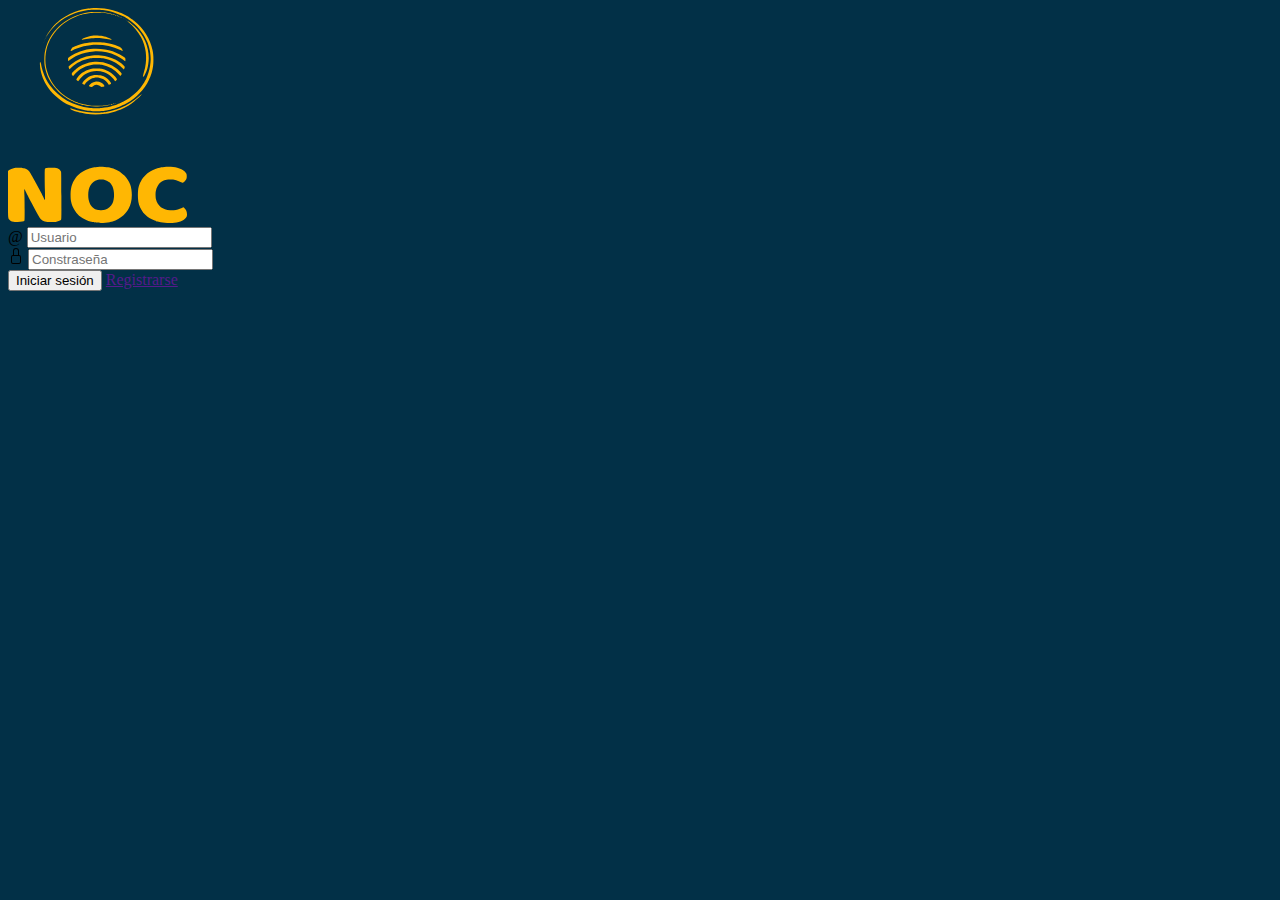
<file: index.html>
<!DOCTYPE html>
<html lang="en">

<head>
    <meta charset="UTF-8">
    <meta name="viewport" content="width=device-width, initial-scale=1.0">
    <title>NOC</title>

    <link href="https://cdn.jsdelivr.net/npm/bootstrap@5.3.1/dist/css/bootstrap.min.css" rel="stylesheet"
        integrity="sha384-4bw+/aepP/YC94hEpVNVgiZdgIC5+VKNBQNGCHeKRQN+PtmoHDEXuppvnDJzQIu9" crossorigin="anonymous">
    <link rel="stylesheet" href="CSS/estilos.css">
</head>

<body class="inicio">
    <div class="card mx-auto my-5 bg-transparent p-5 login">
        <img src="imagenes/logo.svg" class="card-img-top p-3" alt="..." id="img-login">
        <div class="card-body">
            <div class="input-group mb-3">
                <span class="input-group-text">@</span>
                <input type="text" class="form-control" placeholder="Usuario" aria-label="Username"
                    aria-describedby="basic-addon1" id="user">
            </div>
            <div class="input-group mb-3">
                <span class="input-group-text">
                    <svg xmlns="http://www.w3.org/2000/svg" width="16" height="16" fill="currentColor"
                        class="bi bi-lock" viewBox="0 0 16 16">
                        <path
                            d="M8 1a2 2 0 0 1 2 2v4H6V3a2 2 0 0 1 2-2zm3 6V3a3 3 0 0 0-6 0v4a2 2 0 0 0-2 2v5a2 2 0 0 0 2 2h6a2 2 0 0 0 2-2V9a2 2 0 0 0-2-2zM5 8h6a1 1 0 0 1 1 1v5a1 1 0 0 1-1 1H5a1 1 0 0 1-1-1V9a1 1 0 0 1 1-1z" />
                    </svg>
                </span>
                <input type="password" class="form-control" placeholder="Constraseña" aria-describedby="basic-addon1" id="password">
            </div>
        </div>
        <div class="btn-group-vertical" role="group" aria-label="Vertical radio toggle button group">
            <button class="btn btn-warning" checked onclick="compararDatos()">Iniciar sesión</button>
            <a href="" class="btn btn-outline-warning" checked>Registrarse</a>
        </div>
    </div>

    <script src="JS/index.js"></script>
    <script src="https://cdn.jsdelivr.net/npm/bootstrap@5.3.1/dist/js/bootstrap.bundle.min.js"
        integrity="sha384-HwwvtgBNo3bZJJLYd8oVXjrBZt8cqVSpeBNS5n7C8IVInixGAoxmnlMuBnhbgrkm"
        crossorigin="anonymous"></script>
</body>

</html>
</file>
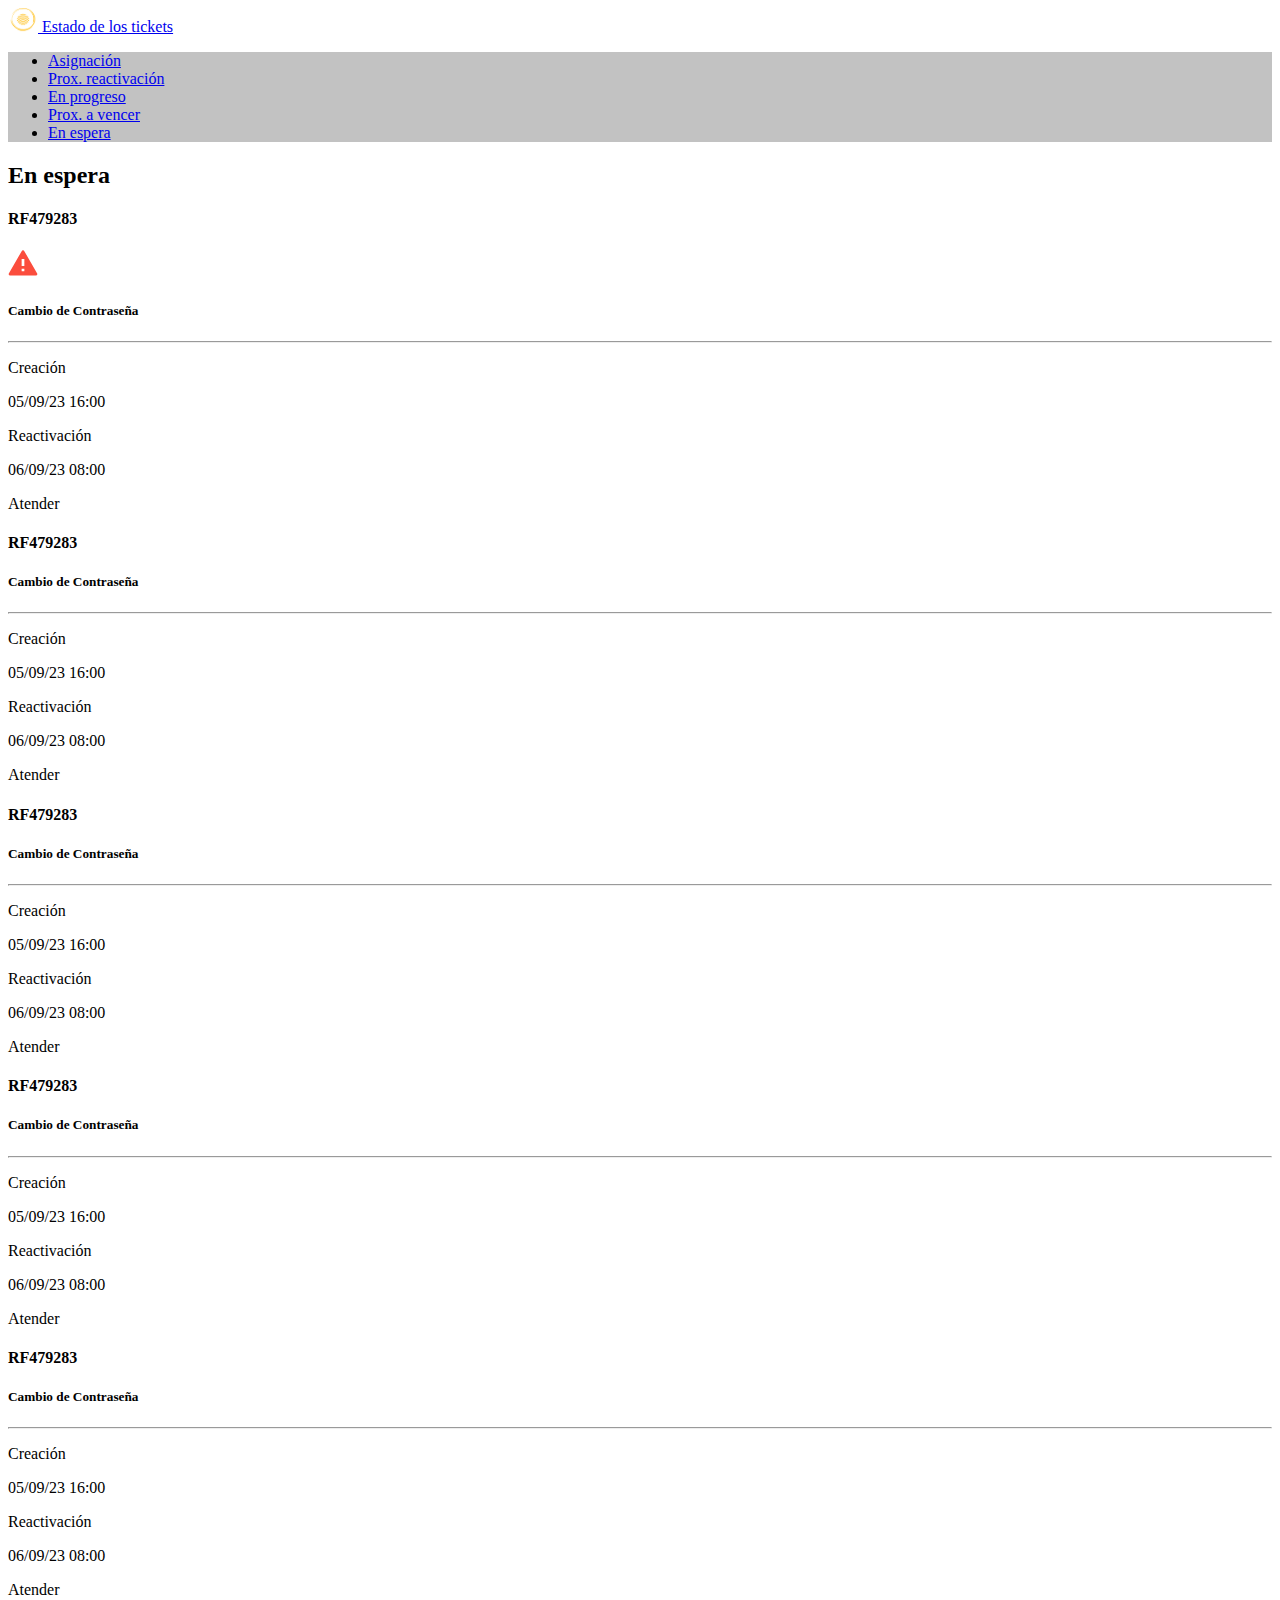
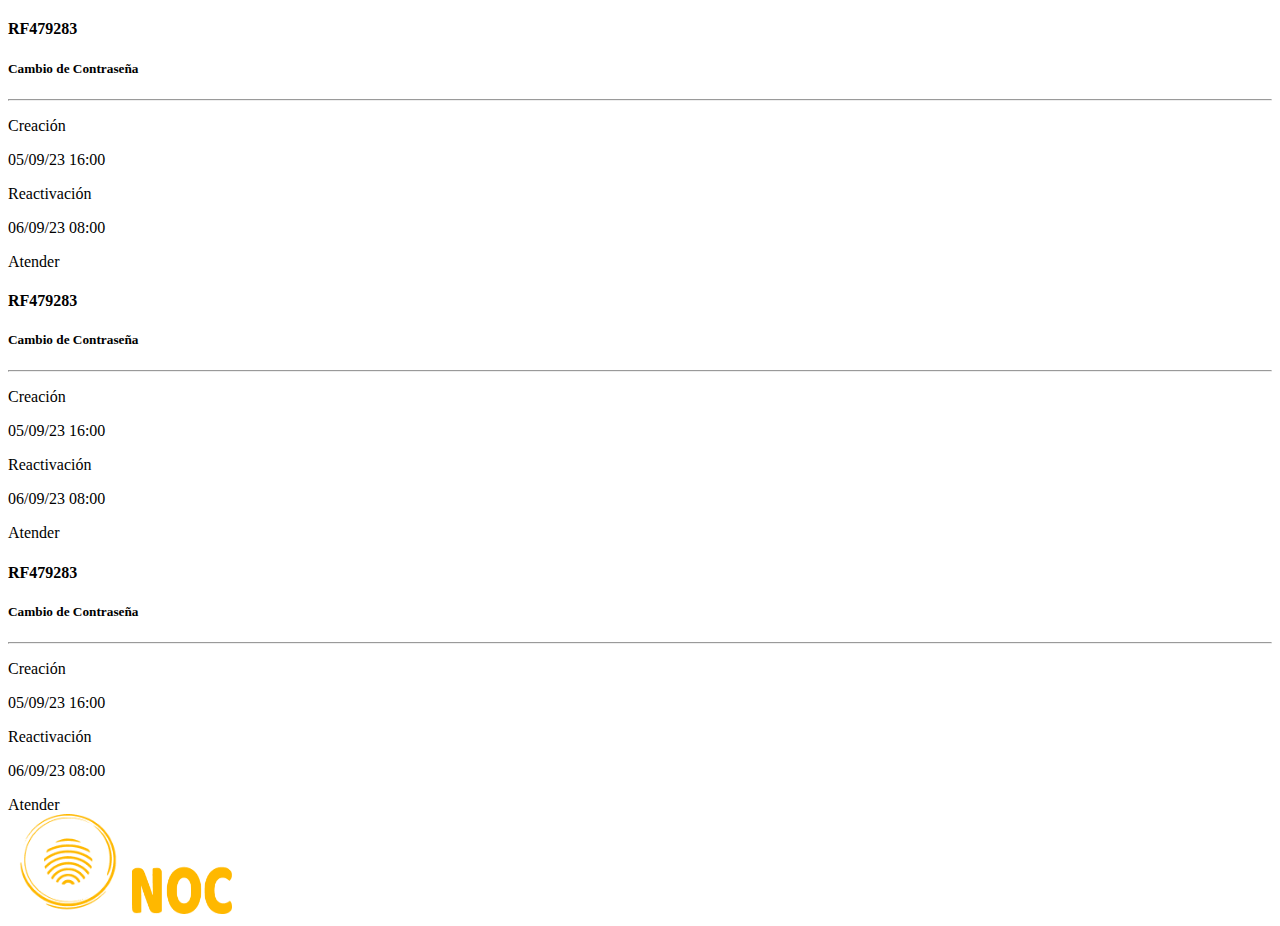
<file: espera.html>
<!DOCTYPE html>
<html lang="en">
<head>
    <meta charset="UTF-8">
    <meta name="viewport" content="width=device-width, initial-scale=1.0">
    <title>Document</title>

    <link href="https://cdn.jsdelivr.net/npm/bootstrap@5.3.1/dist/css/bootstrap.min.css" rel="stylesheet"
        integrity="sha384-4bw+/aepP/YC94hEpVNVgiZdgIC5+VKNBQNGCHeKRQN+PtmoHDEXuppvnDJzQIu9" crossorigin="anonymous">
    <link rel="stylesheet" href="estilos.css">
</head>
<body>
    <nav class="navbar bg-dark border-bottom border-body" data-bs-theme="dark">
        <div class="container-fluid">
            <a class="navbar-brand" href="paginaPrincipal.html">
                <img src="imagenes/Group.png" alt="Logo" width="30" height="24" class="d-inline-block align-text-top">
                Estado de los tickets
            </a>
        </div>
    </nav>

    <section class="mx-5 my-5 border border-dark rounded">
        <ul class="nav nav-tabs color-espera rounded-top">
            <li class="nav-item">
              <a class="nav-link text-dark" href="pendientes.html">Asignación</a>
            </li>
            <li class="nav-item">
              <a class="nav-link text-dark" href="proxReactivacion.html">Prox. reactivación</a>
            </li>
            <li class="nav-item">
              <a class="nav-link text-dark" href="progreso.html">En progreso</a>
            </li>
            <li class="nav-item">
              <a class="nav-link text-dark" href="proxVencer.html">Prox. a vencer</a>
            </li>
            <li class="nav-item">
              <a class="nav-link active text-primary" href="espera.html">En espera</a>
            </li>
          </ul>
          <article class="my-3 mx-md-5">
            <h2>En espera</h2>
            <div class="row row-cols-1 row-cols-md-3 g-4">
                <div class="col">
                    <div class="card h-100 bg-secondary bg-opacity-25">
                        <div class="card-body">
                            <div class="d-flex justify-content-between">
                                <h4>RF479283</h4>
                                <svg xmlns="http://www.w3.org/2000/svg" width="30" height="27" viewBox="0 0 22 19" fill="none">
                                    <path d="M11.865 1L21.391 17.5C21.4788 17.652 21.525 17.8245 21.525 18C21.525 18.1755 21.4788 18.348 21.391 18.5C21.3032 18.652 21.177 18.7782 21.025 18.866C20.873 18.9538 20.7005 19 20.525 19H1.473C1.29746 19 1.12502 18.9538 0.973006 18.866C0.82099 18.7782 0.694756 18.652 0.606991 18.5C0.519225 18.348 0.473021 18.1755 0.473022 18C0.473024 17.8245 0.51923 17.652 0.606997 17.5L10.133 1C10.2208 0.847994 10.347 0.721768 10.499 0.634007C10.651 0.546247 10.8235 0.500046 10.999 0.500046C11.1745 0.500046 11.347 0.546247 11.499 0.634007C11.651 0.721768 11.7772 0.847994 11.865 1ZM9.999 14V16H11.999V14H9.999ZM9.999 7V12H11.999V7H9.999Z" fill="#FB4D3D"/>
                                    </svg>
                            </div>
                            <h5 class="card-title">Cambio de Contraseña</h5>
                            <hr>
                            <div>
                                <div class="d-flex justify-content-between flex-column flex-lg-row">
                                    <p>Creación</p>
                                    <p>05/09/23 16:00</p>
                                </div>
                                <div class="d-flex justify-content-between flex-column flex-lg-row">
                                    <p>Reactivación</p>
                                    <p>06/09/23 08:00</p>
                                </div>
                            </div>
                            <div class="d-grid gap-2">
                                <a class="btn btn-primary" type="button">Atender</a>
                              </div>
                        </div>
                    </div>
                </div>
                <div class="col">
                    <div class="card h-100 bg-secondary bg-opacity-25">
                        <div class="card-body">
                            <div class="d-flex justify-content-between">
                                <h4>RF479283</h4>
                            </div>
                            <h5 class="card-title">Cambio de Contraseña</h5>
                            <hr>
                            <div>
                                <div class="d-flex justify-content-between flex-column flex-lg-row">
                                    <p>Creación</p>
                                    <p>05/09/23 16:00</p>
                                </div>
                                <div class="d-flex justify-content-between flex-column flex-lg-row">
                                    <p>Reactivación</p>
                                    <p>06/09/23 08:00</p>
                                </div>
                            </div>
                            <div class="d-grid gap-2">
                                <a class="btn btn-primary" type="button">Atender</a>
                              </div>
                        </div>
                    </div>
                </div>
                <div class="col">
                    <div class="card h-100 bg-secondary bg-opacity-25">
                        <div class="card-body">
                            <div class="d-flex justify-content-between">
                                <h4>RF479283</h4>
                            </div>
                            <h5 class="card-title">Cambio de Contraseña</h5>
                            <hr>
                            <div>
                                <div class="d-flex justify-content-between flex-column flex-lg-row">
                                    <p>Creación</p>
                                    <p>05/09/23 16:00</p>
                                </div>
                                <div class="d-flex justify-content-between flex-column flex-lg-row">
                                    <p>Reactivación</p>
                                    <p>06/09/23 08:00</p>
                                </div>
                            </div>
                            <div class="d-grid gap-2">
                                <a class="btn btn-primary" type="button">Atender</a>
                              </div>
                        </div>
                    </div>
                </div>
                <div class="col">
                    <div class="card h-100 bg-secondary bg-opacity-25">
                        <div class="card-body">
                            <div class="d-flex justify-content-between">
                                <h4>RF479283</h4>
                            </div>
                            <h5 class="card-title">Cambio de Contraseña</h5>
                            <hr>
                            <div>
                                <div class="d-flex justify-content-between flex-column flex-lg-row">
                                    <p>Creación</p>
                                    <p>05/09/23 16:00</p>
                                </div>
                                <div class="d-flex justify-content-between flex-column flex-lg-row">
                                    <p>Reactivación</p>
                                    <p>06/09/23 08:00</p>
                                </div>
                            </div>
                            <div class="d-grid gap-2">
                                <a class="btn btn-primary" type="button">Atender</a>
                              </div>
                        </div>
                    </div>
                </div>
                <div class="col">
                    <div class="card h-100 bg-secondary bg-opacity-25">
                        <div class="card-body">
                            <div class="d-flex justify-content-between">
                                <h4>RF479283</h4>
                            </div>
                            <h5 class="card-title">Cambio de Contraseña</h5>
                            <hr>
                            <div>
                                <div class="d-flex justify-content-between flex-column flex-lg-row">
                                    <p>Creación</p>
                                    <p>05/09/23 16:00</p>
                                </div>
                                <div class="d-flex justify-content-between flex-column flex-lg-row">
                                    <p>Reactivación</p>
                                    <p>06/09/23 08:00</p>
                                </div>
                            </div>
                            <div class="d-grid gap-2">
                                <a class="btn btn-primary" type="button">Atender</a>
                              </div>
                        </div>
                    </div>
                </div>
                <div class="col">
                    <div class="card h-100 bg-secondary bg-opacity-25">
                        <div class="card-body">
                            <div class="d-flex justify-content-between">
                                <h4>RF479283</h4>
                            </div>
                            <h5 class="card-title">Cambio de Contraseña</h5>
                            <hr>
                            <div>
                                <div class="d-flex justify-content-between flex-column flex-lg-row">
                                    <p>Creación</p>
                                    <p>05/09/23 16:00</p>
                                </div>
                                <div class="d-flex justify-content-between flex-column flex-lg-row">
                                    <p>Reactivación</p>
                                    <p>06/09/23 08:00</p>
                                </div>
                            </div>
                            <div class="d-grid gap-2">
                                <a class="btn btn-primary" type="button">Atender</a>
                              </div>
                        </div>
                    </div>
                </div>
                <div class="col">
                    <div class="card h-100 bg-secondary bg-opacity-25">
                        <div class="card-body">
                            <div class="d-flex justify-content-between">
                                <h4>RF479283</h4>
                            </div>
                            <h5 class="card-title">Cambio de Contraseña</h5>
                            <hr>
                            <div>
                                <div class="d-flex justify-content-between flex-column flex-lg-row">
                                    <p>Creación</p>
                                    <p>05/09/23 16:00</p>
                                </div>
                                <div class="d-flex justify-content-between flex-column flex-lg-row">
                                    <p>Reactivación</p>
                                    <p>06/09/23 08:00</p>
                                </div>
                            </div>
                            <div class="d-grid gap-2">
                                <a class="btn btn-primary" type="button">Atender</a>
                              </div>
                        </div>
                    </div>
                </div>
                <div class="col">
                    <div class="card h-100 bg-secondary bg-opacity-25">
                        <div class="card-body">
                            <div class="d-flex justify-content-between">
                                <h4>RF479283</h4>
                            </div>
                            <h5 class="card-title">Cambio de Contraseña</h5>
                            <hr>
                            <div>
                                <div class="d-flex justify-content-between flex-column flex-lg-row">
                                    <p>Creación</p>
                                    <p>05/09/23 16:00</p>
                                </div>
                                <div class="d-flex justify-content-between flex-column flex-lg-row">
                                    <p>Reactivación</p>
                                    <p>06/09/23 08:00</p>
                                </div>
                            </div>
                            <div class="d-grid gap-2">
                                <a class="btn btn-primary" type="button">Atender</a>
                              </div>
                        </div>
                    </div>
                </div>
            </div>
        </article>
    </section>

    <footer class="bg-dark p-3">
        <div class="container">
            <img src="imagenes/Group.png" alt="Logo" width="120" height="100" class="d-inline-block align-text-top">
            <img src="imagenes/Group1.png" alt="Logo" width="100" height="50" class="d-inline-block align-text-top my-3">
        </div>
    </footer>


    <script src="https://cdn.jsdelivr.net/npm/bootstrap@5.3.1/dist/js/bootstrap.bundle.min.js"
        integrity="sha384-HwwvtgBNo3bZJJLYd8oVXjrBZt8cqVSpeBNS5n7C8IVInixGAoxmnlMuBnhbgrkm"
        crossorigin="anonymous"></script>
</body>
</html>
</file>
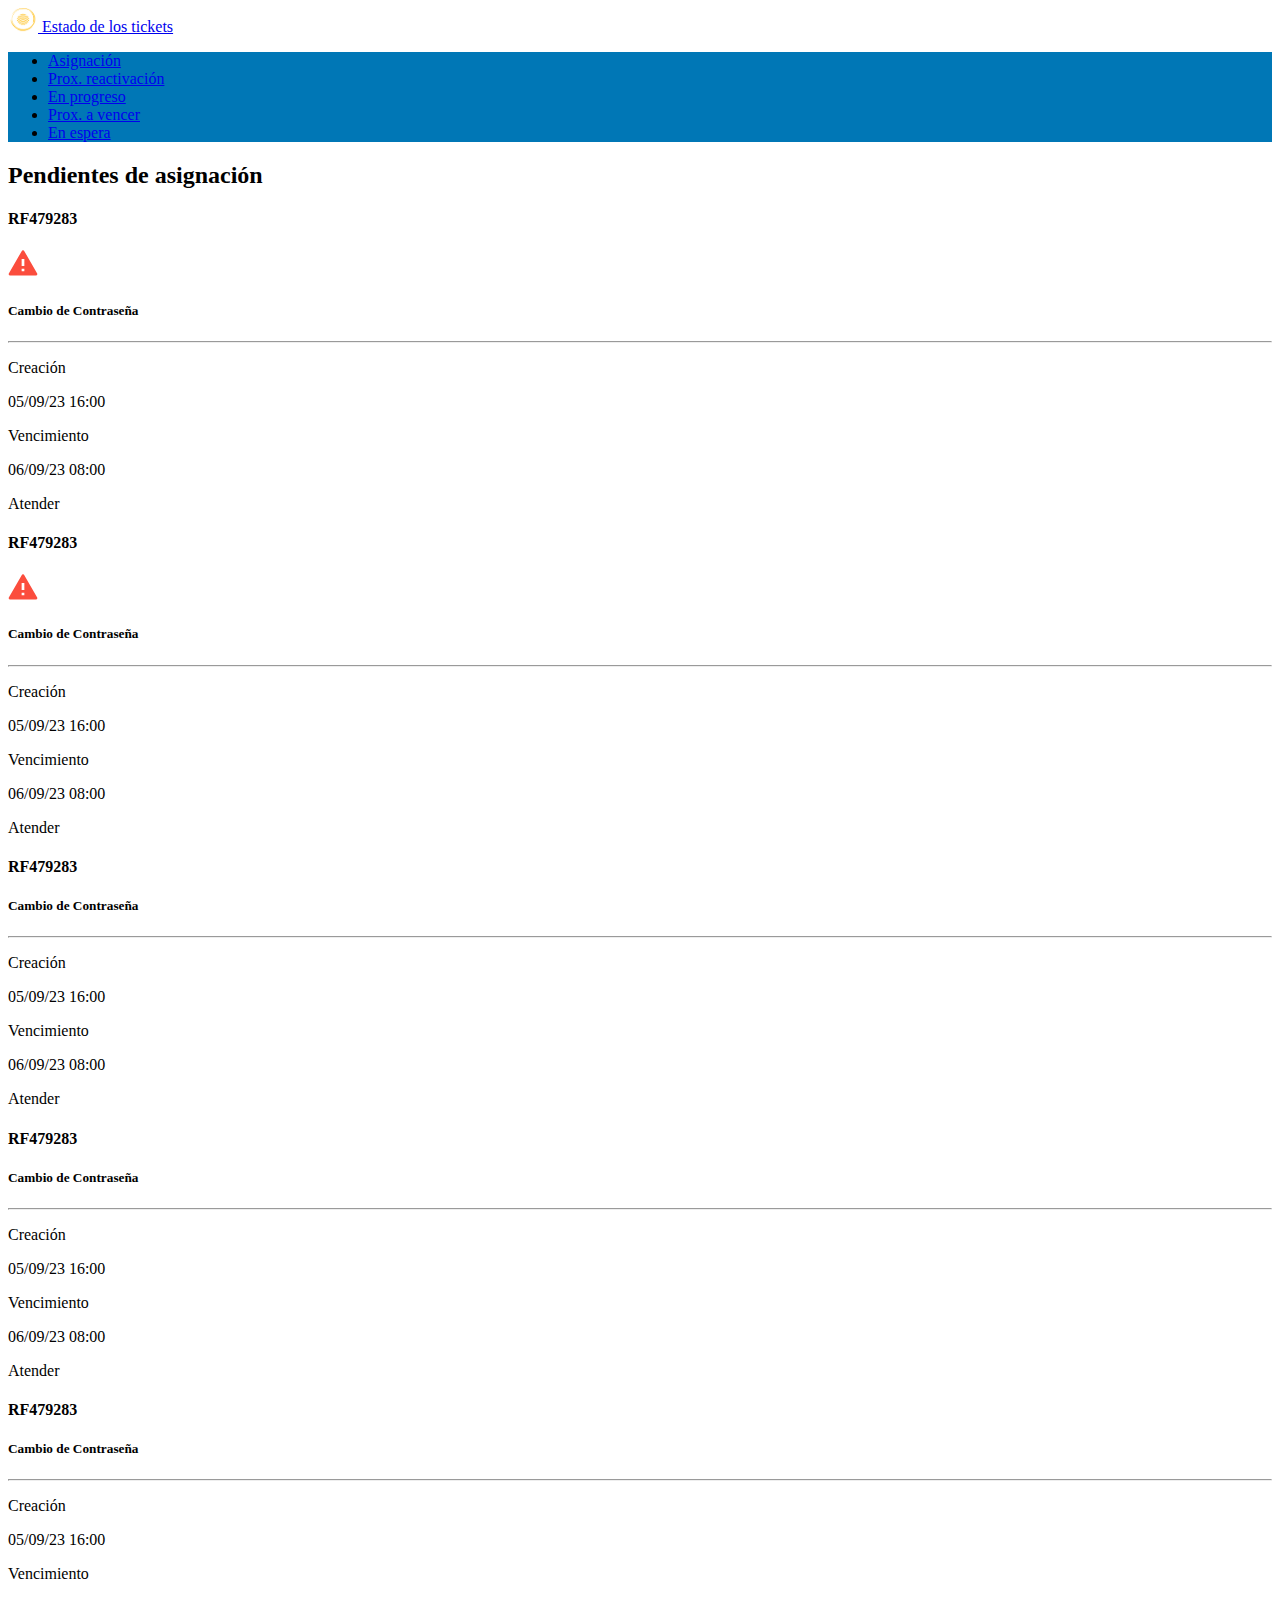
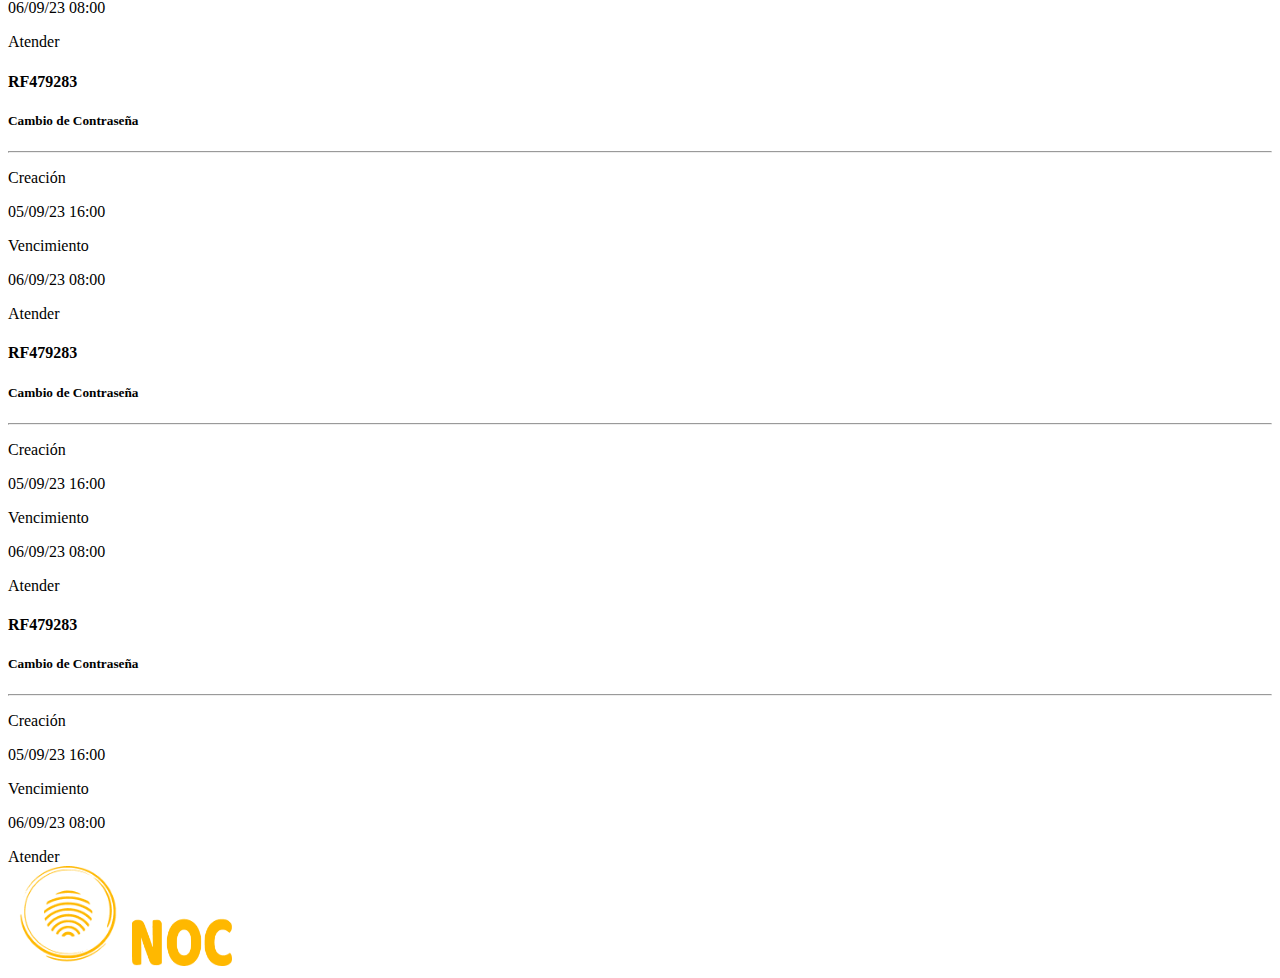
<file: pendientes.html>
<!DOCTYPE html>
<html lang="en">
<head>
    <meta charset="UTF-8">
    <meta name="viewport" content="width=device-width, initial-scale=1.0">
    <title>Document</title>

    <link href="https://cdn.jsdelivr.net/npm/bootstrap@5.3.1/dist/css/bootstrap.min.css" rel="stylesheet"
        integrity="sha384-4bw+/aepP/YC94hEpVNVgiZdgIC5+VKNBQNGCHeKRQN+PtmoHDEXuppvnDJzQIu9" crossorigin="anonymous">
    <link rel="stylesheet" href="estilos.css">
</head>
<body>
    <nav class="navbar bg-dark border-bottom border-body" data-bs-theme="dark">
        <div class="container-fluid">
            <a class="navbar-brand" href="paginaPrincipal.html">
                <img src="imagenes/Group.png" alt="Logo" width="30" height="24" class="d-inline-block align-text-top">
                Estado de los tickets
            </a>
        </div>
    </nav>

    <section class="m-5 border border-primary rounded">
        <ul class="nav nav-tabs color-asignacion rounded-top">
            <li class="nav-item">
              <a class="nav-link active text-primary" href="pendientes.html">Asignación</a>
            </li>
            <li class="nav-item">
              <a class="nav-link text-light" href="proxReactivacion.html">Prox. reactivación</a>
            </li>
            <li class="nav-item">
              <a class="nav-link text-light" href="progreso.html">En progreso</a>
            </li>
            <li class="nav-item">
              <a class="nav-link text-light" href="proxVencer.html">Prox. a vencer</a>
            </li>
            <li class="nav-item">
              <a class="nav-link text-light" href="espera.html">En espera</a>
            </li>
          </ul>
          <article class="my-3 mx-5">
            <h2>Pendientes de asignación</h2>
            <div class="row row-cols-1 row-cols-md-3 g-4">
                <div class="col">
                    <div class="card h-100 bg-secondary bg-opacity-25">
                        <div class="card-body">
                            <div class="d-flex justify-content-between">
                                <h4>RF479283</h4>
                                <svg xmlns="http://www.w3.org/2000/svg" width="30" height="27" viewBox="0 0 22 19" fill="none">
                                    <path d="M11.865 1L21.391 17.5C21.4788 17.652 21.525 17.8245 21.525 18C21.525 18.1755 21.4788 18.348 21.391 18.5C21.3032 18.652 21.177 18.7782 21.025 18.866C20.873 18.9538 20.7005 19 20.525 19H1.473C1.29746 19 1.12502 18.9538 0.973006 18.866C0.82099 18.7782 0.694756 18.652 0.606991 18.5C0.519225 18.348 0.473021 18.1755 0.473022 18C0.473024 17.8245 0.51923 17.652 0.606997 17.5L10.133 1C10.2208 0.847994 10.347 0.721768 10.499 0.634007C10.651 0.546247 10.8235 0.500046 10.999 0.500046C11.1745 0.500046 11.347 0.546247 11.499 0.634007C11.651 0.721768 11.7772 0.847994 11.865 1ZM9.999 14V16H11.999V14H9.999ZM9.999 7V12H11.999V7H9.999Z" fill="#FB4D3D"/>
                                    </svg>
                            </div>
                            <h5 class="card-title">Cambio de Contraseña</h5>
                            <hr>
                            <div>
                                <div class="d-flex justify-content-between flex-column flex-lg-row">
                                    <p>Creación</p>
                                    <p>05/09/23 16:00</p>
                                </div>
                                <div class="d-flex justify-content-between flex-column flex-lg-row">
                                    <p>Vencimiento</p>
                                    <p>06/09/23 08:00</p>
                                </div>
                            </div>
                            <div class="d-grid gap-2">
                                <a class="btn btn-primary" type="button">Atender</a>
                              </div>
                        </div>
                    </div>
                </div>
                <div class="col">
                    <div class="card h-100 bg-secondary bg-opacity-25">
                        <div class="card-body">
                            <div class="d-flex justify-content-between">
                                <h4>RF479283</h4>
                                <svg xmlns="http://www.w3.org/2000/svg" width="30" height="27" viewBox="0 0 22 19"
                                    fill="none">
                                    <path
                                        d="M11.865 1L21.391 17.5C21.4788 17.652 21.525 17.8245 21.525 18C21.525 18.1755 21.4788 18.348 21.391 18.5C21.3032 18.652 21.177 18.7782 21.025 18.866C20.873 18.9538 20.7005 19 20.525 19H1.473C1.29746 19 1.12502 18.9538 0.973006 18.866C0.82099 18.7782 0.694756 18.652 0.606991 18.5C0.519225 18.348 0.473021 18.1755 0.473022 18C0.473024 17.8245 0.51923 17.652 0.606997 17.5L10.133 1C10.2208 0.847994 10.347 0.721768 10.499 0.634007C10.651 0.546247 10.8235 0.500046 10.999 0.500046C11.1745 0.500046 11.347 0.546247 11.499 0.634007C11.651 0.721768 11.7772 0.847994 11.865 1ZM9.999 14V16H11.999V14H9.999ZM9.999 7V12H11.999V7H9.999Z"
                                        fill="#FB4D3D" />
                                </svg>
                            </div>
                            <h5 class="card-title">Cambio de Contraseña</h5>
                            <hr>
                            <div>
                                <div class="d-flex justify-content-between flex-column flex-lg-row">
                                    <p>Creación</p>
                                    <p>05/09/23 16:00</p>
                                </div>
                                <div class="d-flex justify-content-between flex-column flex-lg-row">
                                    <p>Vencimiento</p>
                                    <p>06/09/23 08:00</p>
                                </div>
                            </div>
                            <div class="d-grid gap-2">
                                <a class="btn btn-primary" type="button">Atender</a>
                              </div>
                        </div>
                    </div>
                </div>
                <div class="col">
                    <div class="card h-100 bg-secondary bg-opacity-25">
                        <div class="card-body">
                            <div class="d-flex justify-content-between">
                                <h4>RF479283</h4>
                            </div>
                            <h5 class="card-title">Cambio de Contraseña</h5>
                            <hr>
                            <div>
                                <div class="d-flex justify-content-between flex-column flex-lg-row">
                                    <p>Creación</p>
                                    <p>05/09/23 16:00</p>
                                </div>
                                <div class="d-flex justify-content-between flex-column flex-lg-row">
                                    <p>Vencimiento</p>
                                    <p>06/09/23 08:00</p>
                                </div>
                            </div>
                            <div class="d-grid gap-2">
                                <a class="btn btn-primary" type="button">Atender</a>
                              </div>
                        </div>
                    </div>
                </div>
                <div class="col">
                    <div class="card h-100 bg-secondary bg-opacity-25">
                        <div class="card-body">
                            <div class="d-flex justify-content-between">
                                <h4>RF479283</h4>
                            </div>
                            <h5 class="card-title">Cambio de Contraseña</h5>
                            <hr>
                            <div>
                                <div class="d-flex justify-content-between flex-column flex-lg-row">
                                    <p>Creación</p>
                                    <p>05/09/23 16:00</p>
                                </div>
                                <div class="d-flex justify-content-between flex-column flex-lg-row">
                                    <p>Vencimiento</p>
                                    <p>06/09/23 08:00</p>
                                </div>
                            </div>
                            <div class="d-grid gap-2">
                                <a class="btn btn-primary" type="button">Atender</a>
                              </div>
                        </div>
                    </div>
                </div>
                <div class="col">
                    <div class="card h-100 bg-secondary bg-opacity-25">
                        <div class="card-body">
                            <div class="d-flex justify-content-between">
                                <h4>RF479283</h4>
                            </div>
                            <h5 class="card-title">Cambio de Contraseña</h5>
                            <hr>
                            <div>
                                <div class="d-flex justify-content-between flex-column flex-lg-row">
                                    <p>Creación</p>
                                    <p>05/09/23 16:00</p>
                                </div>
                                <div class="d-flex justify-content-between flex-column flex-lg-row">
                                    <p>Vencimiento</p>
                                    <p>06/09/23 08:00</p>
                                </div>
                            </div>
                            <div class="d-grid gap-2">
                                <a class="btn btn-primary" type="button">Atender</a>
                              </div>
                        </div>
                    </div>
                </div>
                <div class="col">
                    <div class="card h-100 bg-secondary bg-opacity-25">
                        <div class="card-body">
                            <div class="d-flex justify-content-between">
                                <h4>RF479283</h4>
                            </div>
                            <h5 class="card-title">Cambio de Contraseña</h5>
                            <hr>
                            <div>
                                <div class="d-flex justify-content-between flex-column flex-lg-row">
                                    <p>Creación</p>
                                    <p>05/09/23 16:00</p>
                                </div>
                                <div class="d-flex justify-content-between flex-column flex-lg-row">
                                    <p>Vencimiento</p>
                                    <p>06/09/23 08:00</p>
                                </div>
                            </div>
                            <div class="d-grid gap-2">
                                <a class="btn btn-primary" type="button">Atender</a>
                              </div>
                        </div>
                    </div>
                </div>
                <div class="col">
                    <div class="card h-100 bg-secondary bg-opacity-25">
                        <div class="card-body">
                            <div class="d-flex justify-content-between">
                                <h4>RF479283</h4>
                            </div>
                            <h5 class="card-title">Cambio de Contraseña</h5>
                            <hr>
                            <div>
                                <div class="d-flex justify-content-between flex-column flex-lg-row">
                                    <p>Creación</p>
                                    <p>05/09/23 16:00</p>
                                </div>
                                <div class="d-flex justify-content-between flex-column flex-lg-row">
                                    <p>Vencimiento</p>
                                    <p>06/09/23 08:00</p>
                                </div>
                            </div>
                            <div class="d-grid gap-2">
                                <a class="btn btn-primary" type="button">Atender</a>
                              </div>
                        </div>
                    </div>
                </div>
                <div class="col">
                    <div class="card h-100 bg-secondary bg-opacity-25">
                        <div class="card-body">
                            <div class="d-flex justify-content-between">
                                <h4>RF479283</h4>
                            </div>
                            <h5 class="card-title">Cambio de Contraseña</h5>
                            <hr>
                            <div>
                                <div class="d-flex justify-content-between flex-column flex-lg-row">
                                    <p>Creación</p>
                                    <p>05/09/23 16:00</p>
                                </div>
                                <div class="d-flex justify-content-between flex-column flex-lg-row">
                                    <p>Vencimiento</p>
                                    <p>06/09/23 08:00</p>
                                </div>
                            </div>
                            <div class="d-grid gap-2">
                                <a class="btn btn-primary" type="button">Atender</a>
                              </div>
                        </div>
                    </div>
                </div>
            </div>
        </article>
    </section>

    <footer class="bg-dark p-3">
        <div class="container">
            <img src="imagenes/Group.png" alt="Logo" width="120" height="100" class="d-inline-block align-text-top">
            <img src="imagenes/Group1.png" alt="Logo" width="100" height="50" class="d-inline-block align-text-top my-3">
        </div>
    </footer>


    <script src="https://cdn.jsdelivr.net/npm/bootstrap@5.3.1/dist/js/bootstrap.bundle.min.js"
        integrity="sha384-HwwvtgBNo3bZJJLYd8oVXjrBZt8cqVSpeBNS5n7C8IVInixGAoxmnlMuBnhbgrkm"
        crossorigin="anonymous"></script>
</body>
</html>
</file>
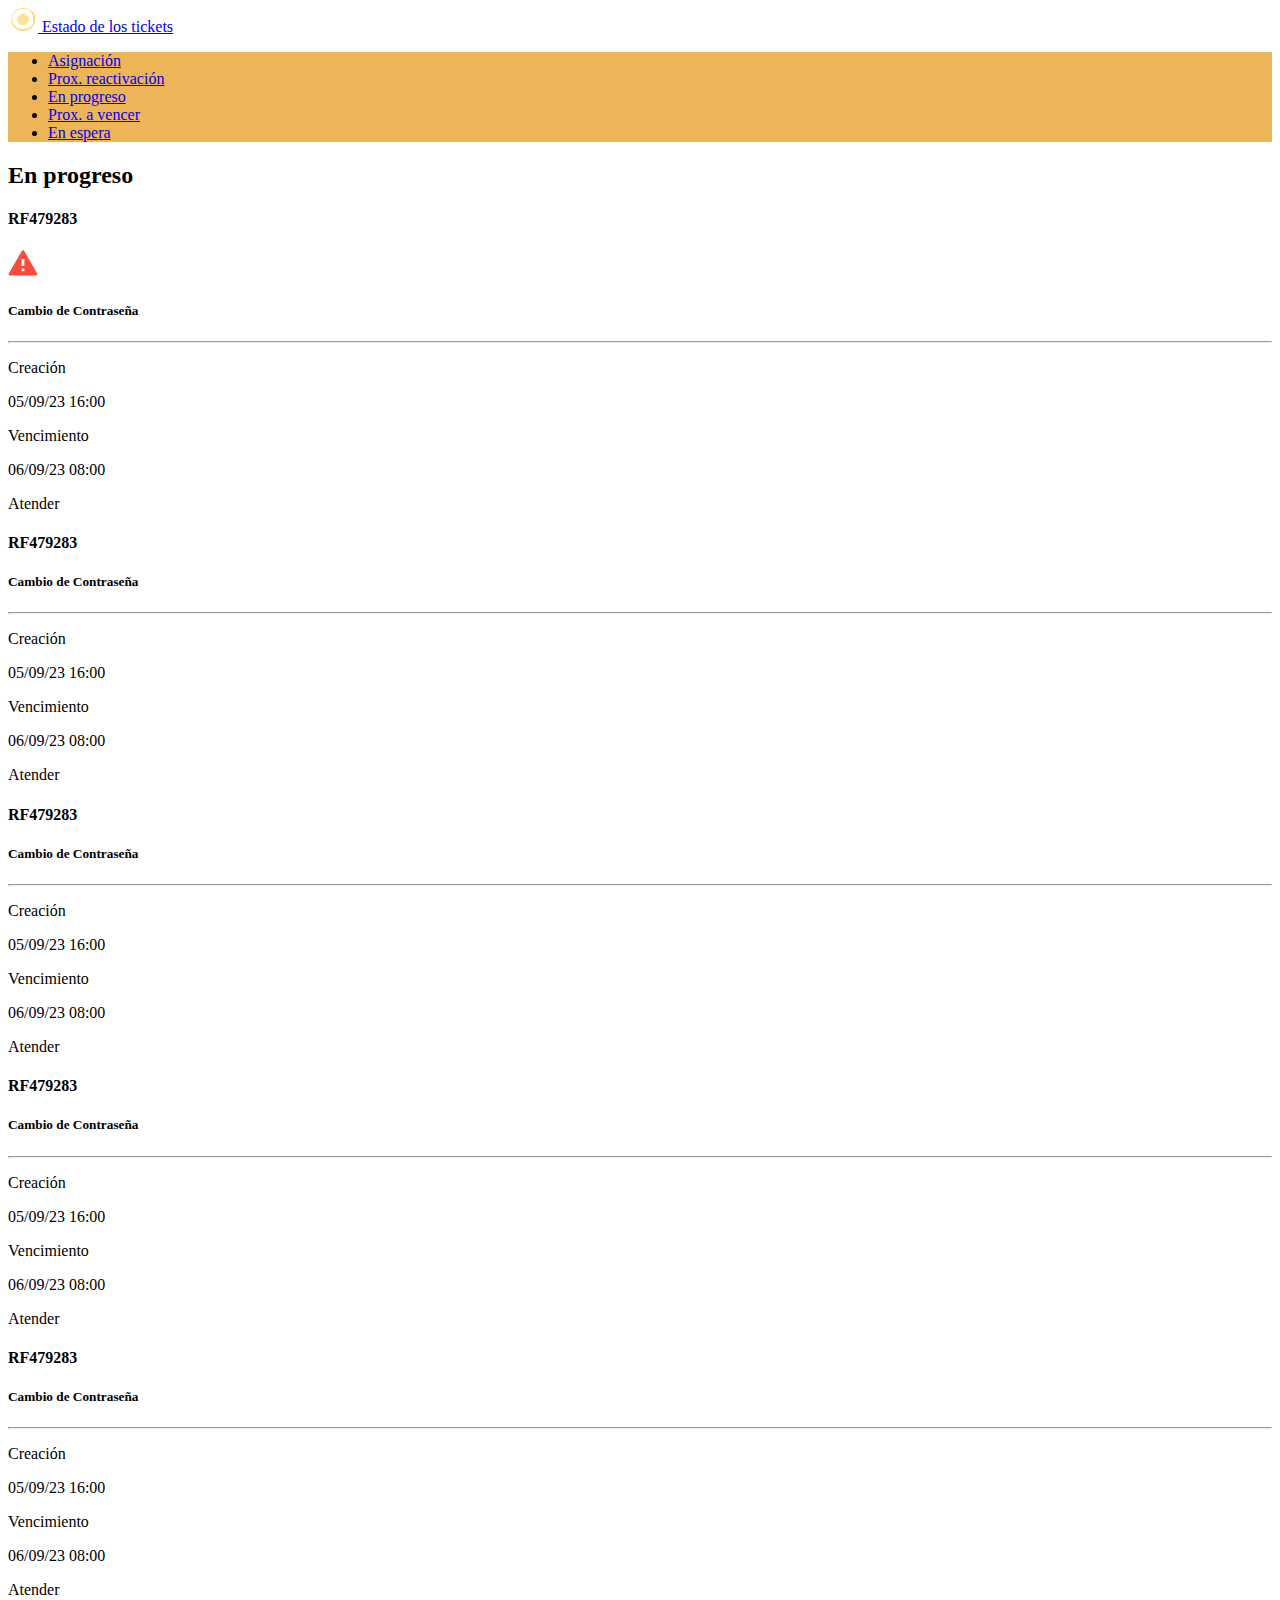
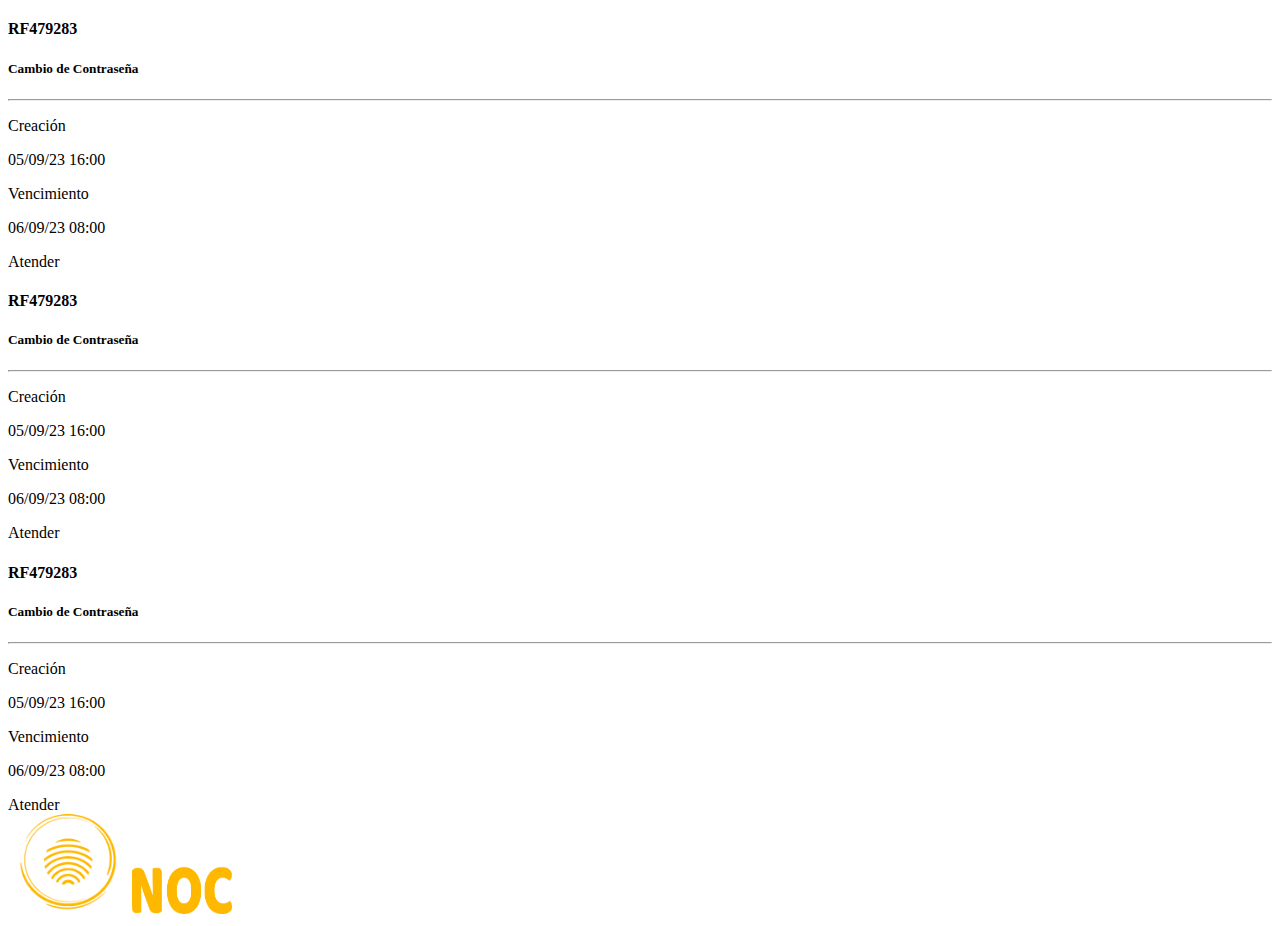
<file: progreso.html>
<!DOCTYPE html>
<html lang="en">
<head>
    <meta charset="UTF-8">
    <meta name="viewport" content="width=device-width, initial-scale=1.0">
    <title>Document</title>

    <link href="https://cdn.jsdelivr.net/npm/bootstrap@5.3.1/dist/css/bootstrap.min.css" rel="stylesheet"
        integrity="sha384-4bw+/aepP/YC94hEpVNVgiZdgIC5+VKNBQNGCHeKRQN+PtmoHDEXuppvnDJzQIu9" crossorigin="anonymous">
    <link rel="stylesheet" href="estilos.css">
</head>
<body>
    <nav class="navbar bg-dark border-bottom border-body" data-bs-theme="dark">
        <div class="container-fluid">
            <a class="navbar-brand" href="paginaPrincipal.html">
                <img src="imagenes/Group.png" alt="Logo" width="30" height="24" class="d-inline-block align-text-top">
                Estado de los tickets
            </a>
        </div>
    </nav>

    <section class="m-5 border border-warning rounded">
        <ul class="nav nav-tabs color-progreso rounded-top">
            <li class="nav-item">
              <a class="nav-link text-dark" href="pendientes.html">Asignación</a>
            </li>
            <li class="nav-item">
              <a class="nav-link text-dark" href="proxReactivacion.html">Prox. reactivación</a>
            </li>
            <li class="nav-item">
              <a class="nav-link active text-primary" href="progreso.html">En progreso</a>
            </li>
            <li class="nav-item">
              <a class="nav-link text-dark" href="proxVencer.html">Prox. a vencer</a>
            </li>
            <li class="nav-item">
              <a class="nav-link text-dark" href="espera.html">En espera</a>
            </li>
          </ul>
          <article class="my-3 mx-5">
            <h2>En progreso</h2>
            <div class="row row-cols-1 row-cols-md-3 g-4">
                <div class="col">
                    <div class="card h-100 bg-secondary bg-opacity-25">
                        <div class="card-body">
                            <div class="d-flex justify-content-between">
                                <h4>RF479283</h4>
                                <svg xmlns="http://www.w3.org/2000/svg" width="30" height="27" viewBox="0 0 22 19" fill="none">
                                    <path d="M11.865 1L21.391 17.5C21.4788 17.652 21.525 17.8245 21.525 18C21.525 18.1755 21.4788 18.348 21.391 18.5C21.3032 18.652 21.177 18.7782 21.025 18.866C20.873 18.9538 20.7005 19 20.525 19H1.473C1.29746 19 1.12502 18.9538 0.973006 18.866C0.82099 18.7782 0.694756 18.652 0.606991 18.5C0.519225 18.348 0.473021 18.1755 0.473022 18C0.473024 17.8245 0.51923 17.652 0.606997 17.5L10.133 1C10.2208 0.847994 10.347 0.721768 10.499 0.634007C10.651 0.546247 10.8235 0.500046 10.999 0.500046C11.1745 0.500046 11.347 0.546247 11.499 0.634007C11.651 0.721768 11.7772 0.847994 11.865 1ZM9.999 14V16H11.999V14H9.999ZM9.999 7V12H11.999V7H9.999Z" fill="#FB4D3D"/>
                                    </svg>
                            </div>
                            <h5 class="card-title">Cambio de Contraseña</h5>
                            <hr>
                            <div>
                                <div class="d-flex justify-content-between flex-column flex-lg-row">
                                    <p>Creación</p>
                                    <p>05/09/23 16:00</p>
                                </div>
                                <div class="d-flex justify-content-between flex-column flex-lg-row">
                                    <p>Vencimiento</p>
                                    <p>06/09/23 08:00</p>
                                </div>
                            </div>
                            <div class="d-grid gap-2">
                                <a class="btn btn-primary" type="button">Atender</a>
                              </div>
                        </div>
                    </div>
                </div>
                <div class="col">
                    <div class="card h-100 bg-secondary bg-opacity-25">
                        <div class="card-body">
                            <div class="d-flex justify-content-between">
                                <h4>RF479283</h4>
                            </div>
                            <h5 class="card-title">Cambio de Contraseña</h5>
                            <hr>
                            <div>
                                <div class="d-flex justify-content-between flex-column flex-lg-row">
                                    <p>Creación</p>
                                    <p>05/09/23 16:00</p>
                                </div>
                                <div class="d-flex justify-content-between flex-column flex-lg-row">
                                    <p>Vencimiento</p>
                                    <p>06/09/23 08:00</p>
                                </div>
                            </div>
                            <div class="d-grid gap-2">
                                <a class="btn btn-primary" type="button">Atender</a>
                              </div>
                        </div>
                    </div>
                </div>
                <div class="col">
                    <div class="card h-100 bg-secondary bg-opacity-25">
                        <div class="card-body">
                            <div class="d-flex justify-content-between">
                                <h4>RF479283</h4>
                            </div>
                            <h5 class="card-title">Cambio de Contraseña</h5>
                            <hr>
                            <div>
                                <div class="d-flex justify-content-between flex-column flex-lg-row">
                                    <p>Creación</p>
                                    <p>05/09/23 16:00</p>
                                </div>
                                <div class="d-flex justify-content-between flex-column flex-lg-row">
                                    <p>Vencimiento</p>
                                    <p>06/09/23 08:00</p>
                                </div>
                            </div>
                            <div class="d-grid gap-2">
                                <a class="btn btn-primary" type="button">Atender</a>
                              </div>
                        </div>
                    </div>
                </div>
                <div class="col">
                    <div class="card h-100 bg-secondary bg-opacity-25">
                        <div class="card-body">
                            <div class="d-flex justify-content-between">
                                <h4>RF479283</h4>
                            </div>
                            <h5 class="card-title">Cambio de Contraseña</h5>
                            <hr>
                            <div>
                                <div class="d-flex justify-content-between flex-column flex-lg-row">
                                    <p>Creación</p>
                                    <p>05/09/23 16:00</p>
                                </div>
                                <div class="d-flex justify-content-between flex-column flex-lg-row">
                                    <p>Vencimiento</p>
                                    <p>06/09/23 08:00</p>
                                </div>
                            </div>
                            <div class="d-grid gap-2">
                                <a class="btn btn-primary" type="button">Atender</a>
                              </div>
                        </div>
                    </div>
                </div>
                <div class="col">
                    <div class="card h-100 bg-secondary bg-opacity-25">
                        <div class="card-body">
                            <div class="d-flex justify-content-between">
                                <h4>RF479283</h4>
                            </div>
                            <h5 class="card-title">Cambio de Contraseña</h5>
                            <hr>
                            <div>
                                <div class="d-flex justify-content-between flex-column flex-lg-row">
                                    <p>Creación</p>
                                    <p>05/09/23 16:00</p>
                                </div>
                                <div class="d-flex justify-content-between flex-column flex-lg-row">
                                    <p>Vencimiento</p>
                                    <p>06/09/23 08:00</p>
                                </div>
                            </div>
                            <div class="d-grid gap-2">
                                <a class="btn btn-primary" type="button">Atender</a>
                              </div>
                        </div>
                    </div>
                </div>
                <div class="col">
                    <div class="card h-100 bg-secondary bg-opacity-25">
                        <div class="card-body">
                            <div class="d-flex justify-content-between">
                                <h4>RF479283</h4>
                            </div>
                            <h5 class="card-title">Cambio de Contraseña</h5>
                            <hr>
                            <div>
                                <div class="d-flex justify-content-between flex-column flex-lg-row">
                                    <p>Creación</p>
                                    <p>05/09/23 16:00</p>
                                </div>
                                <div class="d-flex justify-content-between flex-column flex-lg-row">
                                    <p>Vencimiento</p>
                                    <p>06/09/23 08:00</p>
                                </div>
                            </div>
                            <div class="d-grid gap-2">
                                <a class="btn btn-primary" type="button">Atender</a>
                              </div>
                        </div>
                    </div>
                </div>
                <div class="col">
                    <div class="card h-100 bg-secondary bg-opacity-25">
                        <div class="card-body">
                            <div class="d-flex justify-content-between">
                                <h4>RF479283</h4>
                            </div>
                            <h5 class="card-title">Cambio de Contraseña</h5>
                            <hr>
                            <div>
                                <div class="d-flex justify-content-between flex-column flex-lg-row">
                                    <p>Creación</p>
                                    <p>05/09/23 16:00</p>
                                </div>
                                <div class="d-flex justify-content-between flex-column flex-lg-row">
                                    <p>Vencimiento</p>
                                    <p>06/09/23 08:00</p>
                                </div>
                            </div>
                            <div class="d-grid gap-2">
                                <a class="btn btn-primary" type="button">Atender</a>
                              </div>
                        </div>
                    </div>
                </div>
                <div class="col">
                    <div class="card h-100 bg-secondary bg-opacity-25">
                        <div class="card-body">
                            <div class="d-flex justify-content-between">
                                <h4>RF479283</h4>
                            </div>
                            <h5 class="card-title">Cambio de Contraseña</h5>
                            <hr>
                            <div>
                                <div class="d-flex justify-content-between flex-column flex-lg-row">
                                    <p>Creación</p>
                                    <p>05/09/23 16:00</p>
                                </div>
                                <div class="d-flex justify-content-between flex-column flex-lg-row">
                                    <p>Vencimiento</p>
                                    <p>06/09/23 08:00</p>
                                </div>
                            </div>
                            <div class="d-grid gap-2">
                                <a class="btn btn-primary" type="button">Atender</a>
                              </div>
                        </div>
                    </div>
                </div>
            </div>
        </article>
    </section>

    <footer class="bg-dark p-3">
        <div class="container">
            <img src="imagenes/Group.png" alt="Logo" width="120" height="100" class="d-inline-block align-text-top">
            <img src="imagenes/Group1.png" alt="Logo" width="100" height="50" class="d-inline-block align-text-top my-3">
        </div>
    </footer>


    <script src="https://cdn.jsdelivr.net/npm/bootstrap@5.3.1/dist/js/bootstrap.bundle.min.js"
        integrity="sha384-HwwvtgBNo3bZJJLYd8oVXjrBZt8cqVSpeBNS5n7C8IVInixGAoxmnlMuBnhbgrkm"
        crossorigin="anonymous"></script>
</body>
</html>
</file>
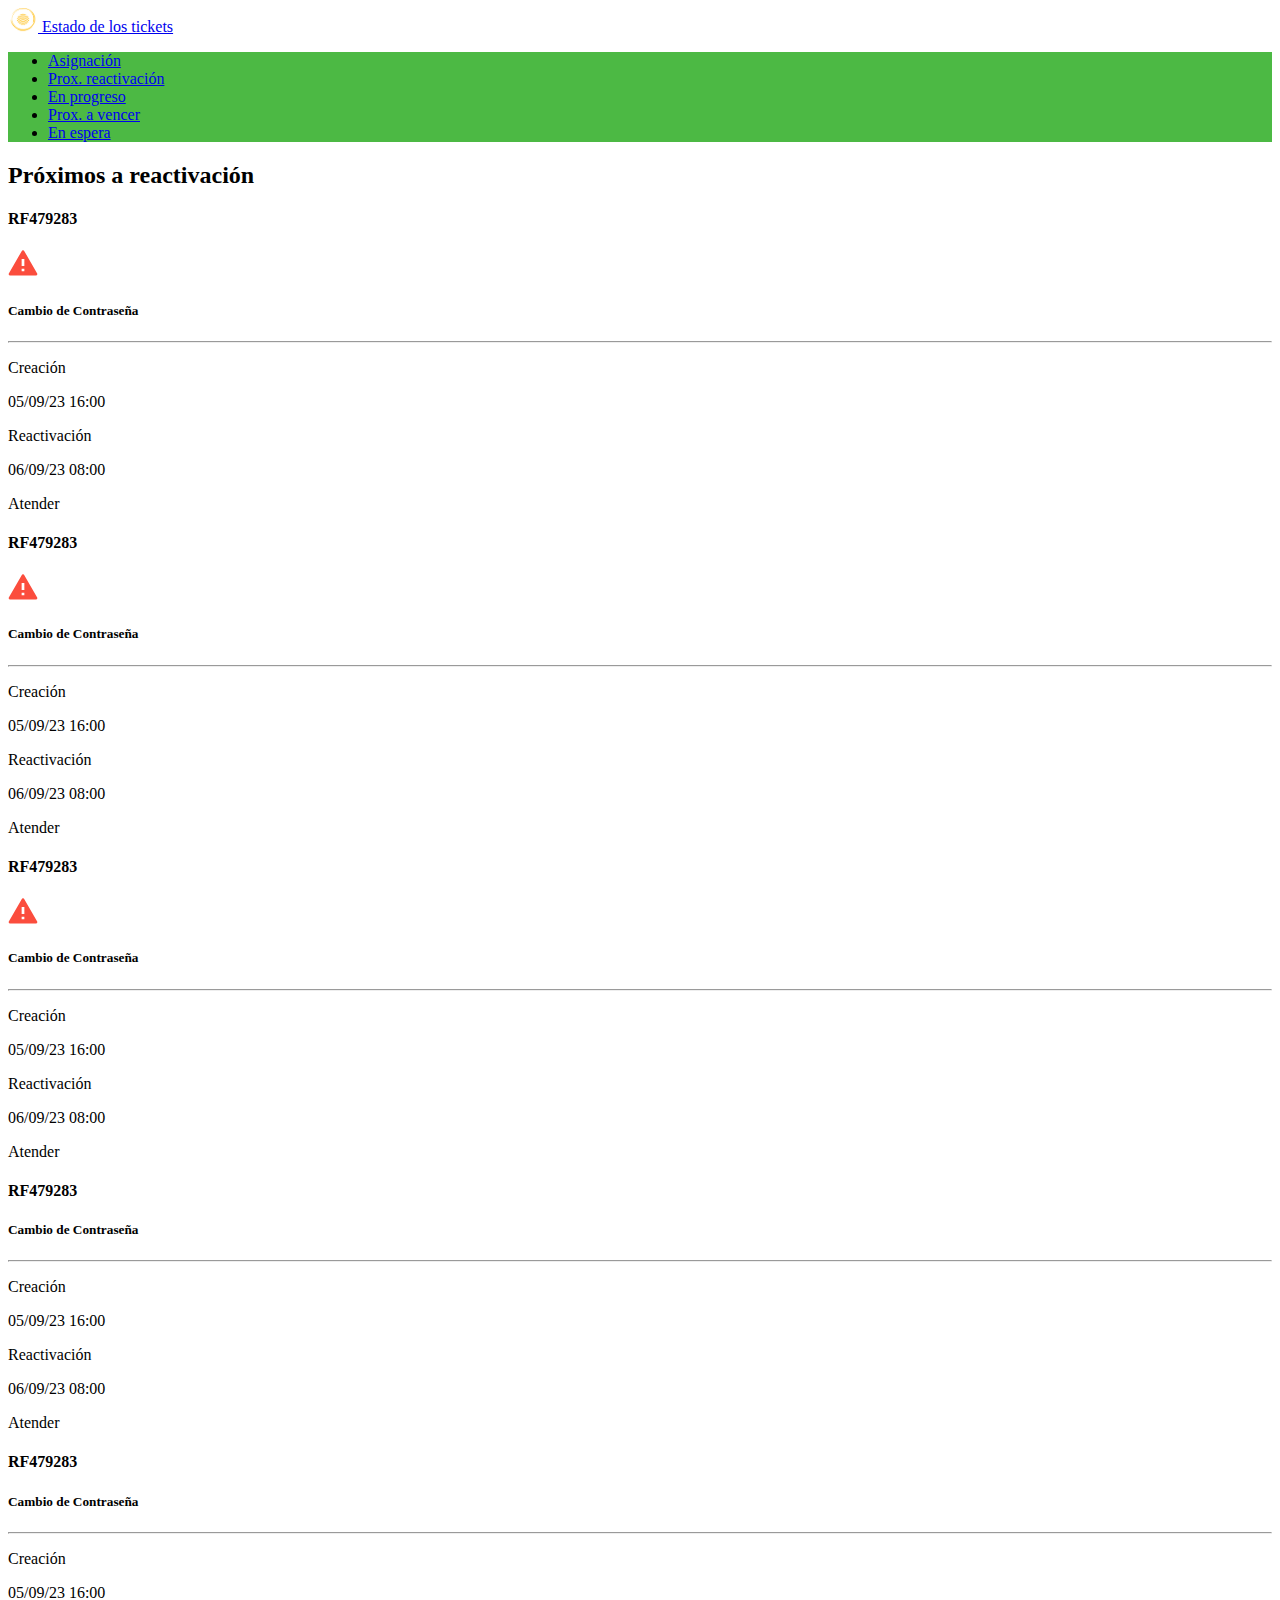
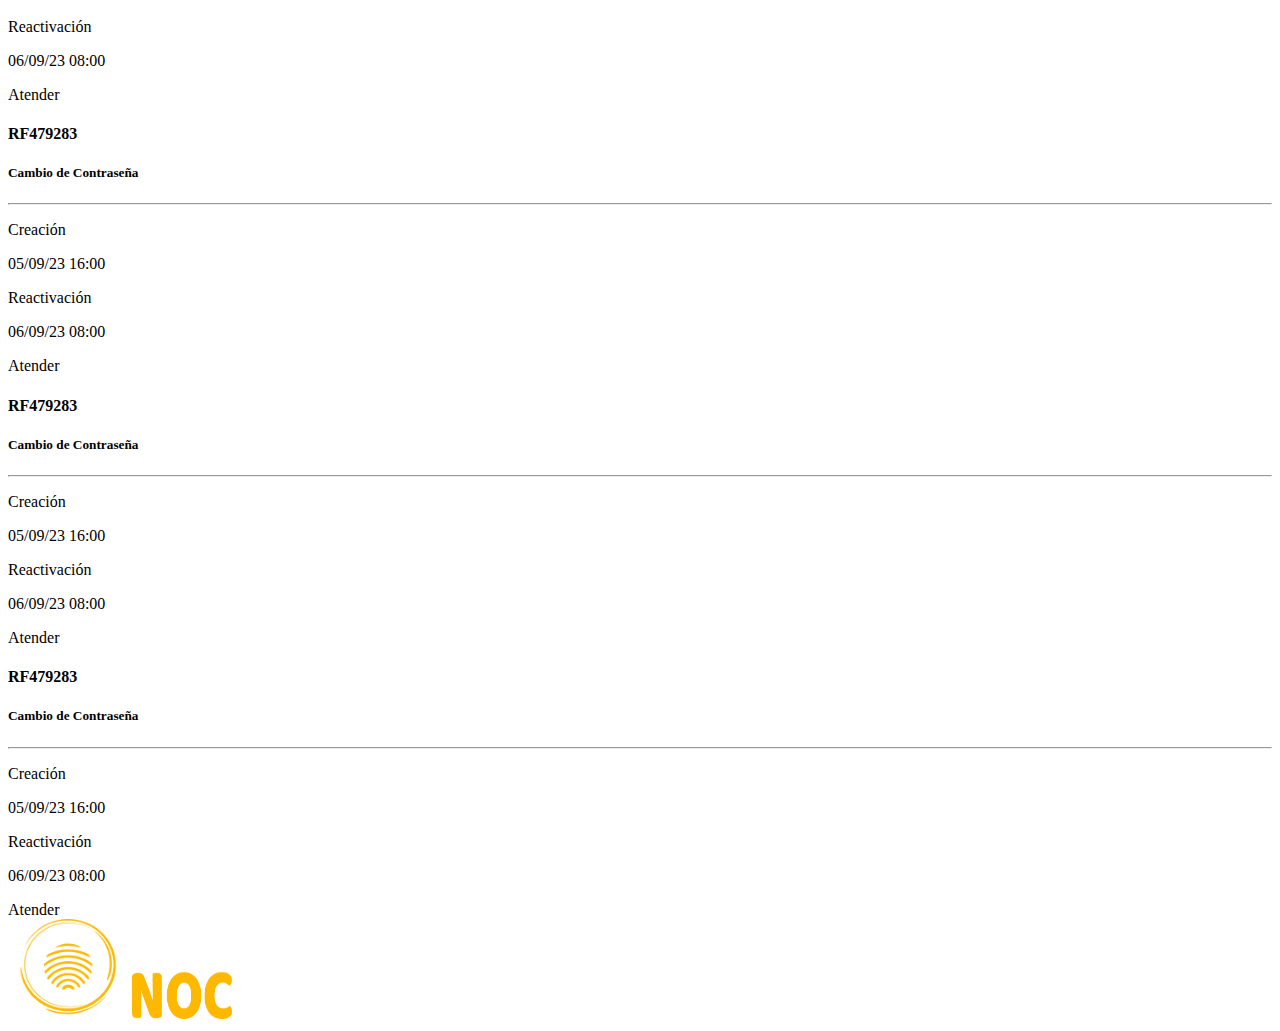
<file: proxReactivacion.html>
<!DOCTYPE html>
<html lang="en">
<head>
    <meta charset="UTF-8">
    <meta name="viewport" content="width=device-width, initial-scale=1.0">
    <title>Document</title>

    <link href="https://cdn.jsdelivr.net/npm/bootstrap@5.3.1/dist/css/bootstrap.min.css" rel="stylesheet"
        integrity="sha384-4bw+/aepP/YC94hEpVNVgiZdgIC5+VKNBQNGCHeKRQN+PtmoHDEXuppvnDJzQIu9" crossorigin="anonymous">
    <link rel="stylesheet" href="estilos.css">
</head>
<body>
    <nav class="navbar bg-dark border-bottom border-body" data-bs-theme="dark">
        <div class="container-fluid">
            <a class="navbar-brand" href="paginaPrincipal.html">
                <img src="imagenes/Group.png" alt="Logo" width="30" height="24" class="d-inline-block align-text-top">
                Estado de los tickets
            </a>
        </div>
    </nav>

    <section class="m-5 border border-success rounded">
        <ul class="nav nav-tabs color-reactivacion rounded-top">
            <li class="nav-item">
              <a class="nav-link text-dark" href="pendientes.html">Asignación</a>
            </li>
            <li class="nav-item">
              <a class="nav-link active text-primary" href="proxReactivacion.html">Prox. reactivación</a>
            </li>
            <li class="nav-item">
              <a class="nav-link text-dark" href="progreso.html">En progreso</a>
            </li>
            <li class="nav-item">
              <a class="nav-link text-dark" href="proxVencer.html">Prox. a vencer</a>
            </li>
            <li class="nav-item">
              <a class="nav-link text-dark" href="espera.html">En espera</a>
            </li>
          </ul>
          <article class="my-3 mx-5">
            <h2>Próximos a reactivación</h2>
            <div class="row row-cols-1 row-cols-md-3 g-4">
                <div class="col">
                    <div class="card h-100 bg-secondary bg-opacity-25">
                        <div class="card-body">
                            <div class="d-flex justify-content-between">
                                <h4>RF479283</h4>
                                <svg xmlns="http://www.w3.org/2000/svg" width="30" height="27" viewBox="0 0 22 19" fill="none">
                                    <path d="M11.865 1L21.391 17.5C21.4788 17.652 21.525 17.8245 21.525 18C21.525 18.1755 21.4788 18.348 21.391 18.5C21.3032 18.652 21.177 18.7782 21.025 18.866C20.873 18.9538 20.7005 19 20.525 19H1.473C1.29746 19 1.12502 18.9538 0.973006 18.866C0.82099 18.7782 0.694756 18.652 0.606991 18.5C0.519225 18.348 0.473021 18.1755 0.473022 18C0.473024 17.8245 0.51923 17.652 0.606997 17.5L10.133 1C10.2208 0.847994 10.347 0.721768 10.499 0.634007C10.651 0.546247 10.8235 0.500046 10.999 0.500046C11.1745 0.500046 11.347 0.546247 11.499 0.634007C11.651 0.721768 11.7772 0.847994 11.865 1ZM9.999 14V16H11.999V14H9.999ZM9.999 7V12H11.999V7H9.999Z" fill="#FB4D3D"/>
                                    </svg>
                            </div>
                            <h5 class="card-title">Cambio de Contraseña</h5>
                            <hr>
                            <div>
                                <div class="d-flex justify-content-between flex-column flex-lg-row">
                                    <p>Creación</p>
                                    <p>05/09/23 16:00</p>
                                </div>
                                <div class="d-flex justify-content-between flex-column flex-lg-row">
                                    <p>Reactivación</p>
                                    <p>06/09/23 08:00</p>
                                </div>
                            </div>
                            <div class="d-grid gap-2">
                                <a class="btn btn-primary" type="button">Atender</a>
                              </div>
                        </div>
                    </div>
                </div>
                <div class="col">
                    <div class="card h-100 bg-secondary bg-opacity-25">
                        <div class="card-body">
                            <div class="d-flex justify-content-between">
                                <h4>RF479283</h4>
                                <svg xmlns="http://www.w3.org/2000/svg" width="30" height="27" viewBox="0 0 22 19"
                                    fill="none">
                                    <path
                                        d="M11.865 1L21.391 17.5C21.4788 17.652 21.525 17.8245 21.525 18C21.525 18.1755 21.4788 18.348 21.391 18.5C21.3032 18.652 21.177 18.7782 21.025 18.866C20.873 18.9538 20.7005 19 20.525 19H1.473C1.29746 19 1.12502 18.9538 0.973006 18.866C0.82099 18.7782 0.694756 18.652 0.606991 18.5C0.519225 18.348 0.473021 18.1755 0.473022 18C0.473024 17.8245 0.51923 17.652 0.606997 17.5L10.133 1C10.2208 0.847994 10.347 0.721768 10.499 0.634007C10.651 0.546247 10.8235 0.500046 10.999 0.500046C11.1745 0.500046 11.347 0.546247 11.499 0.634007C11.651 0.721768 11.7772 0.847994 11.865 1ZM9.999 14V16H11.999V14H9.999ZM9.999 7V12H11.999V7H9.999Z"
                                        fill="#FB4D3D" />
                                </svg>
                            </div>
                            <h5 class="card-title">Cambio de Contraseña</h5>
                            <hr>
                            <div>
                                <div class="d-flex justify-content-between flex-column flex-lg-row">
                                    <p>Creación</p>
                                    <p>05/09/23 16:00</p>
                                </div>
                                <div class="d-flex justify-content-between flex-column flex-lg-row">
                                    <p>Reactivación</p>
                                    <p>06/09/23 08:00</p>
                                </div>
                            </div>
                            <div class="d-grid gap-2">
                                <a class="btn btn-primary" type="button">Atender</a>
                              </div>
                        </div>
                    </div>
                </div>
                <div class="col">
                    <div class="card h-100 bg-secondary bg-opacity-25">
                        <div class="card-body">
                            <div class="d-flex justify-content-between">
                                <h4>RF479283</h4>
                                <svg xmlns="http://www.w3.org/2000/svg" width="30" height="27" viewBox="0 0 22 19"
                                    fill="none">
                                    <path
                                        d="M11.865 1L21.391 17.5C21.4788 17.652 21.525 17.8245 21.525 18C21.525 18.1755 21.4788 18.348 21.391 18.5C21.3032 18.652 21.177 18.7782 21.025 18.866C20.873 18.9538 20.7005 19 20.525 19H1.473C1.29746 19 1.12502 18.9538 0.973006 18.866C0.82099 18.7782 0.694756 18.652 0.606991 18.5C0.519225 18.348 0.473021 18.1755 0.473022 18C0.473024 17.8245 0.51923 17.652 0.606997 17.5L10.133 1C10.2208 0.847994 10.347 0.721768 10.499 0.634007C10.651 0.546247 10.8235 0.500046 10.999 0.500046C11.1745 0.500046 11.347 0.546247 11.499 0.634007C11.651 0.721768 11.7772 0.847994 11.865 1ZM9.999 14V16H11.999V14H9.999ZM9.999 7V12H11.999V7H9.999Z"
                                        fill="#FB4D3D" />
                                </svg>
                            </div>
                            <h5 class="card-title">Cambio de Contraseña</h5>
                            <hr>
                            <div>
                                <div class="d-flex justify-content-between flex-column flex-lg-row">
                                    <p>Creación</p>
                                    <p>05/09/23 16:00</p>
                                </div>
                                <div class="d-flex justify-content-between flex-column flex-lg-row">
                                    <p>Reactivación</p>
                                    <p>06/09/23 08:00</p>
                                </div>
                            </div>
                            <div class="d-grid gap-2">
                                <a class="btn btn-primary" type="button">Atender</a>
                              </div>
                        </div>
                    </div>
                </div>
                <div class="col">
                    <div class="card h-100 bg-secondary bg-opacity-25">
                        <div class="card-body">
                            <div class="d-flex justify-content-between">
                                <h4>RF479283</h4>
                            </div>
                            <h5 class="card-title">Cambio de Contraseña</h5>
                            <hr>
                            <div>
                                <div class="d-flex justify-content-between flex-column flex-lg-row">
                                    <p>Creación</p>
                                    <p>05/09/23 16:00</p>
                                </div>
                                <div class="d-flex justify-content-between flex-column flex-lg-row">
                                    <p>Reactivación</p>
                                    <p>06/09/23 08:00</p>
                                </div>
                            </div>
                            <div class="d-grid gap-2">
                                <a class="btn btn-primary" type="button">Atender</a>
                              </div>
                        </div>
                    </div>
                </div>
                <div class="col">
                    <div class="card h-100 bg-secondary bg-opacity-25">
                        <div class="card-body">
                            <div class="d-flex justify-content-between">
                                <h4>RF479283</h4>
                            </div>
                            <h5 class="card-title">Cambio de Contraseña</h5>
                            <hr>
                            <div>
                                <div class="d-flex justify-content-between flex-column flex-lg-row">
                                    <p>Creación</p>
                                    <p>05/09/23 16:00</p>
                                </div>
                                <div class="d-flex justify-content-between flex-column flex-lg-row">
                                    <p>Reactivación</p>
                                    <p>06/09/23 08:00</p>
                                </div>
                            </div>
                            <div class="d-grid gap-2">
                                <a class="btn btn-primary" type="button">Atender</a>
                              </div>
                        </div>
                    </div>
                </div>
                <div class="col">
                    <div class="card h-100 bg-secondary bg-opacity-25">
                        <div class="card-body">
                            <div class="d-flex justify-content-between">
                                <h4>RF479283</h4>
                            </div>
                            <h5 class="card-title">Cambio de Contraseña</h5>
                            <hr>
                            <div>
                                <div class="d-flex justify-content-between flex-column flex-lg-row">
                                    <p>Creación</p>
                                    <p>05/09/23 16:00</p>
                                </div>
                                <div class="d-flex justify-content-between flex-column flex-lg-row">
                                    <p>Reactivación</p>
                                    <p>06/09/23 08:00</p>
                                </div>
                            </div>
                            <div class="d-grid gap-2">
                                <a class="btn btn-primary" type="button">Atender</a>
                              </div>
                        </div>
                    </div>
                </div>
                <div class="col">
                    <div class="card h-100 bg-secondary bg-opacity-25">
                        <div class="card-body">
                            <div class="d-flex justify-content-between">
                                <h4>RF479283</h4>
                            </div>
                            <h5 class="card-title">Cambio de Contraseña</h5>
                            <hr>
                            <div>
                                <div class="d-flex justify-content-between flex-column flex-lg-row">
                                    <p>Creación</p>
                                    <p>05/09/23 16:00</p>
                                </div>
                                <div class="d-flex justify-content-between flex-column flex-lg-row">
                                    <p>Reactivación</p>
                                    <p>06/09/23 08:00</p>
                                </div>
                            </div>
                            <div class="d-grid gap-2">
                                <a class="btn btn-primary" type="button">Atender</a>
                              </div>
                        </div>
                    </div>
                </div>
                <div class="col">
                    <div class="card h-100 bg-secondary bg-opacity-25">
                        <div class="card-body">
                            <div class="d-flex justify-content-between">
                                <h4>RF479283</h4>
                            </div>
                            <h5 class="card-title">Cambio de Contraseña</h5>
                            <hr>
                            <div>
                                <div class="d-flex justify-content-between flex-column flex-lg-row">
                                    <p>Creación</p>
                                    <p>05/09/23 16:00</p>
                                </div>
                                <div class="d-flex justify-content-between flex-column flex-lg-row">
                                    <p>Reactivación</p>
                                    <p>06/09/23 08:00</p>
                                </div>
                            </div>
                            <div class="d-grid gap-2">
                                <a class="btn btn-primary" type="button">Atender</a>
                              </div>
                        </div>
                    </div>
                </div>
            </div>
        </article>
    </section>

    <footer class="bg-dark p-3">
        <div class="container">
            <img src="imagenes/Group.png" alt="Logo" width="120" height="100" class="d-inline-block align-text-top">
            <img src="imagenes/Group1.png" alt="Logo" width="100" height="50" class="d-inline-block align-text-top my-3">
        </div>
    </footer>


    <script src="https://cdn.jsdelivr.net/npm/bootstrap@5.3.1/dist/js/bootstrap.bundle.min.js"
        integrity="sha384-HwwvtgBNo3bZJJLYd8oVXjrBZt8cqVSpeBNS5n7C8IVInixGAoxmnlMuBnhbgrkm"
        crossorigin="anonymous"></script>
</body>
</html>
</file>
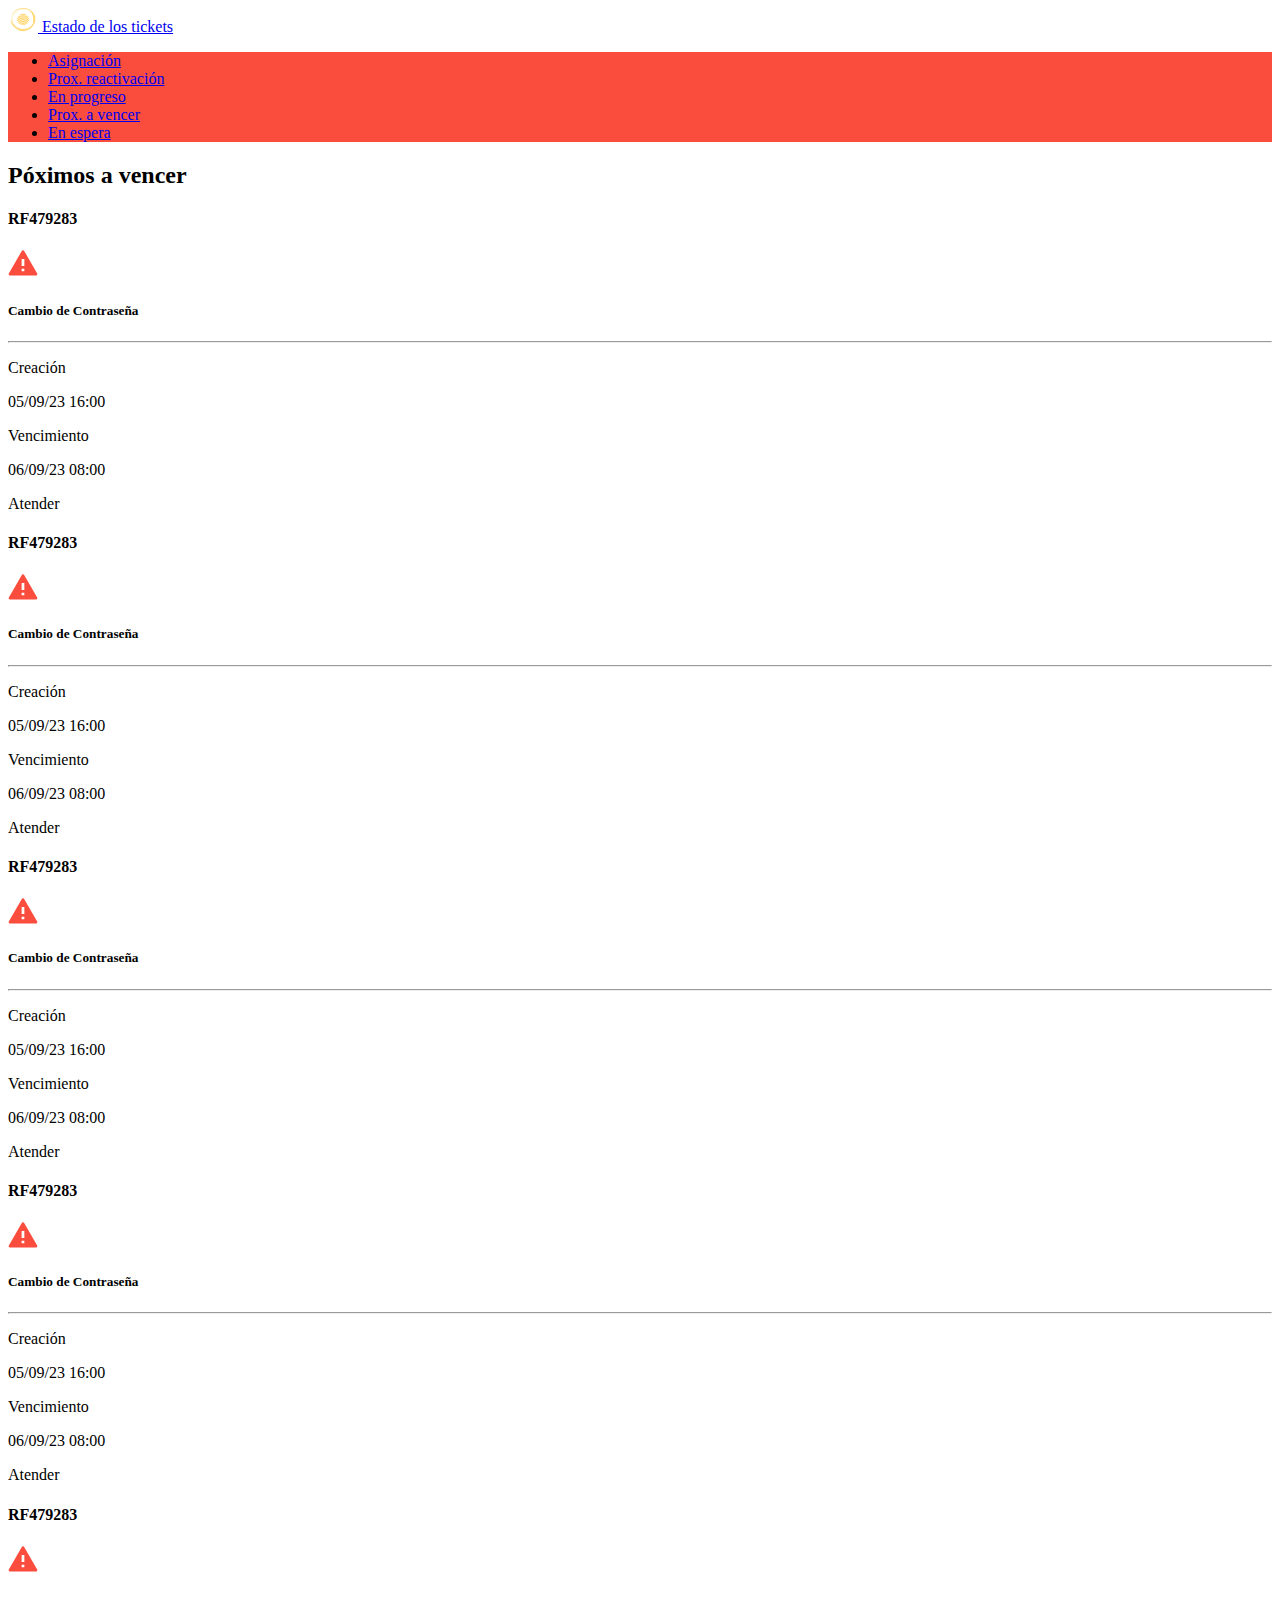
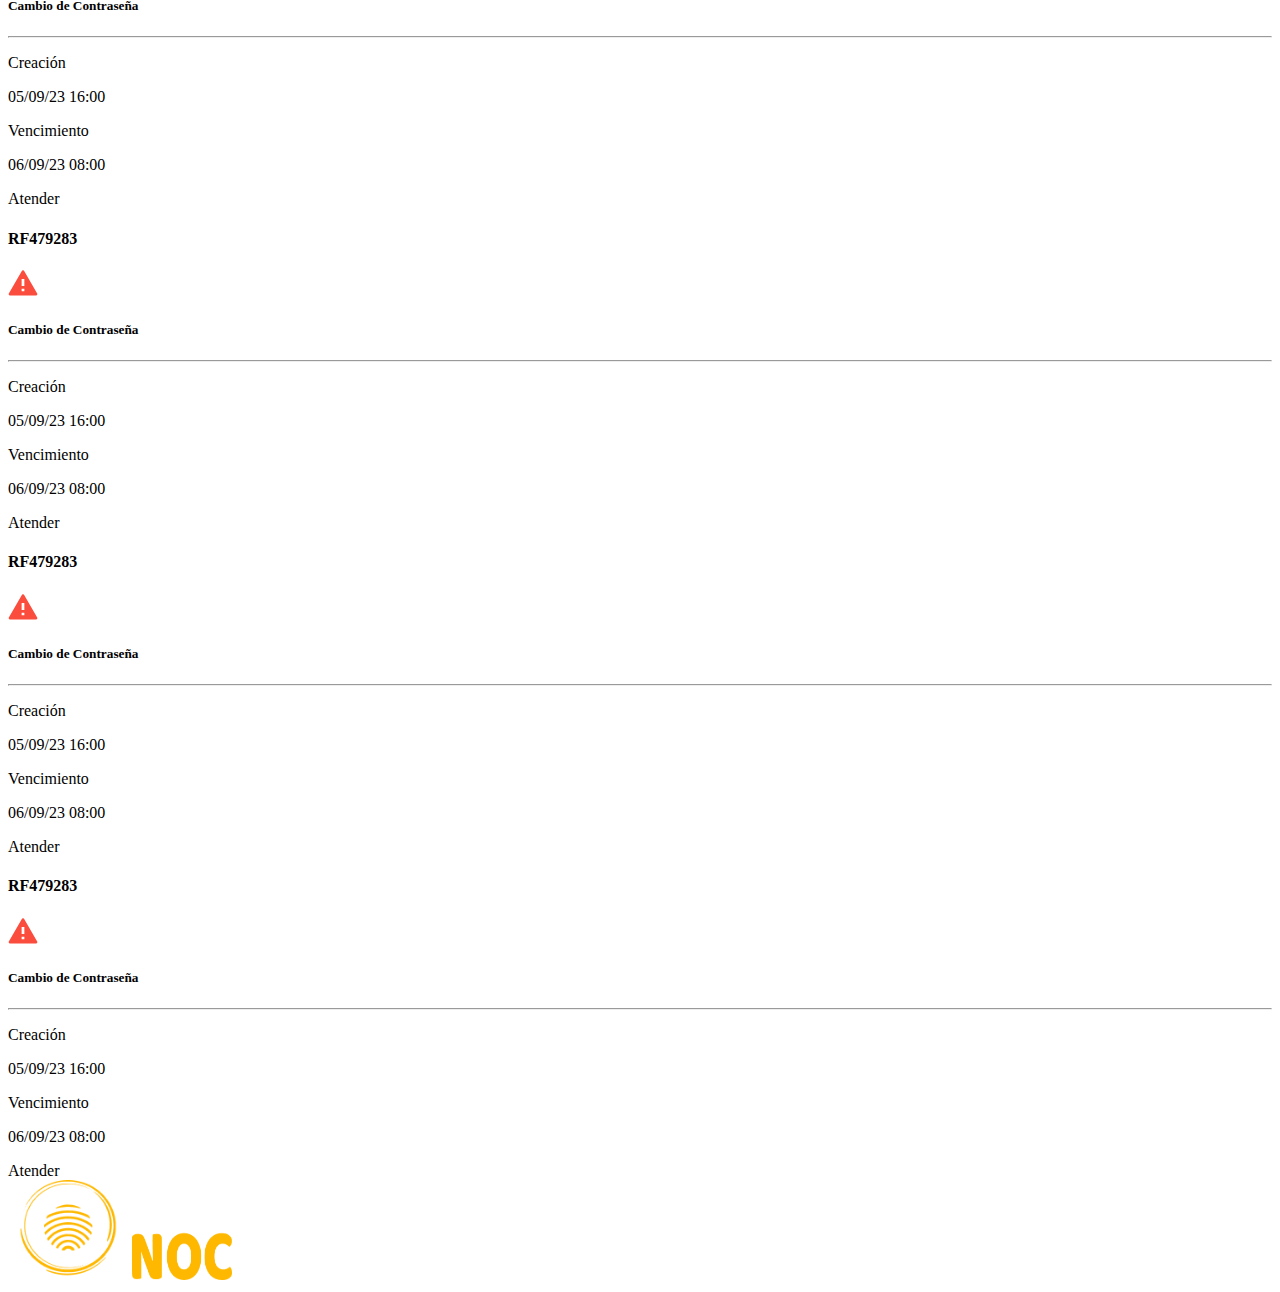
<file: proxVencer.html>
<!DOCTYPE html>
<html lang="en">

<head>
    <meta charset="UTF-8">
    <meta name="viewport" content="width=device-width, initial-scale=1.0">
    <title>Document</title>

    <link href="https://cdn.jsdelivr.net/npm/bootstrap@5.3.1/dist/css/bootstrap.min.css" rel="stylesheet"
        integrity="sha384-4bw+/aepP/YC94hEpVNVgiZdgIC5+VKNBQNGCHeKRQN+PtmoHDEXuppvnDJzQIu9" crossorigin="anonymous">
    <link rel="stylesheet" href="estilos.css">
</head>

<body>
    <nav class="navbar bg-dark border-bottom border-body" data-bs-theme="dark">
        <div class="container-fluid">
            <a class="navbar-brand" href="paginaPrincipal.html">
                <img src="imagenes/Group.png" alt="Logo" width="30" height="24" class="d-inline-block align-text-top">
                Estado de los tickets
            </a>
        </div>
    </nav>

    <section class="m-5 border border-danger rounded">
        <ul class="nav nav-tabs color-vencer rounded-top">
            <li class="nav-item">
                <a class="nav-link text-light" href="pendientes.html">Asignación</a>
            </li>
            <li class="nav-item">
                <a class="nav-link text-light" href="proxReactivacion.html">Prox. reactivación</a>
            </li>
            <li class="nav-item">
                <a class="nav-link text-light" href="progreso.html">En progreso</a>
            </li>
            <li class="nav-item">
                <a class="nav-link active text-primary" href="proxVencer.html">Prox. a vencer</a>
            </li>
            <li class="nav-item">
                <a class="nav-link text-light" href="espera.html">En espera</a>
            </li>
        </ul>
        <article class="my-3 mx-5">
            <h2>Póximos a vencer</h2>
            <div class="row row-cols-1 row-cols-md-3 g-4">
                <div class="col">
                    <div class="card h-100 bg-secondary bg-opacity-25">
                        <div class="card-body">
                            <div class="d-flex justify-content-between">
                                <h4>RF479283</h4>
                                <svg xmlns="http://www.w3.org/2000/svg" width="30" height="27" viewBox="0 0 22 19"
                                    fill="none">
                                    <path
                                        d="M11.865 1L21.391 17.5C21.4788 17.652 21.525 17.8245 21.525 18C21.525 18.1755 21.4788 18.348 21.391 18.5C21.3032 18.652 21.177 18.7782 21.025 18.866C20.873 18.9538 20.7005 19 20.525 19H1.473C1.29746 19 1.12502 18.9538 0.973006 18.866C0.82099 18.7782 0.694756 18.652 0.606991 18.5C0.519225 18.348 0.473021 18.1755 0.473022 18C0.473024 17.8245 0.51923 17.652 0.606997 17.5L10.133 1C10.2208 0.847994 10.347 0.721768 10.499 0.634007C10.651 0.546247 10.8235 0.500046 10.999 0.500046C11.1745 0.500046 11.347 0.546247 11.499 0.634007C11.651 0.721768 11.7772 0.847994 11.865 1ZM9.999 14V16H11.999V14H9.999ZM9.999 7V12H11.999V7H9.999Z"
                                        fill="#FB4D3D" />
                                </svg>
                            </div>
                            <h5 class="card-title">Cambio de Contraseña</h5>
                            <hr>
                            <div>
                                <div class="d-flex justify-content-between flex-column flex-lg-row">
                                    <p>Creación</p>
                                    <p>05/09/23 16:00</p>
                                </div>
                                <div class="d-flex justify-content-between flex-column flex-lg-row">
                                    <p>Vencimiento</p>
                                    <p>06/09/23 08:00</p>
                                </div>
                            </div>
                            <div class="d-grid gap-2">
                                <a class="btn btn-primary" type="button">Atender</a>
                            </div>
                        </div>
                    </div>
                </div>
                <div class="col">
                    <div class="card h-100 bg-secondary bg-opacity-25">
                        <div class="card-body">
                            <div class="d-flex justify-content-between">
                                <h4>RF479283</h4>
                                <svg xmlns="http://www.w3.org/2000/svg" width="30" height="27" viewBox="0 0 22 19"
                                    fill="none">
                                    <path
                                        d="M11.865 1L21.391 17.5C21.4788 17.652 21.525 17.8245 21.525 18C21.525 18.1755 21.4788 18.348 21.391 18.5C21.3032 18.652 21.177 18.7782 21.025 18.866C20.873 18.9538 20.7005 19 20.525 19H1.473C1.29746 19 1.12502 18.9538 0.973006 18.866C0.82099 18.7782 0.694756 18.652 0.606991 18.5C0.519225 18.348 0.473021 18.1755 0.473022 18C0.473024 17.8245 0.51923 17.652 0.606997 17.5L10.133 1C10.2208 0.847994 10.347 0.721768 10.499 0.634007C10.651 0.546247 10.8235 0.500046 10.999 0.500046C11.1745 0.500046 11.347 0.546247 11.499 0.634007C11.651 0.721768 11.7772 0.847994 11.865 1ZM9.999 14V16H11.999V14H9.999ZM9.999 7V12H11.999V7H9.999Z"
                                        fill="#FB4D3D" />
                                </svg>
                            </div>
                            <h5 class="card-title">Cambio de Contraseña</h5>
                            <hr>
                            <div>
                                <div class="d-flex justify-content-between flex-column flex-lg-row">
                                    <p>Creación</p>
                                    <p>05/09/23 16:00</p>
                                </div>
                                <div class="d-flex justify-content-between flex-column flex-lg-row">
                                    <p>Vencimiento</p>
                                    <p>06/09/23 08:00</p>
                                </div>
                            </div>
                            <div class="d-grid gap-2">
                                <a class="btn btn-primary" type="button">Atender</a>
                            </div>
                        </div>
                    </div>
                </div>
                <div class="col">
                    <div class="card h-100 bg-secondary bg-opacity-25">
                        <div class="card-body">
                            <div class="d-flex justify-content-between">
                                <h4>RF479283</h4>
                                <svg xmlns="http://www.w3.org/2000/svg" width="30" height="27" viewBox="0 0 22 19"
                                    fill="none">
                                    <path
                                        d="M11.865 1L21.391 17.5C21.4788 17.652 21.525 17.8245 21.525 18C21.525 18.1755 21.4788 18.348 21.391 18.5C21.3032 18.652 21.177 18.7782 21.025 18.866C20.873 18.9538 20.7005 19 20.525 19H1.473C1.29746 19 1.12502 18.9538 0.973006 18.866C0.82099 18.7782 0.694756 18.652 0.606991 18.5C0.519225 18.348 0.473021 18.1755 0.473022 18C0.473024 17.8245 0.51923 17.652 0.606997 17.5L10.133 1C10.2208 0.847994 10.347 0.721768 10.499 0.634007C10.651 0.546247 10.8235 0.500046 10.999 0.500046C11.1745 0.500046 11.347 0.546247 11.499 0.634007C11.651 0.721768 11.7772 0.847994 11.865 1ZM9.999 14V16H11.999V14H9.999ZM9.999 7V12H11.999V7H9.999Z"
                                        fill="#FB4D3D" />
                                </svg>
                            </div>
                            <h5 class="card-title">Cambio de Contraseña</h5>
                            <hr>
                            <div>
                                <div class="d-flex justify-content-between flex-column flex-lg-row">
                                    <p>Creación</p>
                                    <p>05/09/23 16:00</p>
                                </div>
                                <div class="d-flex justify-content-between flex-column flex-lg-row">
                                    <p>Vencimiento</p>
                                    <p>06/09/23 08:00</p>
                                </div>
                            </div>
                            <div class="d-grid gap-2">
                                <a class="btn btn-primary" type="button">Atender</a>
                            </div>
                        </div>
                    </div>
                </div>
                <div class="col">
                    <div class="card h-100 bg-secondary bg-opacity-25">
                        <div class="card-body">
                            <div class="d-flex justify-content-between">
                                <h4>RF479283</h4>
                                <svg xmlns="http://www.w3.org/2000/svg" width="30" height="27" viewBox="0 0 22 19"
                                    fill="none">
                                    <path
                                        d="M11.865 1L21.391 17.5C21.4788 17.652 21.525 17.8245 21.525 18C21.525 18.1755 21.4788 18.348 21.391 18.5C21.3032 18.652 21.177 18.7782 21.025 18.866C20.873 18.9538 20.7005 19 20.525 19H1.473C1.29746 19 1.12502 18.9538 0.973006 18.866C0.82099 18.7782 0.694756 18.652 0.606991 18.5C0.519225 18.348 0.473021 18.1755 0.473022 18C0.473024 17.8245 0.51923 17.652 0.606997 17.5L10.133 1C10.2208 0.847994 10.347 0.721768 10.499 0.634007C10.651 0.546247 10.8235 0.500046 10.999 0.500046C11.1745 0.500046 11.347 0.546247 11.499 0.634007C11.651 0.721768 11.7772 0.847994 11.865 1ZM9.999 14V16H11.999V14H9.999ZM9.999 7V12H11.999V7H9.999Z"
                                        fill="#FB4D3D" />
                                </svg>
                            </div>
                            <h5 class="card-title">Cambio de Contraseña</h5>
                            <hr>
                            <div>
                                <div class="d-flex justify-content-between flex-column flex-lg-row">
                                    <p>Creación</p>
                                    <p>05/09/23 16:00</p>
                                </div>
                                <div class="d-flex justify-content-between flex-column flex-lg-row">
                                    <p>Vencimiento</p>
                                    <p>06/09/23 08:00</p>
                                </div>
                            </div>
                            <div class="d-grid gap-2">
                                <a class="btn btn-primary" type="button">Atender</a>
                            </div>
                        </div>
                    </div>
                </div>
                <div class="col">
                    <div class="card h-100 bg-secondary bg-opacity-25">
                        <div class="card-body">
                            <div class="d-flex justify-content-between">
                                <h4>RF479283</h4>
                                <svg xmlns="http://www.w3.org/2000/svg" width="30" height="27" viewBox="0 0 22 19"
                                    fill="none">
                                    <path
                                        d="M11.865 1L21.391 17.5C21.4788 17.652 21.525 17.8245 21.525 18C21.525 18.1755 21.4788 18.348 21.391 18.5C21.3032 18.652 21.177 18.7782 21.025 18.866C20.873 18.9538 20.7005 19 20.525 19H1.473C1.29746 19 1.12502 18.9538 0.973006 18.866C0.82099 18.7782 0.694756 18.652 0.606991 18.5C0.519225 18.348 0.473021 18.1755 0.473022 18C0.473024 17.8245 0.51923 17.652 0.606997 17.5L10.133 1C10.2208 0.847994 10.347 0.721768 10.499 0.634007C10.651 0.546247 10.8235 0.500046 10.999 0.500046C11.1745 0.500046 11.347 0.546247 11.499 0.634007C11.651 0.721768 11.7772 0.847994 11.865 1ZM9.999 14V16H11.999V14H9.999ZM9.999 7V12H11.999V7H9.999Z"
                                        fill="#FB4D3D" />
                                </svg>
                            </div>
                            <h5 class="card-title">Cambio de Contraseña</h5>
                            <hr>
                            <div>
                                <div class="d-flex justify-content-between flex-column flex-lg-row">
                                    <p>Creación</p>
                                    <p>05/09/23 16:00</p>
                                </div>
                                <div class="d-flex justify-content-between flex-column flex-lg-row">
                                    <p>Vencimiento</p>
                                    <p>06/09/23 08:00</p>
                                </div>
                            </div>
                            <div class="d-grid gap-2">
                                <a class="btn btn-primary" type="button">Atender</a>
                            </div>
                        </div>
                    </div>
                </div>
                <div class="col">
                    <div class="card h-100 bg-secondary bg-opacity-25">
                        <div class="card-body">
                            <div class="d-flex justify-content-between">
                                <h4>RF479283</h4>
                                <svg xmlns="http://www.w3.org/2000/svg" width="30" height="27" viewBox="0 0 22 19"
                                    fill="none">
                                    <path
                                        d="M11.865 1L21.391 17.5C21.4788 17.652 21.525 17.8245 21.525 18C21.525 18.1755 21.4788 18.348 21.391 18.5C21.3032 18.652 21.177 18.7782 21.025 18.866C20.873 18.9538 20.7005 19 20.525 19H1.473C1.29746 19 1.12502 18.9538 0.973006 18.866C0.82099 18.7782 0.694756 18.652 0.606991 18.5C0.519225 18.348 0.473021 18.1755 0.473022 18C0.473024 17.8245 0.51923 17.652 0.606997 17.5L10.133 1C10.2208 0.847994 10.347 0.721768 10.499 0.634007C10.651 0.546247 10.8235 0.500046 10.999 0.500046C11.1745 0.500046 11.347 0.546247 11.499 0.634007C11.651 0.721768 11.7772 0.847994 11.865 1ZM9.999 14V16H11.999V14H9.999ZM9.999 7V12H11.999V7H9.999Z"
                                        fill="#FB4D3D" />
                                </svg>
                            </div>
                            <h5 class="card-title">Cambio de Contraseña</h5>
                            <hr>
                            <div>
                                <div class="d-flex justify-content-between flex-column flex-lg-row">
                                    <p>Creación</p>
                                    <p>05/09/23 16:00</p>
                                </div>
                                <div class="d-flex justify-content-between flex-column flex-lg-row">
                                    <p>Vencimiento</p>
                                    <p>06/09/23 08:00</p>
                                </div>
                            </div>
                            <div class="d-grid gap-2">
                                <a class="btn btn-primary" type="button">Atender</a>
                            </div>
                        </div>
                    </div>
                </div>
                <div class="col">
                    <div class="card h-100 bg-secondary bg-opacity-25">
                        <div class="card-body">
                            <div class="d-flex justify-content-between">
                                <h4>RF479283</h4>
                                <svg xmlns="http://www.w3.org/2000/svg" width="30" height="27" viewBox="0 0 22 19"
                                    fill="none">
                                    <path
                                        d="M11.865 1L21.391 17.5C21.4788 17.652 21.525 17.8245 21.525 18C21.525 18.1755 21.4788 18.348 21.391 18.5C21.3032 18.652 21.177 18.7782 21.025 18.866C20.873 18.9538 20.7005 19 20.525 19H1.473C1.29746 19 1.12502 18.9538 0.973006 18.866C0.82099 18.7782 0.694756 18.652 0.606991 18.5C0.519225 18.348 0.473021 18.1755 0.473022 18C0.473024 17.8245 0.51923 17.652 0.606997 17.5L10.133 1C10.2208 0.847994 10.347 0.721768 10.499 0.634007C10.651 0.546247 10.8235 0.500046 10.999 0.500046C11.1745 0.500046 11.347 0.546247 11.499 0.634007C11.651 0.721768 11.7772 0.847994 11.865 1ZM9.999 14V16H11.999V14H9.999ZM9.999 7V12H11.999V7H9.999Z"
                                        fill="#FB4D3D" />
                                </svg>
                            </div>
                            <h5 class="card-title">Cambio de Contraseña</h5>
                            <hr>
                            <div>
                                <div class="d-flex justify-content-between flex-column flex-lg-row">
                                    <p>Creación</p>
                                    <p>05/09/23 16:00</p>
                                </div>
                                <div class="d-flex justify-content-between flex-column flex-lg-row">
                                    <p>Vencimiento</p>
                                    <p>06/09/23 08:00</p>
                                </div>
                            </div>
                            <div class="d-grid gap-2">
                                <a class="btn btn-primary" type="button">Atender</a>
                            </div>
                        </div>
                    </div>
                </div>
                <div class="col">
                    <div class="card h-100 bg-secondary bg-opacity-25">
                        <div class="card-body">
                            <div class="d-flex justify-content-between">
                                <h4>RF479283</h4>
                                <svg xmlns="http://www.w3.org/2000/svg" width="30" height="27" viewBox="0 0 22 19"
                                    fill="none">
                                    <path
                                        d="M11.865 1L21.391 17.5C21.4788 17.652 21.525 17.8245 21.525 18C21.525 18.1755 21.4788 18.348 21.391 18.5C21.3032 18.652 21.177 18.7782 21.025 18.866C20.873 18.9538 20.7005 19 20.525 19H1.473C1.29746 19 1.12502 18.9538 0.973006 18.866C0.82099 18.7782 0.694756 18.652 0.606991 18.5C0.519225 18.348 0.473021 18.1755 0.473022 18C0.473024 17.8245 0.51923 17.652 0.606997 17.5L10.133 1C10.2208 0.847994 10.347 0.721768 10.499 0.634007C10.651 0.546247 10.8235 0.500046 10.999 0.500046C11.1745 0.500046 11.347 0.546247 11.499 0.634007C11.651 0.721768 11.7772 0.847994 11.865 1ZM9.999 14V16H11.999V14H9.999ZM9.999 7V12H11.999V7H9.999Z"
                                        fill="#FB4D3D" />
                                </svg>
                            </div>
                            <h5 class="card-title">Cambio de Contraseña</h5>
                            <hr>
                            <div>
                                <div class="d-flex justify-content-between flex-column flex-lg-row">
                                    <p>Creación</p>
                                    <p>05/09/23 16:00</p>
                                </div>
                                <div class="d-flex justify-content-between flex-column flex-lg-row">
                                    <p>Vencimiento</p>
                                    <p>06/09/23 08:00</p>
                                </div>
                            </div>
                            <div class="d-grid gap-2">
                                <a class="btn btn-primary" type="button">Atender</a>
                            </div>
                        </div>
                    </div>
                </div>
            </div>
        </article>
    </section>

    <footer class="bg-dark p-3">
        <div class="container">
            <img src="imagenes/Group.png" alt="Logo" width="120" height="100" class="d-inline-block align-text-top">
            <img src="imagenes/Group1.png" alt="Logo" width="100" height="50"
                class="d-inline-block align-text-top my-3">
        </div>
    </footer>


    <script src="https://cdn.jsdelivr.net/npm/bootstrap@5.3.1/dist/js/bootstrap.bundle.min.js"
        integrity="sha384-HwwvtgBNo3bZJJLYd8oVXjrBZt8cqVSpeBNS5n7C8IVInixGAoxmnlMuBnhbgrkm"
        crossorigin="anonymous"></script>
</body>

</html>
</file>
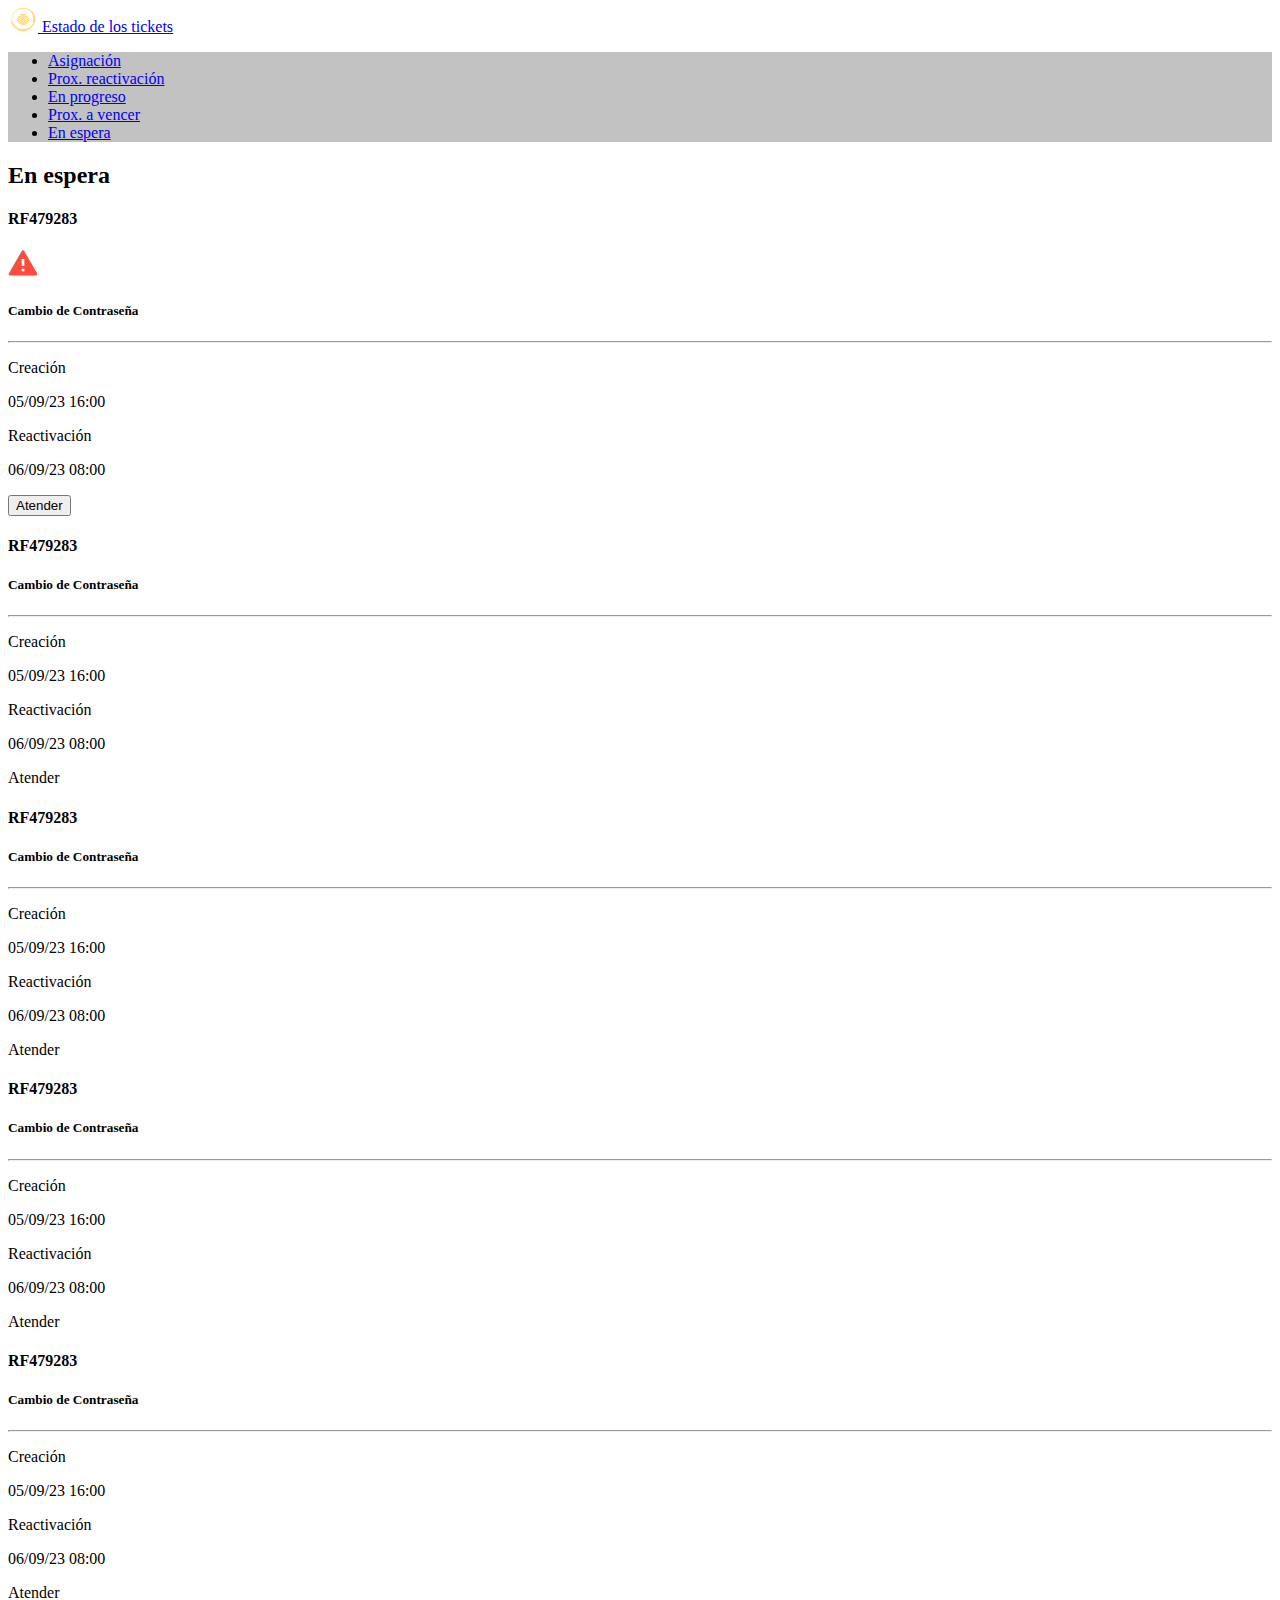
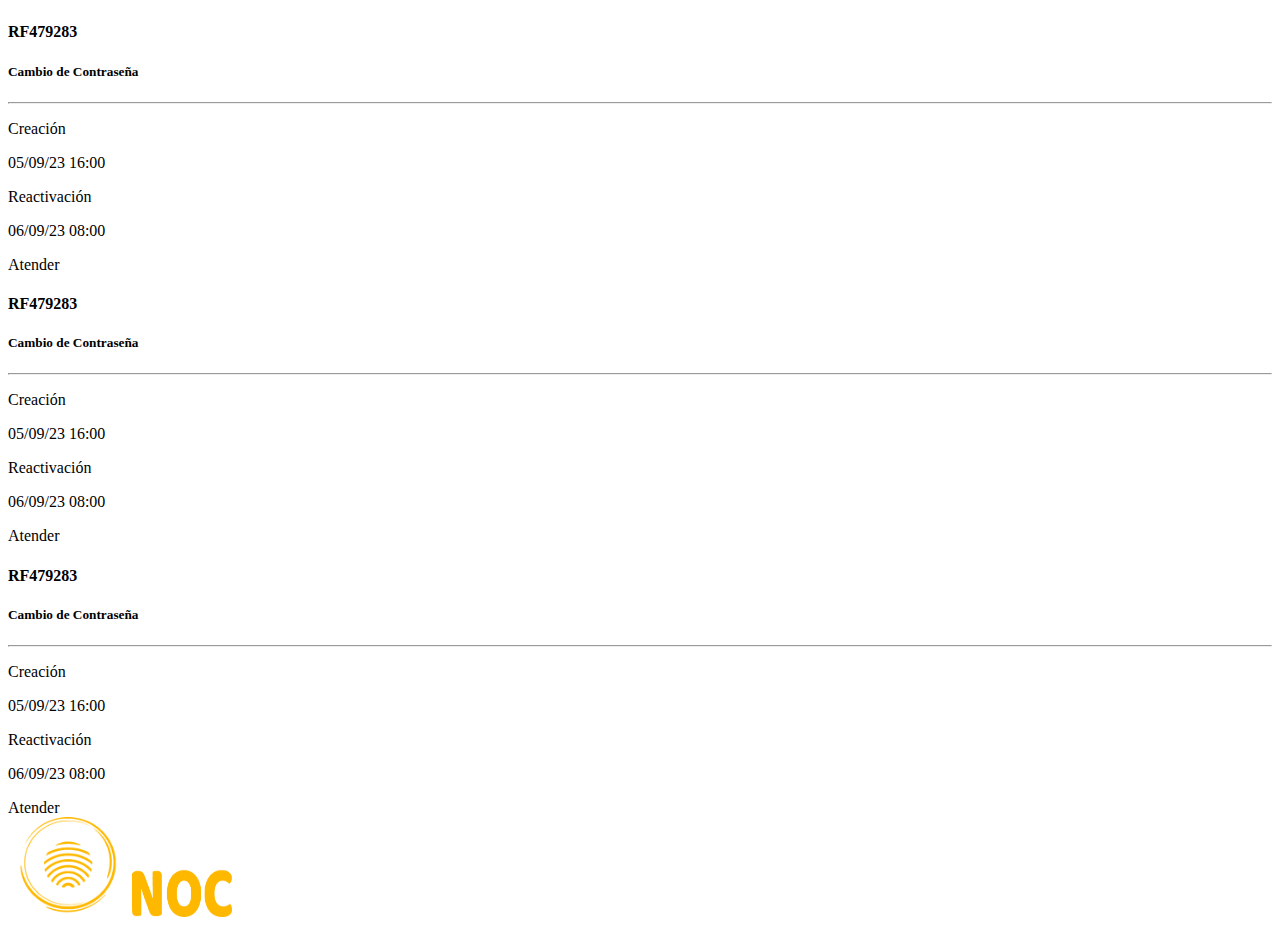
<file: HTML/espera.html>
<!DOCTYPE html>
<html lang="en">
<head>
    <meta charset="UTF-8">
    <meta name="viewport" content="width=device-width, initial-scale=1.0">
    <title>Document</title>

    <link href="https://cdn.jsdelivr.net/npm/bootstrap@5.3.1/dist/css/bootstrap.min.css" rel="stylesheet"
        integrity="sha384-4bw+/aepP/YC94hEpVNVgiZdgIC5+VKNBQNGCHeKRQN+PtmoHDEXuppvnDJzQIu9" crossorigin="anonymous">
    <link rel="stylesheet" href="../CSS/estilos.css">
</head>
<body>
    <nav class="navbar bg-dark border-bottom border-body" data-bs-theme="dark">
        <div class="container-fluid">
            <a class="navbar-brand" href="paginaPrincipal.html">
                <img src="../imagenes/Group.png" alt="Logo" width="30" height="24" class="d-inline-block align-text-top">
                Estado de los tickets
            </a>
        </div>
    </nav>

    <section class="mx-5 my-5 border border-dark rounded">
        <ul class="nav nav-tabs color-espera rounded-top">
            <li class="nav-item">
              <a class="nav-link text-dark" href="pendientes.html">Asignación</a>
            </li>
            <li class="nav-item">
              <a class="nav-link text-dark" href="proxReactivacion.html">Prox. reactivación</a>
            </li>
            <li class="nav-item">
              <a class="nav-link text-dark" href="progreso.html">En progreso</a>
            </li>
            <li class="nav-item">
              <a class="nav-link text-dark" href="proxVencer.html">Prox. a vencer</a>
            </li>
            <li class="nav-item">
              <a class="nav-link active text-primary" href="espera.html">En espera</a>
            </li>
          </ul>
          <article class="my-3 mx-md-5">
            <h2>En espera</h2>
            <div class="row row-cols-1 row-cols-md-3 g-4">
                <div class="col">
                    <div class="card h-100 bg-secondary bg-opacity-25">
                        <div class="card-body">
                            <div class="d-flex justify-content-between">
                                <h4>RF479283</h4>
                                <svg xmlns="http://www.w3.org/2000/svg" width="30" height="27" viewBox="0 0 22 19" fill="none">
                                    <path d="M11.865 1L21.391 17.5C21.4788 17.652 21.525 17.8245 21.525 18C21.525 18.1755 21.4788 18.348 21.391 18.5C21.3032 18.652 21.177 18.7782 21.025 18.866C20.873 18.9538 20.7005 19 20.525 19H1.473C1.29746 19 1.12502 18.9538 0.973006 18.866C0.82099 18.7782 0.694756 18.652 0.606991 18.5C0.519225 18.348 0.473021 18.1755 0.473022 18C0.473024 17.8245 0.51923 17.652 0.606997 17.5L10.133 1C10.2208 0.847994 10.347 0.721768 10.499 0.634007C10.651 0.546247 10.8235 0.500046 10.999 0.500046C11.1745 0.500046 11.347 0.546247 11.499 0.634007C11.651 0.721768 11.7772 0.847994 11.865 1ZM9.999 14V16H11.999V14H9.999ZM9.999 7V12H11.999V7H9.999Z" fill="#FB4D3D"/>
                                    </svg>
                            </div>
                            <h5 class="card-title">Cambio de Contraseña</h5>
                            <hr>
                            <div>
                                <div class="d-flex justify-content-between flex-column flex-lg-row">
                                    <p>Creación</p>
                                    <p>05/09/23 16:00</p>
                                </div>
                                <div class="d-flex justify-content-between flex-column flex-lg-row">
                                    <p>Reactivación</p>
                                    <p>06/09/23 08:00</p>
                                </div>
                            </div>
                            <div class="d-grid gap-2">
                                <button class="btn btn-primary" type="button" onclick="mensaje(5)">Atender</button>
                              </div>
                        </div>
                    </div>
                </div>
                <div class="col">
                    <div class="card h-100 bg-secondary bg-opacity-25">
                        <div class="card-body">
                            <div class="d-flex justify-content-between">
                                <h4>RF479283</h4>
                            </div>
                            <h5 class="card-title">Cambio de Contraseña</h5>
                            <hr>
                            <div>
                                <div class="d-flex justify-content-between flex-column flex-lg-row">
                                    <p>Creación</p>
                                    <p>05/09/23 16:00</p>
                                </div>
                                <div class="d-flex justify-content-between flex-column flex-lg-row">
                                    <p>Reactivación</p>
                                    <p>06/09/23 08:00</p>
                                </div>
                            </div>
                            <div class="d-grid gap-2">
                                <a class="btn btn-primary" type="button">Atender</a>
                              </div>
                        </div>
                    </div>
                </div>
                <div class="col">
                    <div class="card h-100 bg-secondary bg-opacity-25">
                        <div class="card-body">
                            <div class="d-flex justify-content-between">
                                <h4>RF479283</h4>
                            </div>
                            <h5 class="card-title">Cambio de Contraseña</h5>
                            <hr>
                            <div>
                                <div class="d-flex justify-content-between flex-column flex-lg-row">
                                    <p>Creación</p>
                                    <p>05/09/23 16:00</p>
                                </div>
                                <div class="d-flex justify-content-between flex-column flex-lg-row">
                                    <p>Reactivación</p>
                                    <p>06/09/23 08:00</p>
                                </div>
                            </div>
                            <div class="d-grid gap-2">
                                <a class="btn btn-primary" type="button">Atender</a>
                              </div>
                        </div>
                    </div>
                </div>
                <div class="col">
                    <div class="card h-100 bg-secondary bg-opacity-25">
                        <div class="card-body">
                            <div class="d-flex justify-content-between">
                                <h4>RF479283</h4>
                            </div>
                            <h5 class="card-title">Cambio de Contraseña</h5>
                            <hr>
                            <div>
                                <div class="d-flex justify-content-between flex-column flex-lg-row">
                                    <p>Creación</p>
                                    <p>05/09/23 16:00</p>
                                </div>
                                <div class="d-flex justify-content-between flex-column flex-lg-row">
                                    <p>Reactivación</p>
                                    <p>06/09/23 08:00</p>
                                </div>
                            </div>
                            <div class="d-grid gap-2">
                                <a class="btn btn-primary" type="button">Atender</a>
                              </div>
                        </div>
                    </div>
                </div>
                <div class="col">
                    <div class="card h-100 bg-secondary bg-opacity-25">
                        <div class="card-body">
                            <div class="d-flex justify-content-between">
                                <h4>RF479283</h4>
                            </div>
                            <h5 class="card-title">Cambio de Contraseña</h5>
                            <hr>
                            <div>
                                <div class="d-flex justify-content-between flex-column flex-lg-row">
                                    <p>Creación</p>
                                    <p>05/09/23 16:00</p>
                                </div>
                                <div class="d-flex justify-content-between flex-column flex-lg-row">
                                    <p>Reactivación</p>
                                    <p>06/09/23 08:00</p>
                                </div>
                            </div>
                            <div class="d-grid gap-2">
                                <a class="btn btn-primary" type="button">Atender</a>
                              </div>
                        </div>
                    </div>
                </div>
                <div class="col">
                    <div class="card h-100 bg-secondary bg-opacity-25">
                        <div class="card-body">
                            <div class="d-flex justify-content-between">
                                <h4>RF479283</h4>
                            </div>
                            <h5 class="card-title">Cambio de Contraseña</h5>
                            <hr>
                            <div>
                                <div class="d-flex justify-content-between flex-column flex-lg-row">
                                    <p>Creación</p>
                                    <p>05/09/23 16:00</p>
                                </div>
                                <div class="d-flex justify-content-between flex-column flex-lg-row">
                                    <p>Reactivación</p>
                                    <p>06/09/23 08:00</p>
                                </div>
                            </div>
                            <div class="d-grid gap-2">
                                <a class="btn btn-primary" type="button">Atender</a>
                              </div>
                        </div>
                    </div>
                </div>
                <div class="col">
                    <div class="card h-100 bg-secondary bg-opacity-25">
                        <div class="card-body">
                            <div class="d-flex justify-content-between">
                                <h4>RF479283</h4>
                            </div>
                            <h5 class="card-title">Cambio de Contraseña</h5>
                            <hr>
                            <div>
                                <div class="d-flex justify-content-between flex-column flex-lg-row">
                                    <p>Creación</p>
                                    <p>05/09/23 16:00</p>
                                </div>
                                <div class="d-flex justify-content-between flex-column flex-lg-row">
                                    <p>Reactivación</p>
                                    <p>06/09/23 08:00</p>
                                </div>
                            </div>
                            <div class="d-grid gap-2">
                                <a class="btn btn-primary" type="button">Atender</a>
                              </div>
                        </div>
                    </div>
                </div>
                <div class="col">
                    <div class="card h-100 bg-secondary bg-opacity-25">
                        <div class="card-body">
                            <div class="d-flex justify-content-between">
                                <h4>RF479283</h4>
                            </div>
                            <h5 class="card-title">Cambio de Contraseña</h5>
                            <hr>
                            <div>
                                <div class="d-flex justify-content-between flex-column flex-lg-row">
                                    <p>Creación</p>
                                    <p>05/09/23 16:00</p>
                                </div>
                                <div class="d-flex justify-content-between flex-column flex-lg-row">
                                    <p>Reactivación</p>
                                    <p>06/09/23 08:00</p>
                                </div>
                            </div>
                            <div class="d-grid gap-2">
                                <a class="btn btn-primary" type="button">Atender</a>
                              </div>
                        </div>
                    </div>
                </div>
            </div>
        </article>
    </section>

    <footer class="bg-dark p-3">
        <div class="container">
            <img src="../imagenes/Group.png" alt="Logo" width="120" height="100" class="d-inline-block align-text-top">
            <img src="../imagenes/Group1.png" alt="Logo" width="100" height="50" class="d-inline-block align-text-top my-3">
        </div>
    </footer>


    <script src="../JS/index.js"></script>
    <script src="https://cdn.jsdelivr.net/npm/bootstrap@5.3.1/dist/js/bootstrap.bundle.min.js"
        integrity="sha384-HwwvtgBNo3bZJJLYd8oVXjrBZt8cqVSpeBNS5n7C8IVInixGAoxmnlMuBnhbgrkm"
        crossorigin="anonymous"></script>
</body>
</html>
</file>
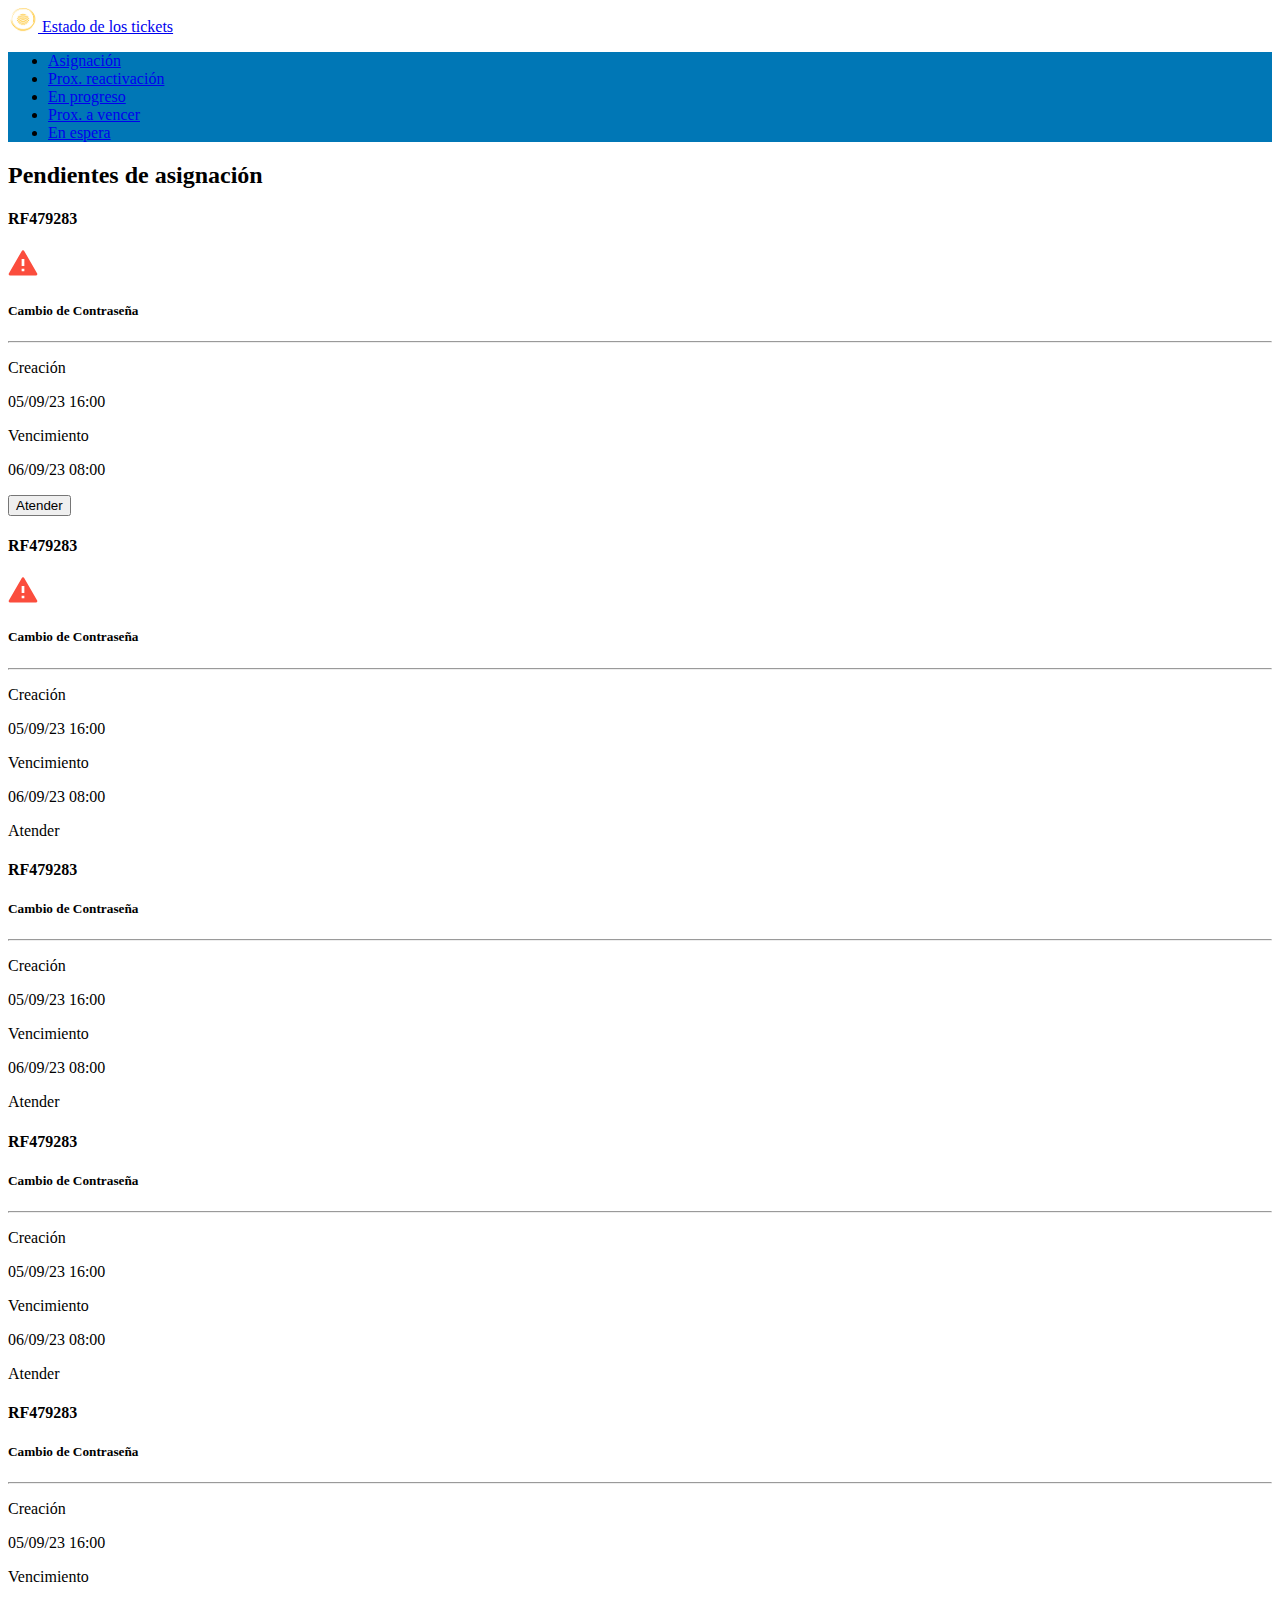
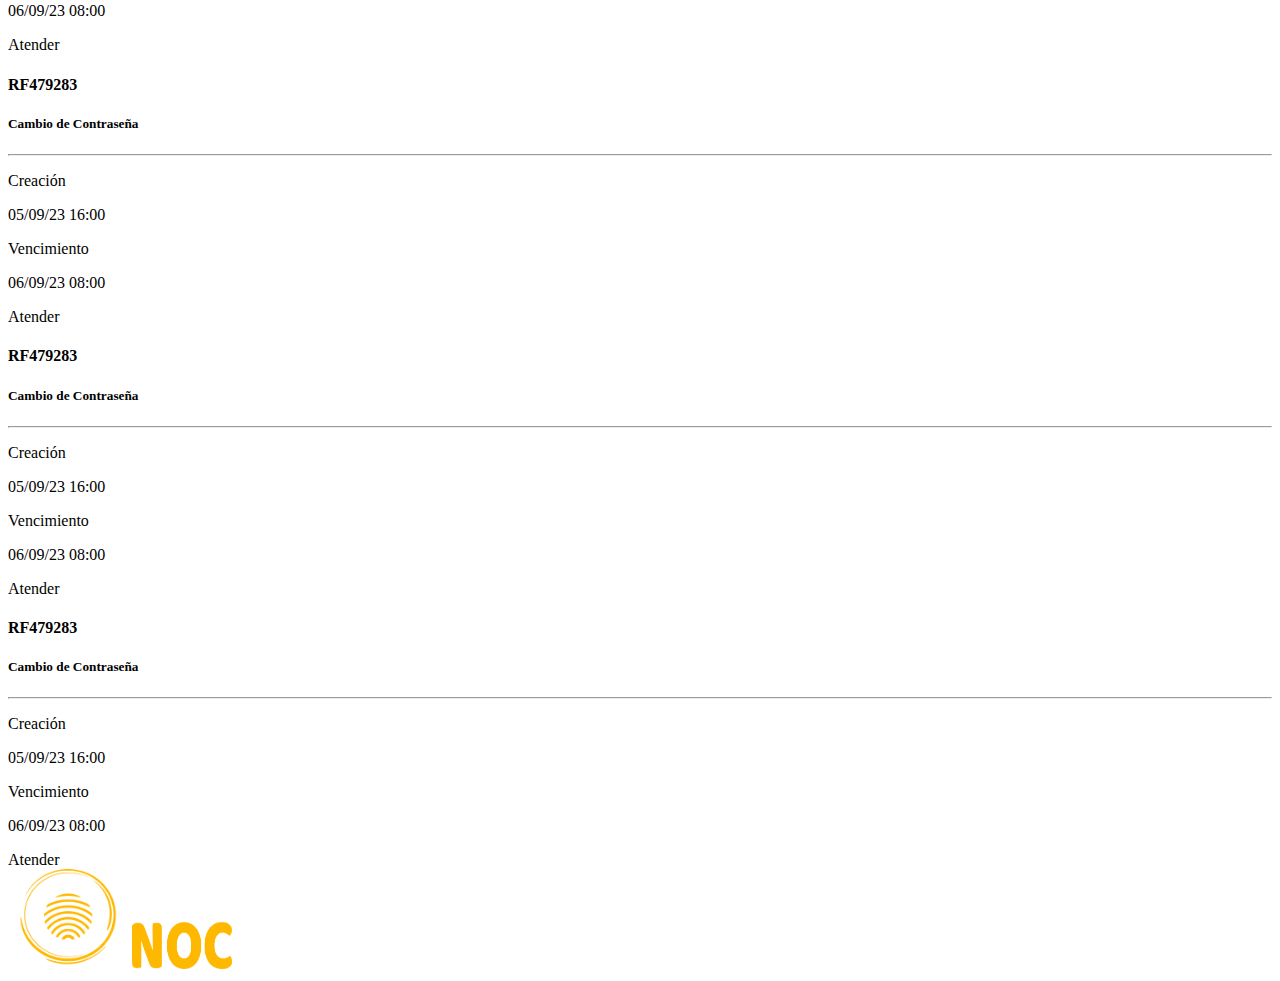
<file: HTML/pendientes.html>
<!DOCTYPE html>
<html lang="en">
<head>
    <meta charset="UTF-8">
    <meta name="viewport" content="width=device-width, initial-scale=1.0">
    <title>Document</title>

    <link href="https://cdn.jsdelivr.net/npm/bootstrap@5.3.1/dist/css/bootstrap.min.css" rel="stylesheet"
        integrity="sha384-4bw+/aepP/YC94hEpVNVgiZdgIC5+VKNBQNGCHeKRQN+PtmoHDEXuppvnDJzQIu9" crossorigin="anonymous">
    <link rel="stylesheet" href="../CSS/estilos.css">
</head>
<body>
    <nav class="navbar bg-dark border-bottom border-body" data-bs-theme="dark">
        <div class="container-fluid">
            <a class="navbar-brand" href="paginaPrincipal.html">
                <img src="../imagenes/Group.png" alt="Logo" width="30" height="24" class="d-inline-block align-text-top">
                Estado de los tickets
            </a>
        </div>
    </nav>

    <section class="m-5 border border-primary rounded">
        <ul class="nav nav-tabs color-asignacion rounded-top">
            <li class="nav-item">
              <a class="nav-link active text-primary" href="pendientes.html">Asignación</a>
            </li>
            <li class="nav-item">
              <a class="nav-link text-light" href="proxReactivacion.html">Prox. reactivación</a>
            </li>
            <li class="nav-item">
              <a class="nav-link text-light" href="progreso.html">En progreso</a>
            </li>
            <li class="nav-item">
              <a class="nav-link text-light" href="proxVencer.html">Prox. a vencer</a>
            </li>
            <li class="nav-item">
              <a class="nav-link text-light" href="espera.html">En espera</a>
            </li>
          </ul>
          <article class="my-3 mx-md-5">
            <h2>Pendientes de asignación</h2>
            <div class="row row-cols-1 row-cols-md-3 g-4">
                <div class="col">
                    <div class="card h-100 bg-secondary bg-opacity-25">
                        <div class="card-body">
                            <div class="d-flex justify-content-between">
                                <h4>RF479283</h4>
                                <svg xmlns="http://www.w3.org/2000/svg" width="30" height="27" viewBox="0 0 22 19" fill="none">
                                    <path d="M11.865 1L21.391 17.5C21.4788 17.652 21.525 17.8245 21.525 18C21.525 18.1755 21.4788 18.348 21.391 18.5C21.3032 18.652 21.177 18.7782 21.025 18.866C20.873 18.9538 20.7005 19 20.525 19H1.473C1.29746 19 1.12502 18.9538 0.973006 18.866C0.82099 18.7782 0.694756 18.652 0.606991 18.5C0.519225 18.348 0.473021 18.1755 0.473022 18C0.473024 17.8245 0.51923 17.652 0.606997 17.5L10.133 1C10.2208 0.847994 10.347 0.721768 10.499 0.634007C10.651 0.546247 10.8235 0.500046 10.999 0.500046C11.1745 0.500046 11.347 0.546247 11.499 0.634007C11.651 0.721768 11.7772 0.847994 11.865 1ZM9.999 14V16H11.999V14H9.999ZM9.999 7V12H11.999V7H9.999Z" fill="#FB4D3D"/>
                                    </svg>
                            </div>
                            <h5 class="card-title">Cambio de Contraseña</h5>
                            <hr>
                            <div>
                                <div class="d-flex justify-content-between flex-column flex-lg-row">
                                    <p>Creación</p>
                                    <p>05/09/23 16:00</p>
                                </div>
                                <div class="d-flex justify-content-between flex-column flex-lg-row">
                                    <p>Vencimiento</p>
                                    <p>06/09/23 08:00</p>
                                </div>
                            </div>
                            <div class="d-grid gap-2">
                                <button class="btn btn-primary" type="button" onclick="mensaje(1)">Atender</button>
                              </div>
                        </div>
                    </div>
                </div>
                <div class="col">
                    <div class="card h-100 bg-secondary bg-opacity-25">
                        <div class="card-body">
                            <div class="d-flex justify-content-between">
                                <h4>RF479283</h4>
                                <svg xmlns="http://www.w3.org/2000/svg" width="30" height="27" viewBox="0 0 22 19"
                                    fill="none">
                                    <path
                                        d="M11.865 1L21.391 17.5C21.4788 17.652 21.525 17.8245 21.525 18C21.525 18.1755 21.4788 18.348 21.391 18.5C21.3032 18.652 21.177 18.7782 21.025 18.866C20.873 18.9538 20.7005 19 20.525 19H1.473C1.29746 19 1.12502 18.9538 0.973006 18.866C0.82099 18.7782 0.694756 18.652 0.606991 18.5C0.519225 18.348 0.473021 18.1755 0.473022 18C0.473024 17.8245 0.51923 17.652 0.606997 17.5L10.133 1C10.2208 0.847994 10.347 0.721768 10.499 0.634007C10.651 0.546247 10.8235 0.500046 10.999 0.500046C11.1745 0.500046 11.347 0.546247 11.499 0.634007C11.651 0.721768 11.7772 0.847994 11.865 1ZM9.999 14V16H11.999V14H9.999ZM9.999 7V12H11.999V7H9.999Z"
                                        fill="#FB4D3D" />
                                </svg>
                            </div>
                            <h5 class="card-title">Cambio de Contraseña</h5>
                            <hr>
                            <div>
                                <div class="d-flex justify-content-between flex-column flex-lg-row">
                                    <p>Creación</p>
                                    <p>05/09/23 16:00</p>
                                </div>
                                <div class="d-flex justify-content-between flex-column flex-lg-row">
                                    <p>Vencimiento</p>
                                    <p>06/09/23 08:00</p>
                                </div>
                            </div>
                            <div class="d-grid gap-2">
                                <a class="btn btn-primary" type="button">Atender</a>
                              </div>
                        </div>
                    </div>
                </div>
                <div class="col">
                    <div class="card h-100 bg-secondary bg-opacity-25">
                        <div class="card-body">
                            <div class="d-flex justify-content-between">
                                <h4>RF479283</h4>
                            </div>
                            <h5 class="card-title">Cambio de Contraseña</h5>
                            <hr>
                            <div>
                                <div class="d-flex justify-content-between flex-column flex-lg-row">
                                    <p>Creación</p>
                                    <p>05/09/23 16:00</p>
                                </div>
                                <div class="d-flex justify-content-between flex-column flex-lg-row">
                                    <p>Vencimiento</p>
                                    <p>06/09/23 08:00</p>
                                </div>
                            </div>
                            <div class="d-grid gap-2">
                                <a class="btn btn-primary" type="button">Atender</a>
                              </div>
                        </div>
                    </div>
                </div>
                <div class="col">
                    <div class="card h-100 bg-secondary bg-opacity-25">
                        <div class="card-body">
                            <div class="d-flex justify-content-between">
                                <h4>RF479283</h4>
                            </div>
                            <h5 class="card-title">Cambio de Contraseña</h5>
                            <hr>
                            <div>
                                <div class="d-flex justify-content-between flex-column flex-lg-row">
                                    <p>Creación</p>
                                    <p>05/09/23 16:00</p>
                                </div>
                                <div class="d-flex justify-content-between flex-column flex-lg-row">
                                    <p>Vencimiento</p>
                                    <p>06/09/23 08:00</p>
                                </div>
                            </div>
                            <div class="d-grid gap-2">
                                <a class="btn btn-primary" type="button">Atender</a>
                              </div>
                        </div>
                    </div>
                </div>
                <div class="col">
                    <div class="card h-100 bg-secondary bg-opacity-25">
                        <div class="card-body">
                            <div class="d-flex justify-content-between">
                                <h4>RF479283</h4>
                            </div>
                            <h5 class="card-title">Cambio de Contraseña</h5>
                            <hr>
                            <div>
                                <div class="d-flex justify-content-between flex-column flex-lg-row">
                                    <p>Creación</p>
                                    <p>05/09/23 16:00</p>
                                </div>
                                <div class="d-flex justify-content-between flex-column flex-lg-row">
                                    <p>Vencimiento</p>
                                    <p>06/09/23 08:00</p>
                                </div>
                            </div>
                            <div class="d-grid gap-2">
                                <a class="btn btn-primary" type="button">Atender</a>
                              </div>
                        </div>
                    </div>
                </div>
                <div class="col">
                    <div class="card h-100 bg-secondary bg-opacity-25">
                        <div class="card-body">
                            <div class="d-flex justify-content-between">
                                <h4>RF479283</h4>
                            </div>
                            <h5 class="card-title">Cambio de Contraseña</h5>
                            <hr>
                            <div>
                                <div class="d-flex justify-content-between flex-column flex-lg-row">
                                    <p>Creación</p>
                                    <p>05/09/23 16:00</p>
                                </div>
                                <div class="d-flex justify-content-between flex-column flex-lg-row">
                                    <p>Vencimiento</p>
                                    <p>06/09/23 08:00</p>
                                </div>
                            </div>
                            <div class="d-grid gap-2">
                                <a class="btn btn-primary" type="button">Atender</a>
                              </div>
                        </div>
                    </div>
                </div>
                <div class="col">
                    <div class="card h-100 bg-secondary bg-opacity-25">
                        <div class="card-body">
                            <div class="d-flex justify-content-between">
                                <h4>RF479283</h4>
                            </div>
                            <h5 class="card-title">Cambio de Contraseña</h5>
                            <hr>
                            <div>
                                <div class="d-flex justify-content-between flex-column flex-lg-row">
                                    <p>Creación</p>
                                    <p>05/09/23 16:00</p>
                                </div>
                                <div class="d-flex justify-content-between flex-column flex-lg-row">
                                    <p>Vencimiento</p>
                                    <p>06/09/23 08:00</p>
                                </div>
                            </div>
                            <div class="d-grid gap-2">
                                <a class="btn btn-primary" type="button">Atender</a>
                              </div>
                        </div>
                    </div>
                </div>
                <div class="col">
                    <div class="card h-100 bg-secondary bg-opacity-25">
                        <div class="card-body">
                            <div class="d-flex justify-content-between">
                                <h4>RF479283</h4>
                            </div>
                            <h5 class="card-title">Cambio de Contraseña</h5>
                            <hr>
                            <div>
                                <div class="d-flex justify-content-between flex-column flex-lg-row">
                                    <p>Creación</p>
                                    <p>05/09/23 16:00</p>
                                </div>
                                <div class="d-flex justify-content-between flex-column flex-lg-row">
                                    <p>Vencimiento</p>
                                    <p>06/09/23 08:00</p>
                                </div>
                            </div>
                            <div class="d-grid gap-2">
                                <a class="btn btn-primary" type="button">Atender</a>
                              </div>
                        </div>
                    </div>
                </div>
            </div>
        </article>
    </section>

    <footer class="bg-dark p-3">
        <div class="container">
            <img src="../imagenes/Group.png" alt="Logo" width="120" height="100" class="d-inline-block align-text-top">
            <img src="../imagenes/Group1.png" alt="Logo" width="100" height="50" class="d-inline-block align-text-top my-3">
        </div>
    </footer>


    <script src="../JS/index.js"></script>
    <script src="https://cdn.jsdelivr.net/npm/bootstrap@5.3.1/dist/js/bootstrap.bundle.min.js"
        integrity="sha384-HwwvtgBNo3bZJJLYd8oVXjrBZt8cqVSpeBNS5n7C8IVInixGAoxmnlMuBnhbgrkm"
        crossorigin="anonymous"></script>
</body>
</html>
</file>
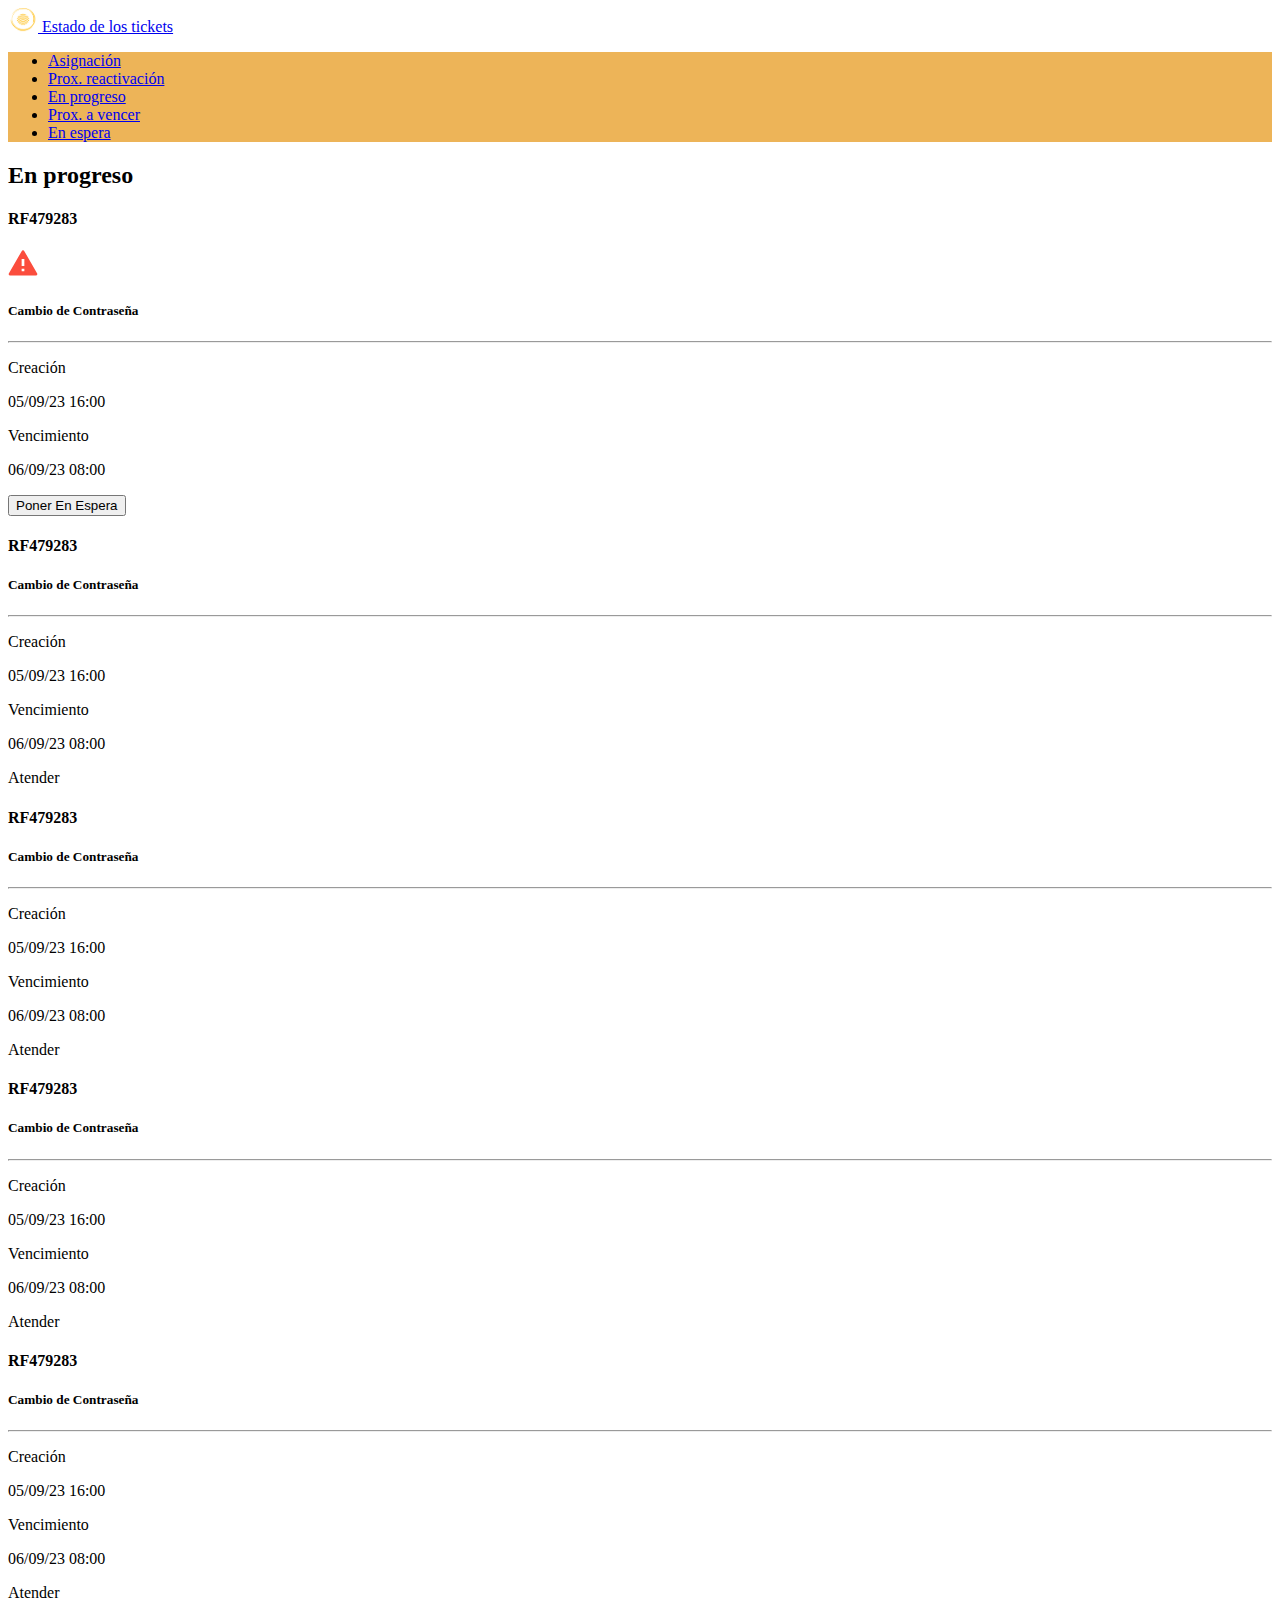
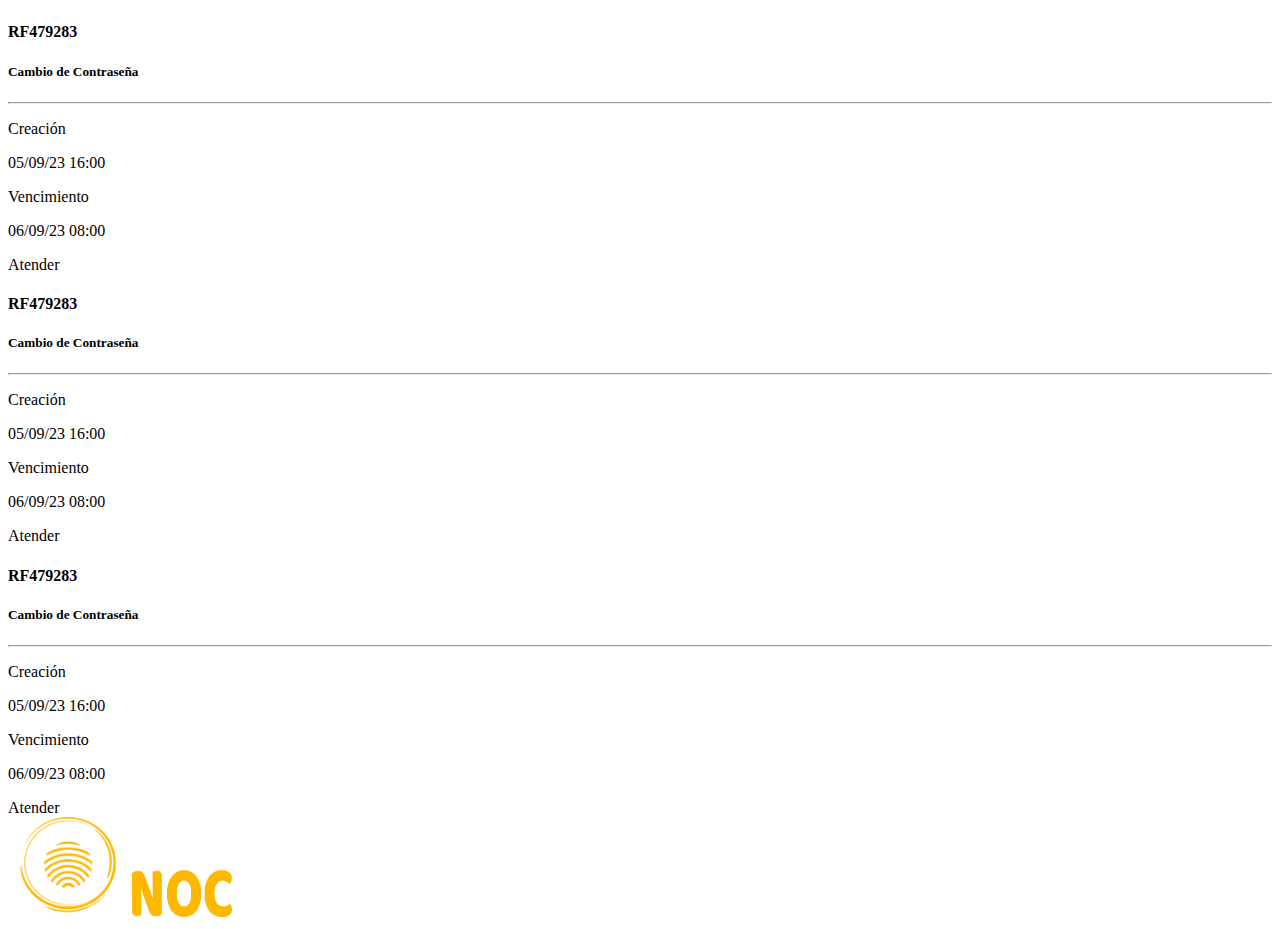
<file: HTML/progreso.html>
<!DOCTYPE html>
<html lang="en">
<head>
    <meta charset="UTF-8">
    <meta name="viewport" content="width=device-width, initial-scale=1.0">
    <title>Document</title>

    <link href="https://cdn.jsdelivr.net/npm/bootstrap@5.3.1/dist/css/bootstrap.min.css" rel="stylesheet"
        integrity="sha384-4bw+/aepP/YC94hEpVNVgiZdgIC5+VKNBQNGCHeKRQN+PtmoHDEXuppvnDJzQIu9" crossorigin="anonymous">
    <link rel="stylesheet" href="../CSS/estilos.css">
</head>
<body>
    <nav class="navbar bg-dark border-bottom border-body" data-bs-theme="dark">
        <div class="container-fluid">
            <a class="navbar-brand" href="paginaPrincipal.html">
                <img src="../imagenes/Group.png" alt="Logo" width="30" height="24" class="d-inline-block align-text-top">
                Estado de los tickets
            </a>
        </div>
    </nav>

    <section class="m-5 border border-warning rounded">
        <ul class="nav nav-tabs color-progreso rounded-top">
            <li class="nav-item">
              <a class="nav-link text-dark" href="pendientes.html">Asignación</a>
            </li>
            <li class="nav-item">
              <a class="nav-link text-dark" href="proxReactivacion.html">Prox. reactivación</a>
            </li>
            <li class="nav-item">
              <a class="nav-link active text-primary" href="progreso.html">En progreso</a>
            </li>
            <li class="nav-item">
              <a class="nav-link text-dark" href="proxVencer.html">Prox. a vencer</a>
            </li>
            <li class="nav-item">
              <a class="nav-link text-dark" href="espera.html">En espera</a>
            </li>
          </ul>
          <article class="my-3 mx-md-5">
            <h2>En progreso</h2>
            <div class="row row-cols-1 row-cols-md-3 g-4">
                <div class="col">
                    <div class="card h-100 bg-secondary bg-opacity-25">
                        <div class="card-body">
                            <div class="d-flex justify-content-between">
                                <h4>RF479283</h4>
                                <svg xmlns="http://www.w3.org/2000/svg" width="30" height="27" viewBox="0 0 22 19" fill="none">
                                    <path d="M11.865 1L21.391 17.5C21.4788 17.652 21.525 17.8245 21.525 18C21.525 18.1755 21.4788 18.348 21.391 18.5C21.3032 18.652 21.177 18.7782 21.025 18.866C20.873 18.9538 20.7005 19 20.525 19H1.473C1.29746 19 1.12502 18.9538 0.973006 18.866C0.82099 18.7782 0.694756 18.652 0.606991 18.5C0.519225 18.348 0.473021 18.1755 0.473022 18C0.473024 17.8245 0.51923 17.652 0.606997 17.5L10.133 1C10.2208 0.847994 10.347 0.721768 10.499 0.634007C10.651 0.546247 10.8235 0.500046 10.999 0.500046C11.1745 0.500046 11.347 0.546247 11.499 0.634007C11.651 0.721768 11.7772 0.847994 11.865 1ZM9.999 14V16H11.999V14H9.999ZM9.999 7V12H11.999V7H9.999Z" fill="#FB4D3D"/>
                                    </svg>
                            </div>
                            <h5 class="card-title">Cambio de Contraseña</h5>
                            <hr>
                            <div>
                                <div class="d-flex justify-content-between flex-column flex-lg-row">
                                    <p>Creación</p>
                                    <p>05/09/23 16:00</p>
                                </div>
                                <div class="d-flex justify-content-between flex-column flex-lg-row">
                                    <p>Vencimiento</p>
                                    <p>06/09/23 08:00</p>
                                </div>
                            </div>
                            <div class="d-grid gap-2">
                                <button class="btn btn-primary" type="button" onclick="mensaje(3)">Poner En Espera</button>
                              </div>
                        </div>
                    </div>
                </div>
                <div class="col">
                    <div class="card h-100 bg-secondary bg-opacity-25">
                        <div class="card-body">
                            <div class="d-flex justify-content-between">
                                <h4>RF479283</h4>
                            </div>
                            <h5 class="card-title">Cambio de Contraseña</h5>
                            <hr>
                            <div>
                                <div class="d-flex justify-content-between flex-column flex-lg-row">
                                    <p>Creación</p>
                                    <p>05/09/23 16:00</p>
                                </div>
                                <div class="d-flex justify-content-between flex-column flex-lg-row">
                                    <p>Vencimiento</p>
                                    <p>06/09/23 08:00</p>
                                </div>
                            </div>
                            <div class="d-grid gap-2">
                                <a class="btn btn-primary" type="button">Atender</a>
                              </div>
                        </div>
                    </div>
                </div>
                <div class="col">
                    <div class="card h-100 bg-secondary bg-opacity-25">
                        <div class="card-body">
                            <div class="d-flex justify-content-between">
                                <h4>RF479283</h4>
                            </div>
                            <h5 class="card-title">Cambio de Contraseña</h5>
                            <hr>
                            <div>
                                <div class="d-flex justify-content-between flex-column flex-lg-row">
                                    <p>Creación</p>
                                    <p>05/09/23 16:00</p>
                                </div>
                                <div class="d-flex justify-content-between flex-column flex-lg-row">
                                    <p>Vencimiento</p>
                                    <p>06/09/23 08:00</p>
                                </div>
                            </div>
                            <div class="d-grid gap-2">
                                <a class="btn btn-primary" type="button">Atender</a>
                              </div>
                        </div>
                    </div>
                </div>
                <div class="col">
                    <div class="card h-100 bg-secondary bg-opacity-25">
                        <div class="card-body">
                            <div class="d-flex justify-content-between">
                                <h4>RF479283</h4>
                            </div>
                            <h5 class="card-title">Cambio de Contraseña</h5>
                            <hr>
                            <div>
                                <div class="d-flex justify-content-between flex-column flex-lg-row">
                                    <p>Creación</p>
                                    <p>05/09/23 16:00</p>
                                </div>
                                <div class="d-flex justify-content-between flex-column flex-lg-row">
                                    <p>Vencimiento</p>
                                    <p>06/09/23 08:00</p>
                                </div>
                            </div>
                            <div class="d-grid gap-2">
                                <a class="btn btn-primary" type="button">Atender</a>
                              </div>
                        </div>
                    </div>
                </div>
                <div class="col">
                    <div class="card h-100 bg-secondary bg-opacity-25">
                        <div class="card-body">
                            <div class="d-flex justify-content-between">
                                <h4>RF479283</h4>
                            </div>
                            <h5 class="card-title">Cambio de Contraseña</h5>
                            <hr>
                            <div>
                                <div class="d-flex justify-content-between flex-column flex-lg-row">
                                    <p>Creación</p>
                                    <p>05/09/23 16:00</p>
                                </div>
                                <div class="d-flex justify-content-between flex-column flex-lg-row">
                                    <p>Vencimiento</p>
                                    <p>06/09/23 08:00</p>
                                </div>
                            </div>
                            <div class="d-grid gap-2">
                                <a class="btn btn-primary" type="button">Atender</a>
                              </div>
                        </div>
                    </div>
                </div>
                <div class="col">
                    <div class="card h-100 bg-secondary bg-opacity-25">
                        <div class="card-body">
                            <div class="d-flex justify-content-between">
                                <h4>RF479283</h4>
                            </div>
                            <h5 class="card-title">Cambio de Contraseña</h5>
                            <hr>
                            <div>
                                <div class="d-flex justify-content-between flex-column flex-lg-row">
                                    <p>Creación</p>
                                    <p>05/09/23 16:00</p>
                                </div>
                                <div class="d-flex justify-content-between flex-column flex-lg-row">
                                    <p>Vencimiento</p>
                                    <p>06/09/23 08:00</p>
                                </div>
                            </div>
                            <div class="d-grid gap-2">
                                <a class="btn btn-primary" type="button">Atender</a>
                              </div>
                        </div>
                    </div>
                </div>
                <div class="col">
                    <div class="card h-100 bg-secondary bg-opacity-25">
                        <div class="card-body">
                            <div class="d-flex justify-content-between">
                                <h4>RF479283</h4>
                            </div>
                            <h5 class="card-title">Cambio de Contraseña</h5>
                            <hr>
                            <div>
                                <div class="d-flex justify-content-between flex-column flex-lg-row">
                                    <p>Creación</p>
                                    <p>05/09/23 16:00</p>
                                </div>
                                <div class="d-flex justify-content-between flex-column flex-lg-row">
                                    <p>Vencimiento</p>
                                    <p>06/09/23 08:00</p>
                                </div>
                            </div>
                            <div class="d-grid gap-2">
                                <a class="btn btn-primary" type="button">Atender</a>
                              </div>
                        </div>
                    </div>
                </div>
                <div class="col">
                    <div class="card h-100 bg-secondary bg-opacity-25">
                        <div class="card-body">
                            <div class="d-flex justify-content-between">
                                <h4>RF479283</h4>
                            </div>
                            <h5 class="card-title">Cambio de Contraseña</h5>
                            <hr>
                            <div>
                                <div class="d-flex justify-content-between flex-column flex-lg-row">
                                    <p>Creación</p>
                                    <p>05/09/23 16:00</p>
                                </div>
                                <div class="d-flex justify-content-between flex-column flex-lg-row">
                                    <p>Vencimiento</p>
                                    <p>06/09/23 08:00</p>
                                </div>
                            </div>
                            <div class="d-grid gap-2">
                                <a class="btn btn-primary" type="button">Atender</a>
                              </div>
                        </div>
                    </div>
                </div>
            </div>
        </article>
    </section>

    <footer class="bg-dark p-3">
        <div class="container">
            <img src="../imagenes/Group.png" alt="Logo" width="120" height="100" class="d-inline-block align-text-top">
            <img src="../imagenes/Group1.png" alt="Logo" width="100" height="50" class="d-inline-block align-text-top my-3">
        </div>
    </footer>


    <script src="../JS/index.js"></script>
    <script src="https://cdn.jsdelivr.net/npm/bootstrap@5.3.1/dist/js/bootstrap.bundle.min.js"
        integrity="sha384-HwwvtgBNo3bZJJLYd8oVXjrBZt8cqVSpeBNS5n7C8IVInixGAoxmnlMuBnhbgrkm"
        crossorigin="anonymous"></script>
</body>
</html>
</file>
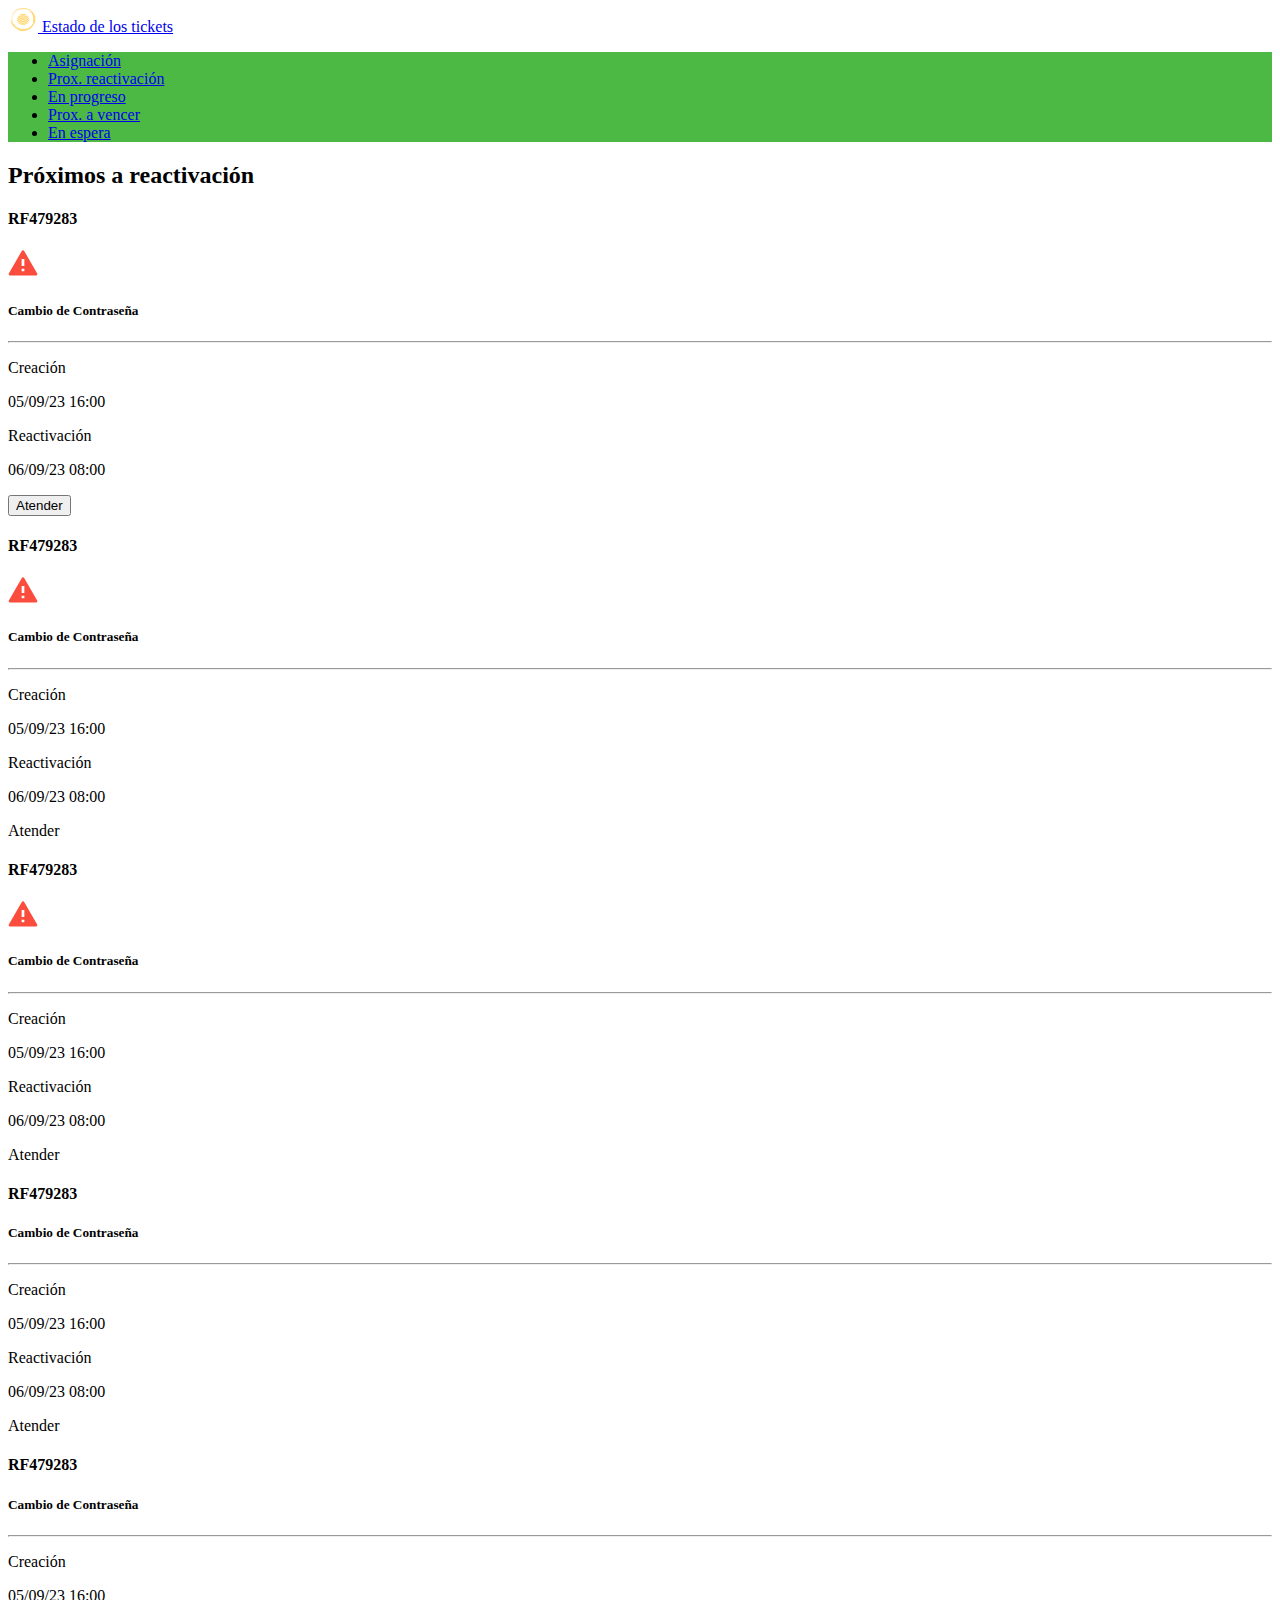
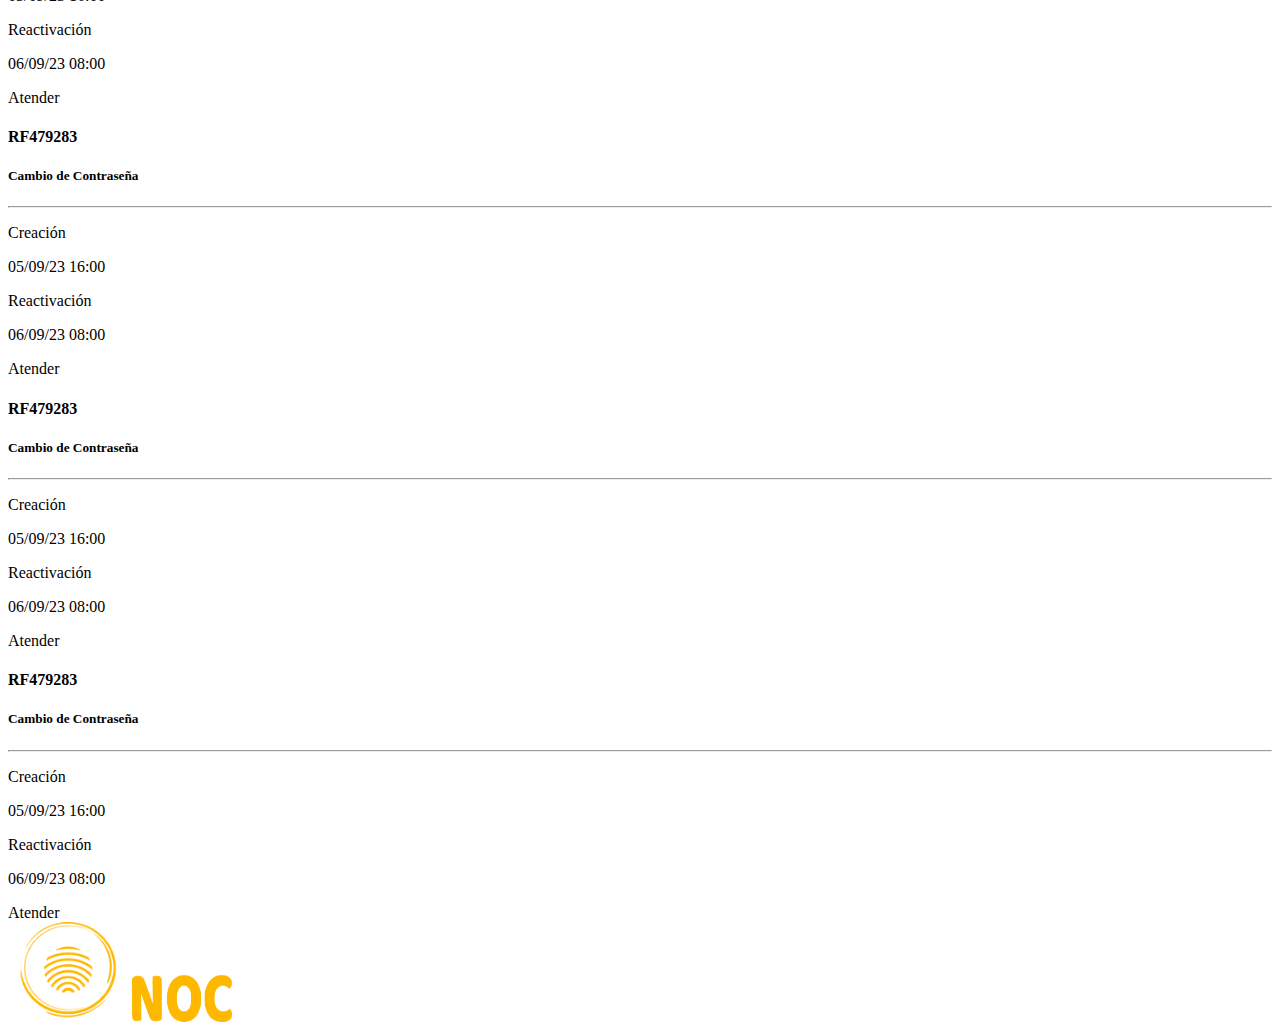
<file: HTML/proxReactivacion.html>
<!DOCTYPE html>
<html lang="en">
<head>
    <meta charset="UTF-8">
    <meta name="viewport" content="width=device-width, initial-scale=1.0">
    <title>Document</title>

    <link href="https://cdn.jsdelivr.net/npm/bootstrap@5.3.1/dist/css/bootstrap.min.css" rel="stylesheet"
        integrity="sha384-4bw+/aepP/YC94hEpVNVgiZdgIC5+VKNBQNGCHeKRQN+PtmoHDEXuppvnDJzQIu9" crossorigin="anonymous">
    <link rel="stylesheet" href="../CSS/estilos.css">
</head>
<body>
    <nav class="navbar bg-dark border-bottom border-body" data-bs-theme="dark">
        <div class="container-fluid">
            <a class="navbar-brand" href="paginaPrincipal.html">
                <img src="../imagenes/Group.png" alt="Logo" width="30" height="24" class="d-inline-block align-text-top">
                Estado de los tickets
            </a>
        </div>
    </nav>

    <section class="m-5 border border-success rounded">
        <ul class="nav nav-tabs color-reactivacion rounded-top">
            <li class="nav-item">
              <a class="nav-link text-dark" href="pendientes.html">Asignación</a>
            </li>
            <li class="nav-item">
              <a class="nav-link active text-primary" href="proxReactivacion.html">Prox. reactivación</a>
            </li>
            <li class="nav-item">
              <a class="nav-link text-dark" href="progreso.html">En progreso</a>
            </li>
            <li class="nav-item">
              <a class="nav-link text-dark" href="proxVencer.html">Prox. a vencer</a>
            </li>
            <li class="nav-item">
              <a class="nav-link text-dark" href="espera.html">En espera</a>
            </li>
          </ul>
          <article class="my-3 mx-md-5">
            <h2>Próximos a reactivación</h2>
            <div class="row row-cols-1 row-cols-md-3 g-4">
                <div class="col">
                    <div class="card h-100 bg-secondary bg-opacity-25">
                        <div class="card-body">
                            <div class="d-flex justify-content-between">
                                <h4>RF479283</h4>
                                <svg xmlns="http://www.w3.org/2000/svg" width="30" height="27" viewBox="0 0 22 19" fill="none">
                                    <path d="M11.865 1L21.391 17.5C21.4788 17.652 21.525 17.8245 21.525 18C21.525 18.1755 21.4788 18.348 21.391 18.5C21.3032 18.652 21.177 18.7782 21.025 18.866C20.873 18.9538 20.7005 19 20.525 19H1.473C1.29746 19 1.12502 18.9538 0.973006 18.866C0.82099 18.7782 0.694756 18.652 0.606991 18.5C0.519225 18.348 0.473021 18.1755 0.473022 18C0.473024 17.8245 0.51923 17.652 0.606997 17.5L10.133 1C10.2208 0.847994 10.347 0.721768 10.499 0.634007C10.651 0.546247 10.8235 0.500046 10.999 0.500046C11.1745 0.500046 11.347 0.546247 11.499 0.634007C11.651 0.721768 11.7772 0.847994 11.865 1ZM9.999 14V16H11.999V14H9.999ZM9.999 7V12H11.999V7H9.999Z" fill="#FB4D3D"/>
                                    </svg>
                            </div>
                            <h5 class="card-title">Cambio de Contraseña</h5>
                            <hr>
                            <div>
                                <div class="d-flex justify-content-between flex-column flex-lg-row">
                                    <p>Creación</p>
                                    <p>05/09/23 16:00</p>
                                </div>
                                <div class="d-flex justify-content-between flex-column flex-lg-row">
                                    <p>Reactivación</p>
                                    <p>06/09/23 08:00</p>
                                </div>
                            </div>
                            <div class="d-grid gap-2">
                                <button class="btn btn-primary" type="button" onclick="mensaje(2)">Atender</button>
                              </div>
                        </div>
                    </div>
                </div>
                <div class="col">
                    <div class="card h-100 bg-secondary bg-opacity-25">
                        <div class="card-body">
                            <div class="d-flex justify-content-between">
                                <h4>RF479283</h4>
                                <svg xmlns="http://www.w3.org/2000/svg" width="30" height="27" viewBox="0 0 22 19"
                                    fill="none">
                                    <path
                                        d="M11.865 1L21.391 17.5C21.4788 17.652 21.525 17.8245 21.525 18C21.525 18.1755 21.4788 18.348 21.391 18.5C21.3032 18.652 21.177 18.7782 21.025 18.866C20.873 18.9538 20.7005 19 20.525 19H1.473C1.29746 19 1.12502 18.9538 0.973006 18.866C0.82099 18.7782 0.694756 18.652 0.606991 18.5C0.519225 18.348 0.473021 18.1755 0.473022 18C0.473024 17.8245 0.51923 17.652 0.606997 17.5L10.133 1C10.2208 0.847994 10.347 0.721768 10.499 0.634007C10.651 0.546247 10.8235 0.500046 10.999 0.500046C11.1745 0.500046 11.347 0.546247 11.499 0.634007C11.651 0.721768 11.7772 0.847994 11.865 1ZM9.999 14V16H11.999V14H9.999ZM9.999 7V12H11.999V7H9.999Z"
                                        fill="#FB4D3D" />
                                </svg>
                            </div>
                            <h5 class="card-title">Cambio de Contraseña</h5>
                            <hr>
                            <div>
                                <div class="d-flex justify-content-between flex-column flex-lg-row">
                                    <p>Creación</p>
                                    <p>05/09/23 16:00</p>
                                </div>
                                <div class="d-flex justify-content-between flex-column flex-lg-row">
                                    <p>Reactivación</p>
                                    <p>06/09/23 08:00</p>
                                </div>
                            </div>
                            <div class="d-grid gap-2">
                                <a class="btn btn-primary" type="button">Atender</a>
                              </div>
                        </div>
                    </div>
                </div>
                <div class="col">
                    <div class="card h-100 bg-secondary bg-opacity-25">
                        <div class="card-body">
                            <div class="d-flex justify-content-between">
                                <h4>RF479283</h4>
                                <svg xmlns="http://www.w3.org/2000/svg" width="30" height="27" viewBox="0 0 22 19"
                                    fill="none">
                                    <path
                                        d="M11.865 1L21.391 17.5C21.4788 17.652 21.525 17.8245 21.525 18C21.525 18.1755 21.4788 18.348 21.391 18.5C21.3032 18.652 21.177 18.7782 21.025 18.866C20.873 18.9538 20.7005 19 20.525 19H1.473C1.29746 19 1.12502 18.9538 0.973006 18.866C0.82099 18.7782 0.694756 18.652 0.606991 18.5C0.519225 18.348 0.473021 18.1755 0.473022 18C0.473024 17.8245 0.51923 17.652 0.606997 17.5L10.133 1C10.2208 0.847994 10.347 0.721768 10.499 0.634007C10.651 0.546247 10.8235 0.500046 10.999 0.500046C11.1745 0.500046 11.347 0.546247 11.499 0.634007C11.651 0.721768 11.7772 0.847994 11.865 1ZM9.999 14V16H11.999V14H9.999ZM9.999 7V12H11.999V7H9.999Z"
                                        fill="#FB4D3D" />
                                </svg>
                            </div>
                            <h5 class="card-title">Cambio de Contraseña</h5>
                            <hr>
                            <div>
                                <div class="d-flex justify-content-between flex-column flex-lg-row">
                                    <p>Creación</p>
                                    <p>05/09/23 16:00</p>
                                </div>
                                <div class="d-flex justify-content-between flex-column flex-lg-row">
                                    <p>Reactivación</p>
                                    <p>06/09/23 08:00</p>
                                </div>
                            </div>
                            <div class="d-grid gap-2">
                                <a class="btn btn-primary" type="button">Atender</a>
                              </div>
                        </div>
                    </div>
                </div>
                <div class="col">
                    <div class="card h-100 bg-secondary bg-opacity-25">
                        <div class="card-body">
                            <div class="d-flex justify-content-between">
                                <h4>RF479283</h4>
                            </div>
                            <h5 class="card-title">Cambio de Contraseña</h5>
                            <hr>
                            <div>
                                <div class="d-flex justify-content-between flex-column flex-lg-row">
                                    <p>Creación</p>
                                    <p>05/09/23 16:00</p>
                                </div>
                                <div class="d-flex justify-content-between flex-column flex-lg-row">
                                    <p>Reactivación</p>
                                    <p>06/09/23 08:00</p>
                                </div>
                            </div>
                            <div class="d-grid gap-2">
                                <a class="btn btn-primary" type="button">Atender</a>
                              </div>
                        </div>
                    </div>
                </div>
                <div class="col">
                    <div class="card h-100 bg-secondary bg-opacity-25">
                        <div class="card-body">
                            <div class="d-flex justify-content-between">
                                <h4>RF479283</h4>
                            </div>
                            <h5 class="card-title">Cambio de Contraseña</h5>
                            <hr>
                            <div>
                                <div class="d-flex justify-content-between flex-column flex-lg-row">
                                    <p>Creación</p>
                                    <p>05/09/23 16:00</p>
                                </div>
                                <div class="d-flex justify-content-between flex-column flex-lg-row">
                                    <p>Reactivación</p>
                                    <p>06/09/23 08:00</p>
                                </div>
                            </div>
                            <div class="d-grid gap-2">
                                <a class="btn btn-primary" type="button">Atender</a>
                              </div>
                        </div>
                    </div>
                </div>
                <div class="col">
                    <div class="card h-100 bg-secondary bg-opacity-25">
                        <div class="card-body">
                            <div class="d-flex justify-content-between">
                                <h4>RF479283</h4>
                            </div>
                            <h5 class="card-title">Cambio de Contraseña</h5>
                            <hr>
                            <div>
                                <div class="d-flex justify-content-between flex-column flex-lg-row">
                                    <p>Creación</p>
                                    <p>05/09/23 16:00</p>
                                </div>
                                <div class="d-flex justify-content-between flex-column flex-lg-row">
                                    <p>Reactivación</p>
                                    <p>06/09/23 08:00</p>
                                </div>
                            </div>
                            <div class="d-grid gap-2">
                                <a class="btn btn-primary" type="button">Atender</a>
                              </div>
                        </div>
                    </div>
                </div>
                <div class="col">
                    <div class="card h-100 bg-secondary bg-opacity-25">
                        <div class="card-body">
                            <div class="d-flex justify-content-between">
                                <h4>RF479283</h4>
                            </div>
                            <h5 class="card-title">Cambio de Contraseña</h5>
                            <hr>
                            <div>
                                <div class="d-flex justify-content-between flex-column flex-lg-row">
                                    <p>Creación</p>
                                    <p>05/09/23 16:00</p>
                                </div>
                                <div class="d-flex justify-content-between flex-column flex-lg-row">
                                    <p>Reactivación</p>
                                    <p>06/09/23 08:00</p>
                                </div>
                            </div>
                            <div class="d-grid gap-2">
                                <a class="btn btn-primary" type="button">Atender</a>
                              </div>
                        </div>
                    </div>
                </div>
                <div class="col">
                    <div class="card h-100 bg-secondary bg-opacity-25">
                        <div class="card-body">
                            <div class="d-flex justify-content-between">
                                <h4>RF479283</h4>
                            </div>
                            <h5 class="card-title">Cambio de Contraseña</h5>
                            <hr>
                            <div>
                                <div class="d-flex justify-content-between flex-column flex-lg-row">
                                    <p>Creación</p>
                                    <p>05/09/23 16:00</p>
                                </div>
                                <div class="d-flex justify-content-between flex-column flex-lg-row">
                                    <p>Reactivación</p>
                                    <p>06/09/23 08:00</p>
                                </div>
                            </div>
                            <div class="d-grid gap-2">
                                <a class="btn btn-primary" type="button">Atender</a>
                              </div>
                        </div>
                    </div>
                </div>
            </div>
        </article>
    </section>

    <footer class="bg-dark p-3">
        <div class="container">
            <img src="../imagenes/Group.png" alt="Logo" width="120" height="100" class="d-inline-block align-text-top">
            <img src="../imagenes/Group1.png" alt="Logo" width="100" height="50" class="d-inline-block align-text-top my-3">
        </div>
    </footer>


    <script src="../JS/index.js"></script>
    <script src="https://cdn.jsdelivr.net/npm/bootstrap@5.3.1/dist/js/bootstrap.bundle.min.js"
        integrity="sha384-HwwvtgBNo3bZJJLYd8oVXjrBZt8cqVSpeBNS5n7C8IVInixGAoxmnlMuBnhbgrkm"
        crossorigin="anonymous"></script>
</body>
</html>
</file>
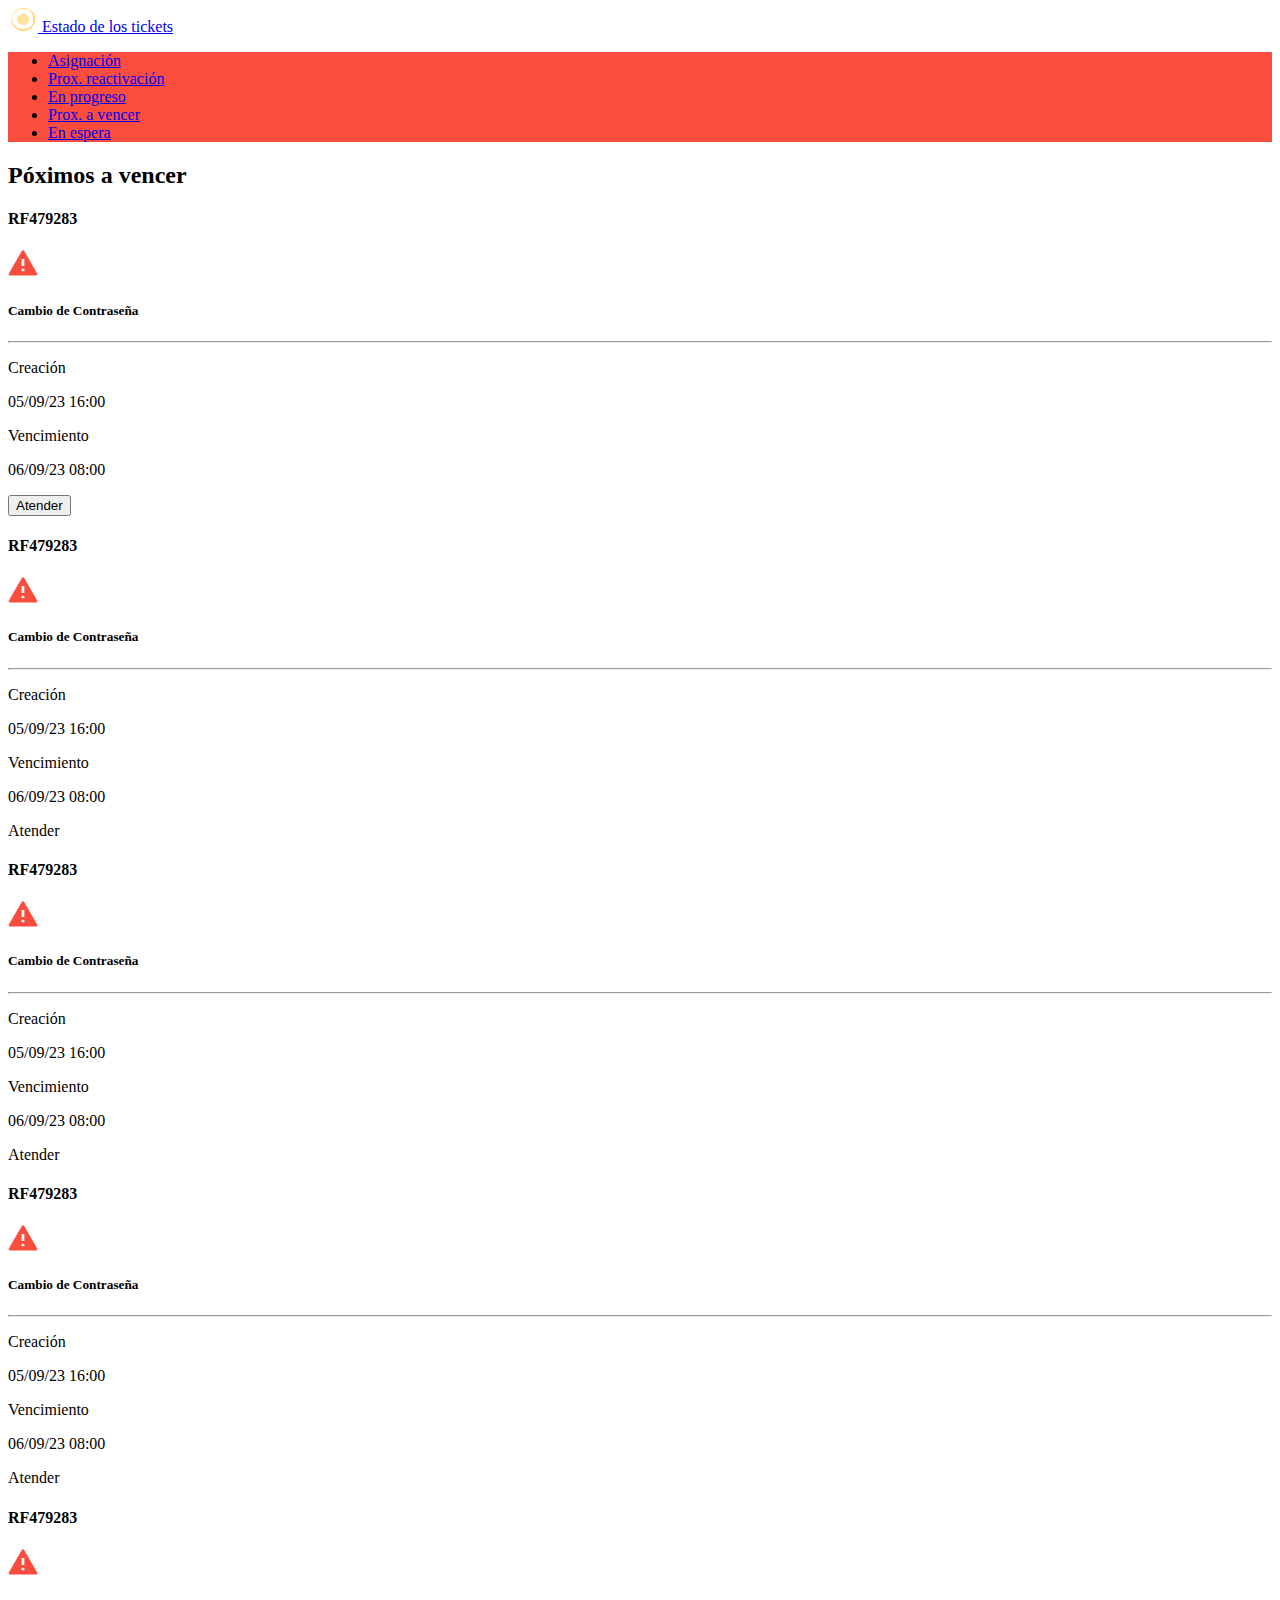
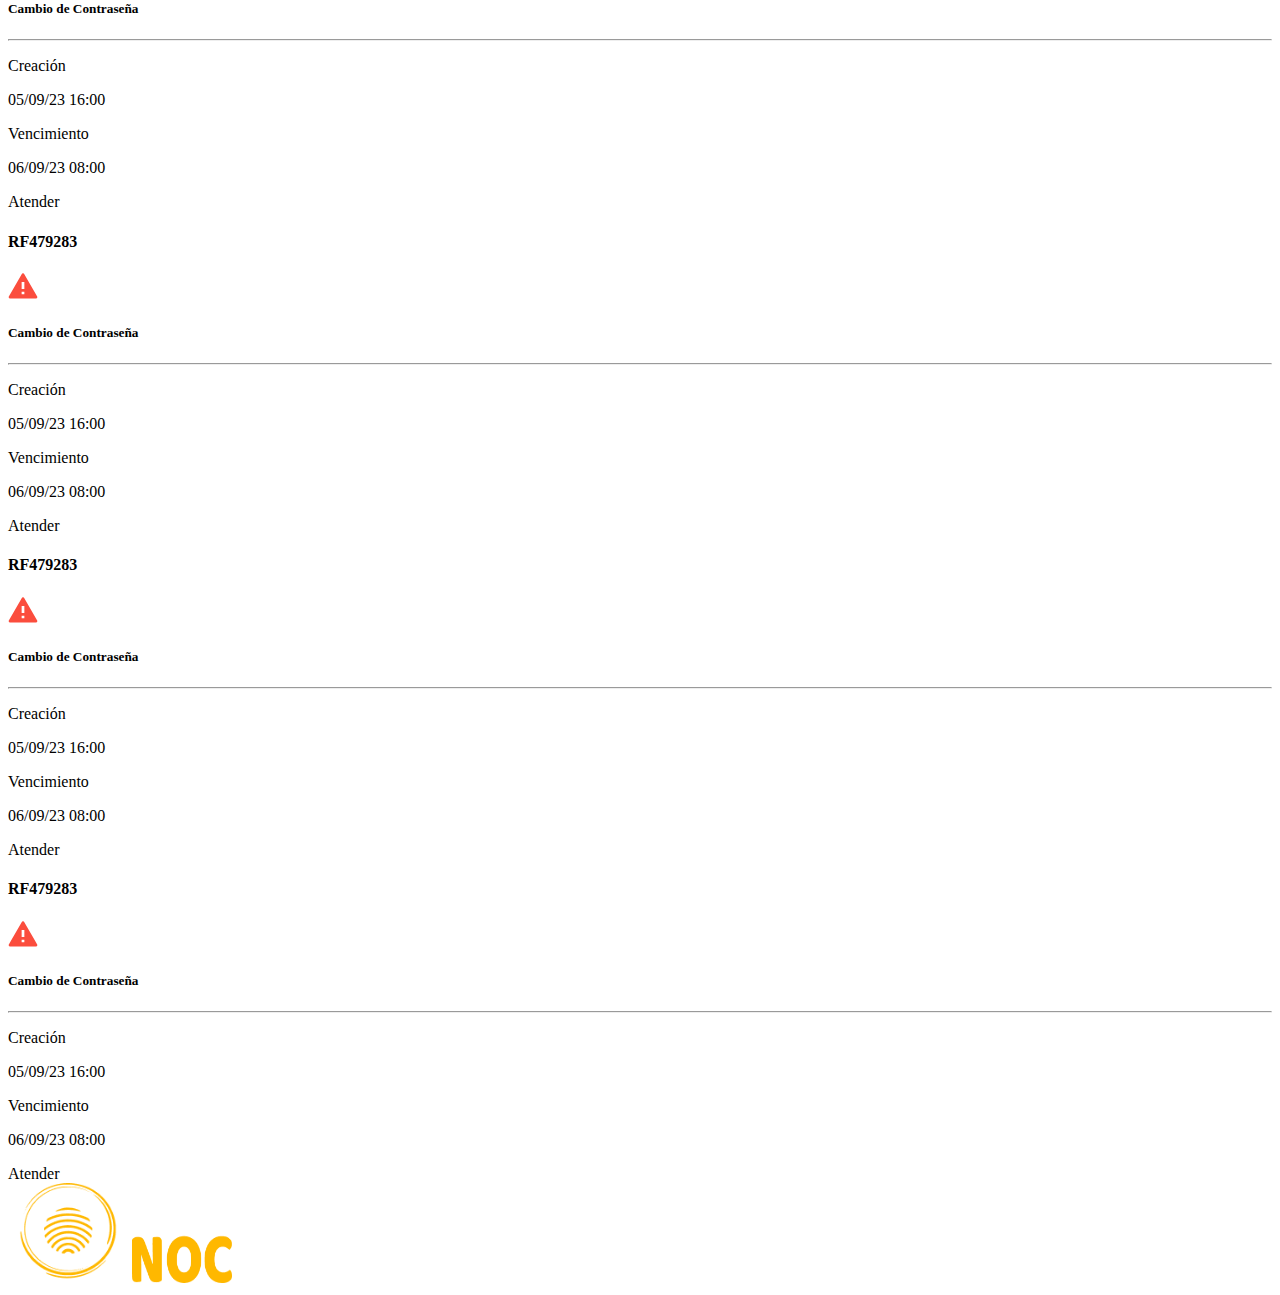
<file: HTML/proxVencer.html>
<!DOCTYPE html>
<html lang="en">

<head>
    <meta charset="UTF-8">
    <meta name="viewport" content="width=device-width, initial-scale=1.0">
    <title>Document</title>

    <link href="https://cdn.jsdelivr.net/npm/bootstrap@5.3.1/dist/css/bootstrap.min.css" rel="stylesheet"
        integrity="sha384-4bw+/aepP/YC94hEpVNVgiZdgIC5+VKNBQNGCHeKRQN+PtmoHDEXuppvnDJzQIu9" crossorigin="anonymous">
    <link rel="stylesheet" href="../CSS/estilos.css">
</head>

<body>
    <nav class="navbar bg-dark border-bottom border-body" data-bs-theme="dark">
        <div class="container-fluid">
            <a class="navbar-brand" href="paginaPrincipal.html">
                <img src="../imagenes/Group.png" alt="Logo" width="30" height="24" class="d-inline-block align-text-top">
                Estado de los tickets
            </a>
        </div>
    </nav>

    <section class="m-5 border border-danger rounded">
        <ul class="nav nav-tabs color-vencer rounded-top">
            <li class="nav-item">
                <a class="nav-link text-light" href="pendientes.html">Asignación</a>
            </li>
            <li class="nav-item">
                <a class="nav-link text-light" href="proxReactivacion.html">Prox. reactivación</a>
            </li>
            <li class="nav-item">
                <a class="nav-link text-light" href="progreso.html">En progreso</a>
            </li>
            <li class="nav-item">
                <a class="nav-link active text-primary" href="proxVencer.html">Prox. a vencer</a>
            </li>
            <li class="nav-item">
                <a class="nav-link text-light" href="espera.html">En espera</a>
            </li>
        </ul>
        <article class="my-3 mx-md-5">
            <h2>Póximos a vencer</h2>
            <div class="row row-cols-1 row-cols-md-3 g-4">
                <div class="col">
                    <div class="card h-100 bg-secondary bg-opacity-25">
                        <div class="card-body">
                            <div class="d-flex justify-content-between">
                                <h4>RF479283</h4>
                                <svg xmlns="http://www.w3.org/2000/svg" width="30" height="27" viewBox="0 0 22 19"
                                    fill="none">
                                    <path
                                        d="M11.865 1L21.391 17.5C21.4788 17.652 21.525 17.8245 21.525 18C21.525 18.1755 21.4788 18.348 21.391 18.5C21.3032 18.652 21.177 18.7782 21.025 18.866C20.873 18.9538 20.7005 19 20.525 19H1.473C1.29746 19 1.12502 18.9538 0.973006 18.866C0.82099 18.7782 0.694756 18.652 0.606991 18.5C0.519225 18.348 0.473021 18.1755 0.473022 18C0.473024 17.8245 0.51923 17.652 0.606997 17.5L10.133 1C10.2208 0.847994 10.347 0.721768 10.499 0.634007C10.651 0.546247 10.8235 0.500046 10.999 0.500046C11.1745 0.500046 11.347 0.546247 11.499 0.634007C11.651 0.721768 11.7772 0.847994 11.865 1ZM9.999 14V16H11.999V14H9.999ZM9.999 7V12H11.999V7H9.999Z"
                                        fill="#FB4D3D" />
                                </svg>
                            </div>
                            <h5 class="card-title">Cambio de Contraseña</h5>
                            <hr>
                            <div>
                                <div class="d-flex justify-content-between flex-column flex-lg-row">
                                    <p>Creación</p>
                                    <p>05/09/23 16:00</p>
                                </div>
                                <div class="d-flex justify-content-between flex-column flex-lg-row">
                                    <p>Vencimiento</p>
                                    <p>06/09/23 08:00</p>
                                </div>
                            </div>
                            <div class="d-grid gap-2">
                                <button class="btn btn-primary" type="button" onclick="mensaje(4)">Atender</button>
                            </div>
                        </div>
                    </div>
                </div>
                <div class="col">
                    <div class="card h-100 bg-secondary bg-opacity-25">
                        <div class="card-body">
                            <div class="d-flex justify-content-between">
                                <h4>RF479283</h4>
                                <svg xmlns="http://www.w3.org/2000/svg" width="30" height="27" viewBox="0 0 22 19"
                                    fill="none">
                                    <path
                                        d="M11.865 1L21.391 17.5C21.4788 17.652 21.525 17.8245 21.525 18C21.525 18.1755 21.4788 18.348 21.391 18.5C21.3032 18.652 21.177 18.7782 21.025 18.866C20.873 18.9538 20.7005 19 20.525 19H1.473C1.29746 19 1.12502 18.9538 0.973006 18.866C0.82099 18.7782 0.694756 18.652 0.606991 18.5C0.519225 18.348 0.473021 18.1755 0.473022 18C0.473024 17.8245 0.51923 17.652 0.606997 17.5L10.133 1C10.2208 0.847994 10.347 0.721768 10.499 0.634007C10.651 0.546247 10.8235 0.500046 10.999 0.500046C11.1745 0.500046 11.347 0.546247 11.499 0.634007C11.651 0.721768 11.7772 0.847994 11.865 1ZM9.999 14V16H11.999V14H9.999ZM9.999 7V12H11.999V7H9.999Z"
                                        fill="#FB4D3D" />
                                </svg>
                            </div>
                            <h5 class="card-title">Cambio de Contraseña</h5>
                            <hr>
                            <div>
                                <div class="d-flex justify-content-between flex-column flex-lg-row">
                                    <p>Creación</p>
                                    <p>05/09/23 16:00</p>
                                </div>
                                <div class="d-flex justify-content-between flex-column flex-lg-row">
                                    <p>Vencimiento</p>
                                    <p>06/09/23 08:00</p>
                                </div>
                            </div>
                            <div class="d-grid gap-2">
                                <a class="btn btn-primary" type="button">Atender</a>
                            </div>
                        </div>
                    </div>
                </div>
                <div class="col">
                    <div class="card h-100 bg-secondary bg-opacity-25">
                        <div class="card-body">
                            <div class="d-flex justify-content-between">
                                <h4>RF479283</h4>
                                <svg xmlns="http://www.w3.org/2000/svg" width="30" height="27" viewBox="0 0 22 19"
                                    fill="none">
                                    <path
                                        d="M11.865 1L21.391 17.5C21.4788 17.652 21.525 17.8245 21.525 18C21.525 18.1755 21.4788 18.348 21.391 18.5C21.3032 18.652 21.177 18.7782 21.025 18.866C20.873 18.9538 20.7005 19 20.525 19H1.473C1.29746 19 1.12502 18.9538 0.973006 18.866C0.82099 18.7782 0.694756 18.652 0.606991 18.5C0.519225 18.348 0.473021 18.1755 0.473022 18C0.473024 17.8245 0.51923 17.652 0.606997 17.5L10.133 1C10.2208 0.847994 10.347 0.721768 10.499 0.634007C10.651 0.546247 10.8235 0.500046 10.999 0.500046C11.1745 0.500046 11.347 0.546247 11.499 0.634007C11.651 0.721768 11.7772 0.847994 11.865 1ZM9.999 14V16H11.999V14H9.999ZM9.999 7V12H11.999V7H9.999Z"
                                        fill="#FB4D3D" />
                                </svg>
                            </div>
                            <h5 class="card-title">Cambio de Contraseña</h5>
                            <hr>
                            <div>
                                <div class="d-flex justify-content-between flex-column flex-lg-row">
                                    <p>Creación</p>
                                    <p>05/09/23 16:00</p>
                                </div>
                                <div class="d-flex justify-content-between flex-column flex-lg-row">
                                    <p>Vencimiento</p>
                                    <p>06/09/23 08:00</p>
                                </div>
                            </div>
                            <div class="d-grid gap-2">
                                <a class="btn btn-primary" type="button">Atender</a>
                            </div>
                        </div>
                    </div>
                </div>
                <div class="col">
                    <div class="card h-100 bg-secondary bg-opacity-25">
                        <div class="card-body">
                            <div class="d-flex justify-content-between">
                                <h4>RF479283</h4>
                                <svg xmlns="http://www.w3.org/2000/svg" width="30" height="27" viewBox="0 0 22 19"
                                    fill="none">
                                    <path
                                        d="M11.865 1L21.391 17.5C21.4788 17.652 21.525 17.8245 21.525 18C21.525 18.1755 21.4788 18.348 21.391 18.5C21.3032 18.652 21.177 18.7782 21.025 18.866C20.873 18.9538 20.7005 19 20.525 19H1.473C1.29746 19 1.12502 18.9538 0.973006 18.866C0.82099 18.7782 0.694756 18.652 0.606991 18.5C0.519225 18.348 0.473021 18.1755 0.473022 18C0.473024 17.8245 0.51923 17.652 0.606997 17.5L10.133 1C10.2208 0.847994 10.347 0.721768 10.499 0.634007C10.651 0.546247 10.8235 0.500046 10.999 0.500046C11.1745 0.500046 11.347 0.546247 11.499 0.634007C11.651 0.721768 11.7772 0.847994 11.865 1ZM9.999 14V16H11.999V14H9.999ZM9.999 7V12H11.999V7H9.999Z"
                                        fill="#FB4D3D" />
                                </svg>
                            </div>
                            <h5 class="card-title">Cambio de Contraseña</h5>
                            <hr>
                            <div>
                                <div class="d-flex justify-content-between flex-column flex-lg-row">
                                    <p>Creación</p>
                                    <p>05/09/23 16:00</p>
                                </div>
                                <div class="d-flex justify-content-between flex-column flex-lg-row">
                                    <p>Vencimiento</p>
                                    <p>06/09/23 08:00</p>
                                </div>
                            </div>
                            <div class="d-grid gap-2">
                                <a class="btn btn-primary" type="button">Atender</a>
                            </div>
                        </div>
                    </div>
                </div>
                <div class="col">
                    <div class="card h-100 bg-secondary bg-opacity-25">
                        <div class="card-body">
                            <div class="d-flex justify-content-between">
                                <h4>RF479283</h4>
                                <svg xmlns="http://www.w3.org/2000/svg" width="30" height="27" viewBox="0 0 22 19"
                                    fill="none">
                                    <path
                                        d="M11.865 1L21.391 17.5C21.4788 17.652 21.525 17.8245 21.525 18C21.525 18.1755 21.4788 18.348 21.391 18.5C21.3032 18.652 21.177 18.7782 21.025 18.866C20.873 18.9538 20.7005 19 20.525 19H1.473C1.29746 19 1.12502 18.9538 0.973006 18.866C0.82099 18.7782 0.694756 18.652 0.606991 18.5C0.519225 18.348 0.473021 18.1755 0.473022 18C0.473024 17.8245 0.51923 17.652 0.606997 17.5L10.133 1C10.2208 0.847994 10.347 0.721768 10.499 0.634007C10.651 0.546247 10.8235 0.500046 10.999 0.500046C11.1745 0.500046 11.347 0.546247 11.499 0.634007C11.651 0.721768 11.7772 0.847994 11.865 1ZM9.999 14V16H11.999V14H9.999ZM9.999 7V12H11.999V7H9.999Z"
                                        fill="#FB4D3D" />
                                </svg>
                            </div>
                            <h5 class="card-title">Cambio de Contraseña</h5>
                            <hr>
                            <div>
                                <div class="d-flex justify-content-between flex-column flex-lg-row">
                                    <p>Creación</p>
                                    <p>05/09/23 16:00</p>
                                </div>
                                <div class="d-flex justify-content-between flex-column flex-lg-row">
                                    <p>Vencimiento</p>
                                    <p>06/09/23 08:00</p>
                                </div>
                            </div>
                            <div class="d-grid gap-2">
                                <a class="btn btn-primary" type="button">Atender</a>
                            </div>
                        </div>
                    </div>
                </div>
                <div class="col">
                    <div class="card h-100 bg-secondary bg-opacity-25">
                        <div class="card-body">
                            <div class="d-flex justify-content-between">
                                <h4>RF479283</h4>
                                <svg xmlns="http://www.w3.org/2000/svg" width="30" height="27" viewBox="0 0 22 19"
                                    fill="none">
                                    <path
                                        d="M11.865 1L21.391 17.5C21.4788 17.652 21.525 17.8245 21.525 18C21.525 18.1755 21.4788 18.348 21.391 18.5C21.3032 18.652 21.177 18.7782 21.025 18.866C20.873 18.9538 20.7005 19 20.525 19H1.473C1.29746 19 1.12502 18.9538 0.973006 18.866C0.82099 18.7782 0.694756 18.652 0.606991 18.5C0.519225 18.348 0.473021 18.1755 0.473022 18C0.473024 17.8245 0.51923 17.652 0.606997 17.5L10.133 1C10.2208 0.847994 10.347 0.721768 10.499 0.634007C10.651 0.546247 10.8235 0.500046 10.999 0.500046C11.1745 0.500046 11.347 0.546247 11.499 0.634007C11.651 0.721768 11.7772 0.847994 11.865 1ZM9.999 14V16H11.999V14H9.999ZM9.999 7V12H11.999V7H9.999Z"
                                        fill="#FB4D3D" />
                                </svg>
                            </div>
                            <h5 class="card-title">Cambio de Contraseña</h5>
                            <hr>
                            <div>
                                <div class="d-flex justify-content-between flex-column flex-lg-row">
                                    <p>Creación</p>
                                    <p>05/09/23 16:00</p>
                                </div>
                                <div class="d-flex justify-content-between flex-column flex-lg-row">
                                    <p>Vencimiento</p>
                                    <p>06/09/23 08:00</p>
                                </div>
                            </div>
                            <div class="d-grid gap-2">
                                <a class="btn btn-primary" type="button">Atender</a>
                            </div>
                        </div>
                    </div>
                </div>
                <div class="col">
                    <div class="card h-100 bg-secondary bg-opacity-25">
                        <div class="card-body">
                            <div class="d-flex justify-content-between">
                                <h4>RF479283</h4>
                                <svg xmlns="http://www.w3.org/2000/svg" width="30" height="27" viewBox="0 0 22 19"
                                    fill="none">
                                    <path
                                        d="M11.865 1L21.391 17.5C21.4788 17.652 21.525 17.8245 21.525 18C21.525 18.1755 21.4788 18.348 21.391 18.5C21.3032 18.652 21.177 18.7782 21.025 18.866C20.873 18.9538 20.7005 19 20.525 19H1.473C1.29746 19 1.12502 18.9538 0.973006 18.866C0.82099 18.7782 0.694756 18.652 0.606991 18.5C0.519225 18.348 0.473021 18.1755 0.473022 18C0.473024 17.8245 0.51923 17.652 0.606997 17.5L10.133 1C10.2208 0.847994 10.347 0.721768 10.499 0.634007C10.651 0.546247 10.8235 0.500046 10.999 0.500046C11.1745 0.500046 11.347 0.546247 11.499 0.634007C11.651 0.721768 11.7772 0.847994 11.865 1ZM9.999 14V16H11.999V14H9.999ZM9.999 7V12H11.999V7H9.999Z"
                                        fill="#FB4D3D" />
                                </svg>
                            </div>
                            <h5 class="card-title">Cambio de Contraseña</h5>
                            <hr>
                            <div>
                                <div class="d-flex justify-content-between flex-column flex-lg-row">
                                    <p>Creación</p>
                                    <p>05/09/23 16:00</p>
                                </div>
                                <div class="d-flex justify-content-between flex-column flex-lg-row">
                                    <p>Vencimiento</p>
                                    <p>06/09/23 08:00</p>
                                </div>
                            </div>
                            <div class="d-grid gap-2">
                                <a class="btn btn-primary" type="button">Atender</a>
                            </div>
                        </div>
                    </div>
                </div>
                <div class="col">
                    <div class="card h-100 bg-secondary bg-opacity-25">
                        <div class="card-body">
                            <div class="d-flex justify-content-between">
                                <h4>RF479283</h4>
                                <svg xmlns="http://www.w3.org/2000/svg" width="30" height="27" viewBox="0 0 22 19"
                                    fill="none">
                                    <path
                                        d="M11.865 1L21.391 17.5C21.4788 17.652 21.525 17.8245 21.525 18C21.525 18.1755 21.4788 18.348 21.391 18.5C21.3032 18.652 21.177 18.7782 21.025 18.866C20.873 18.9538 20.7005 19 20.525 19H1.473C1.29746 19 1.12502 18.9538 0.973006 18.866C0.82099 18.7782 0.694756 18.652 0.606991 18.5C0.519225 18.348 0.473021 18.1755 0.473022 18C0.473024 17.8245 0.51923 17.652 0.606997 17.5L10.133 1C10.2208 0.847994 10.347 0.721768 10.499 0.634007C10.651 0.546247 10.8235 0.500046 10.999 0.500046C11.1745 0.500046 11.347 0.546247 11.499 0.634007C11.651 0.721768 11.7772 0.847994 11.865 1ZM9.999 14V16H11.999V14H9.999ZM9.999 7V12H11.999V7H9.999Z"
                                        fill="#FB4D3D" />
                                </svg>
                            </div>
                            <h5 class="card-title">Cambio de Contraseña</h5>
                            <hr>
                            <div>
                                <div class="d-flex justify-content-between flex-column flex-lg-row">
                                    <p>Creación</p>
                                    <p>05/09/23 16:00</p>
                                </div>
                                <div class="d-flex justify-content-between flex-column flex-lg-row">
                                    <p>Vencimiento</p>
                                    <p>06/09/23 08:00</p>
                                </div>
                            </div>
                            <div class="d-grid gap-2">
                                <a class="btn btn-primary" type="button">Atender</a>
                            </div>
                        </div>
                    </div>
                </div>
            </div>
        </article>
    </section>

    <footer class="bg-dark p-3">
        <div class="container">
            <img src="../imagenes/Group.png" alt="Logo" width="120" height="100" class="d-inline-block align-text-top">
            <img src="../imagenes/Group1.png" alt="Logo" width="100" height="50"
                class="d-inline-block align-text-top my-3">
        </div>
    </footer>


    <script src="../JS/index.js"></script>
    <script src="https://cdn.jsdelivr.net/npm/bootstrap@5.3.1/dist/js/bootstrap.bundle.min.js"
        integrity="sha384-HwwvtgBNo3bZJJLYd8oVXjrBZt8cqVSpeBNS5n7C8IVInixGAoxmnlMuBnhbgrkm"
        crossorigin="anonymous"></script>
</body>

</html>
</file>
<file: CSS/estilos.css>
.inicio {
    background-color: #023047;
}

.login {
    max-width: 500px;
}

.color-asignacion {
    background-color: #0077B6;
}

.color-reactivacion {
    background-color: #4CB944;
}

.color-progreso {
    background-color: #EDB458;
}

.color-vencer {
    background-color: #FB4D3D;
}

.color-espera {
    background-color: #C2C2C2;
}

#miGrafica{
    padding: 10px;
    border-radius: 10px;
    background-color: #f0f0f0;
}
</file>
<file: estilos.css>
.inicio {
    background-color: #023047;
}

.login {
    max-width: 500px;
}

.color-asignacion {
    background-color: #0077B6;
}

.color-reactivacion {
    background-color: #4CB944;
}

.color-progreso {
    background-color: #EDB458;
}

.color-vencer {
    background-color: #FB4D3D;
}

.color-espera {
    background-color: #C2C2C2;
}

#miGrafica{
    padding: 10px;
    border-radius: 10px;
    background-color: #f0f0f0;
}
</file>
